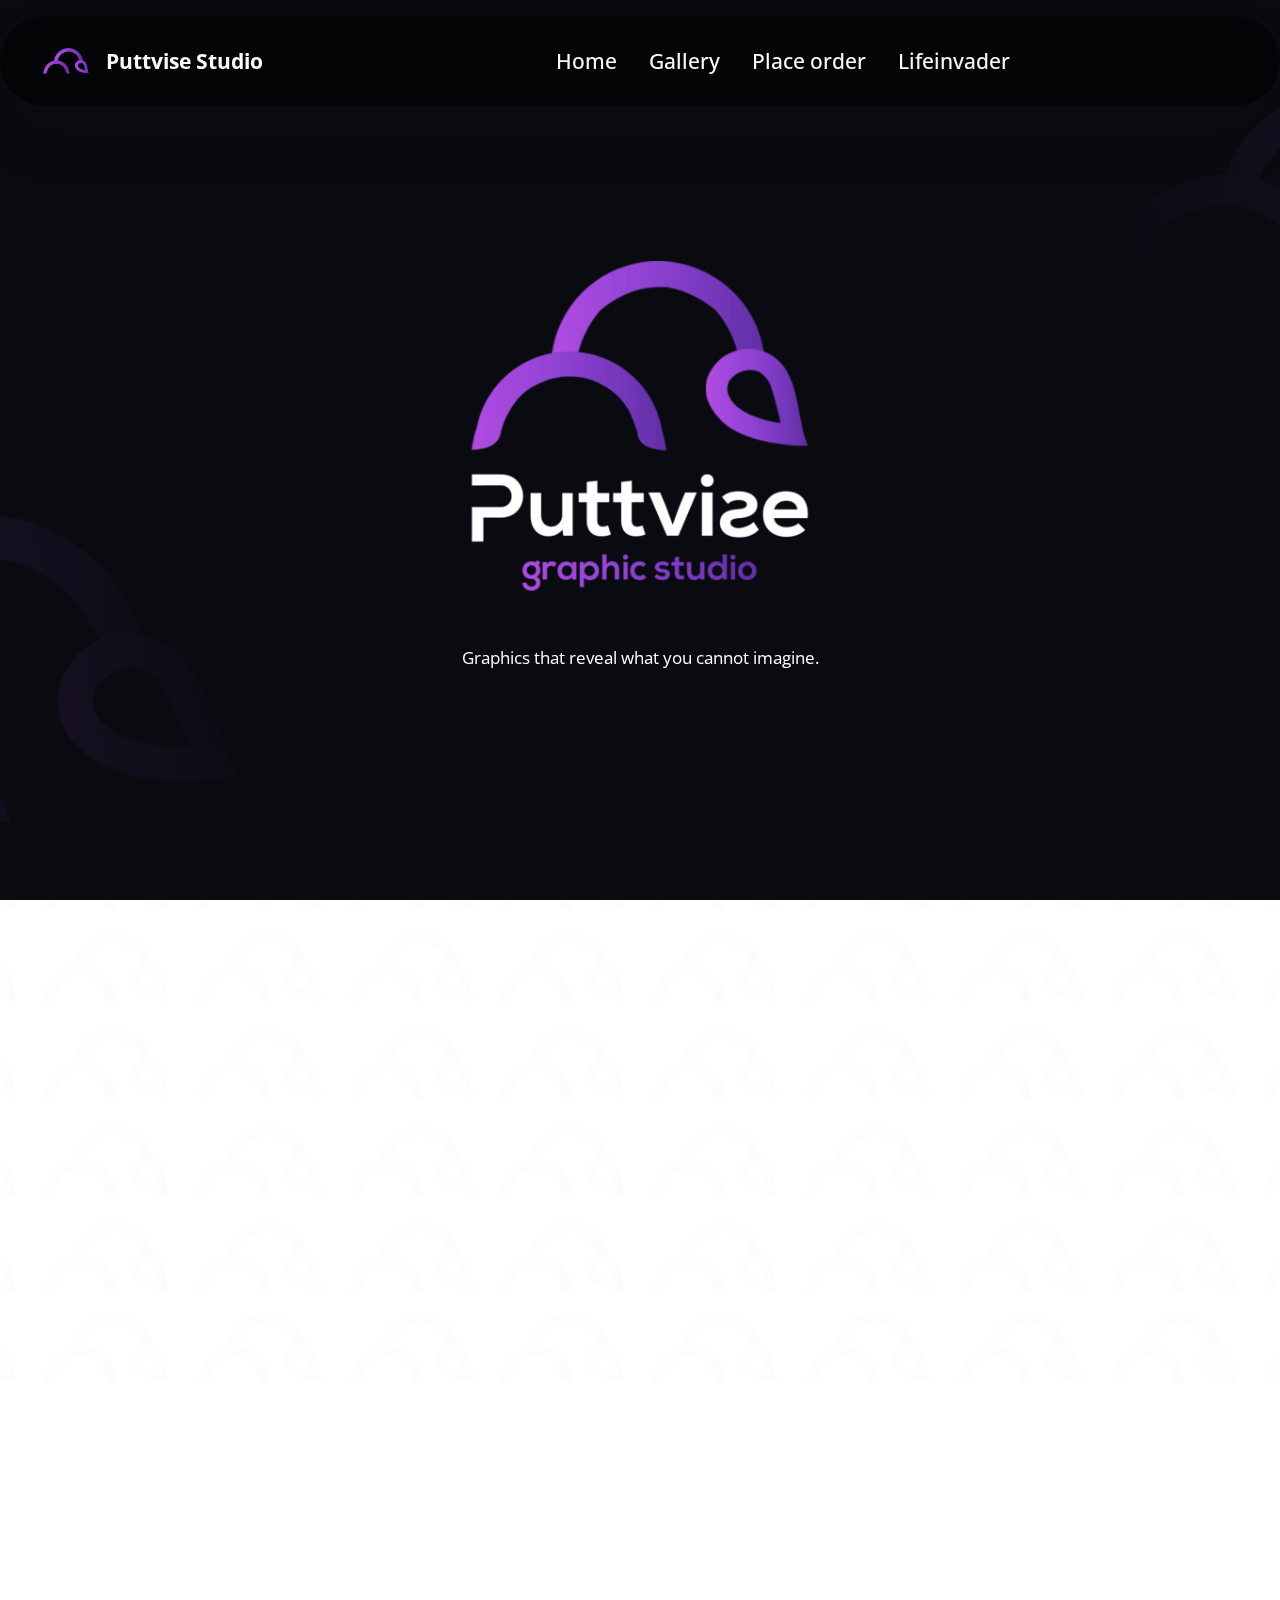
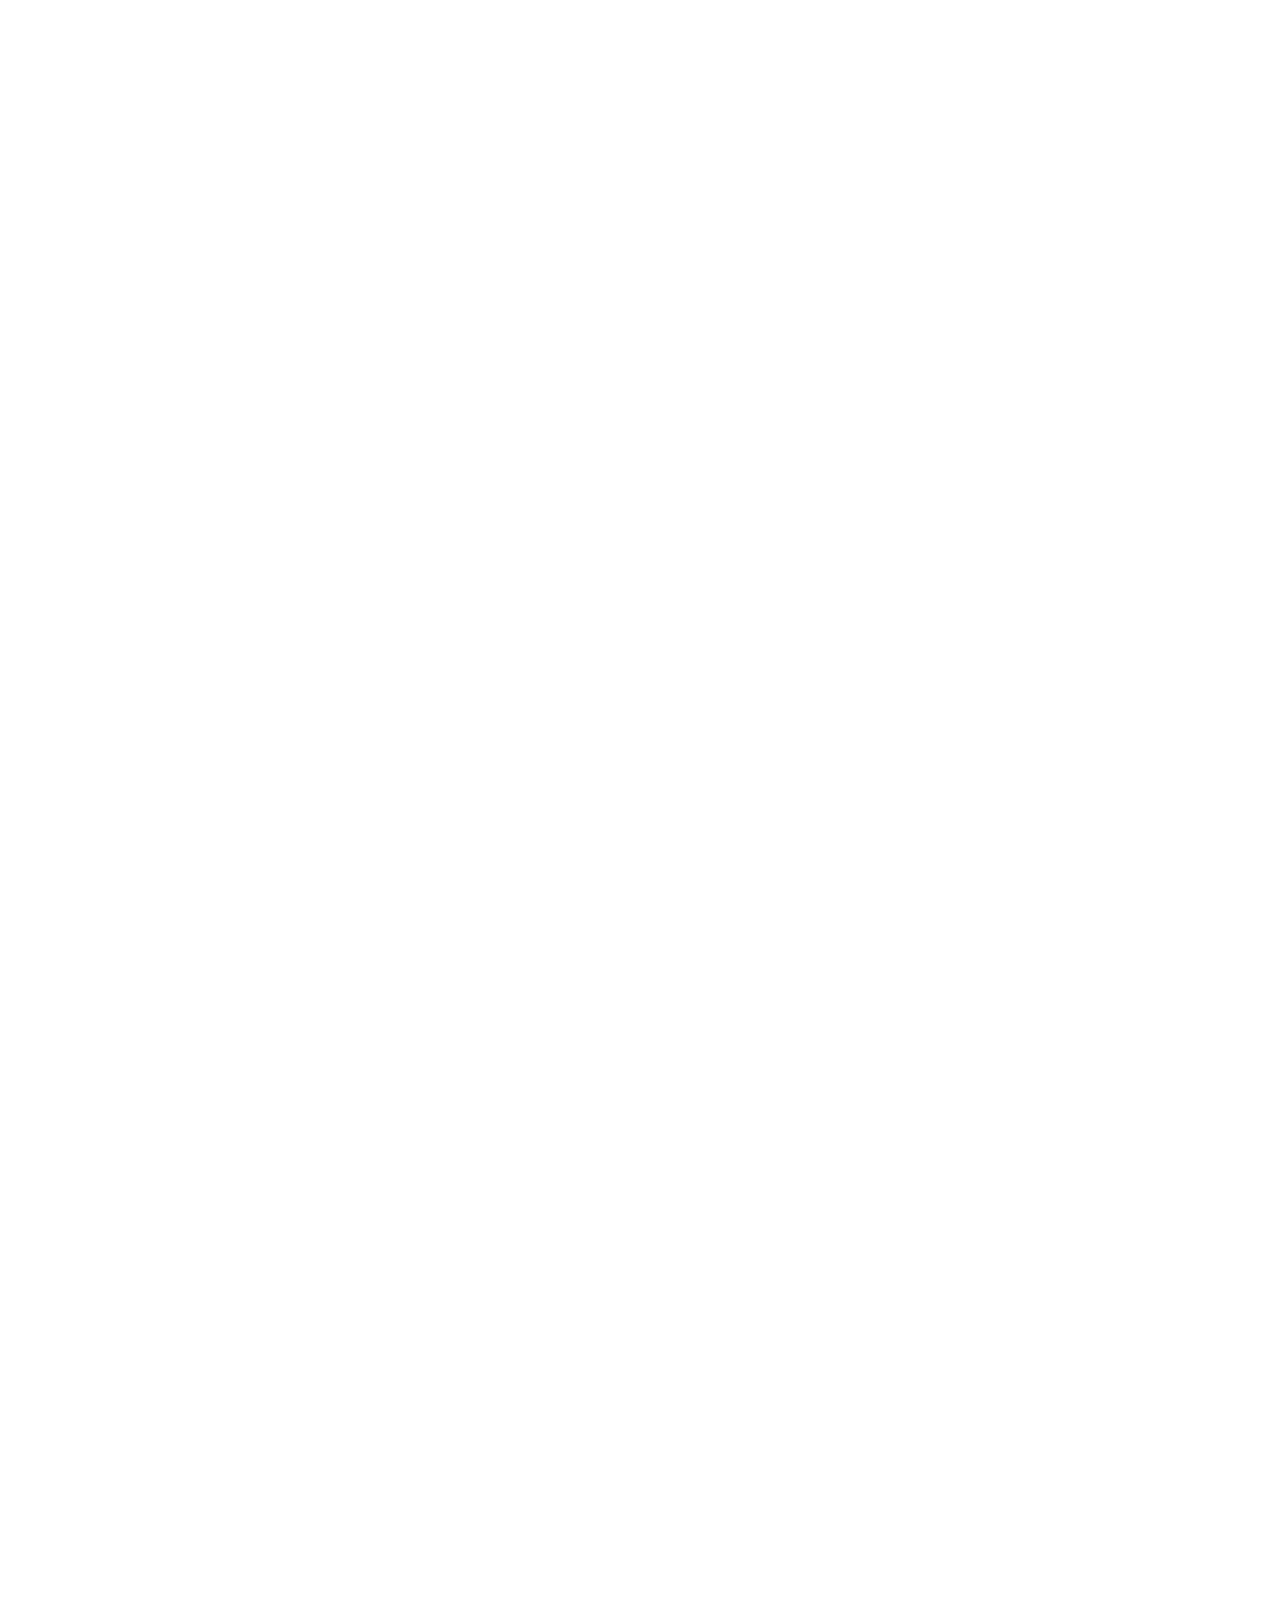
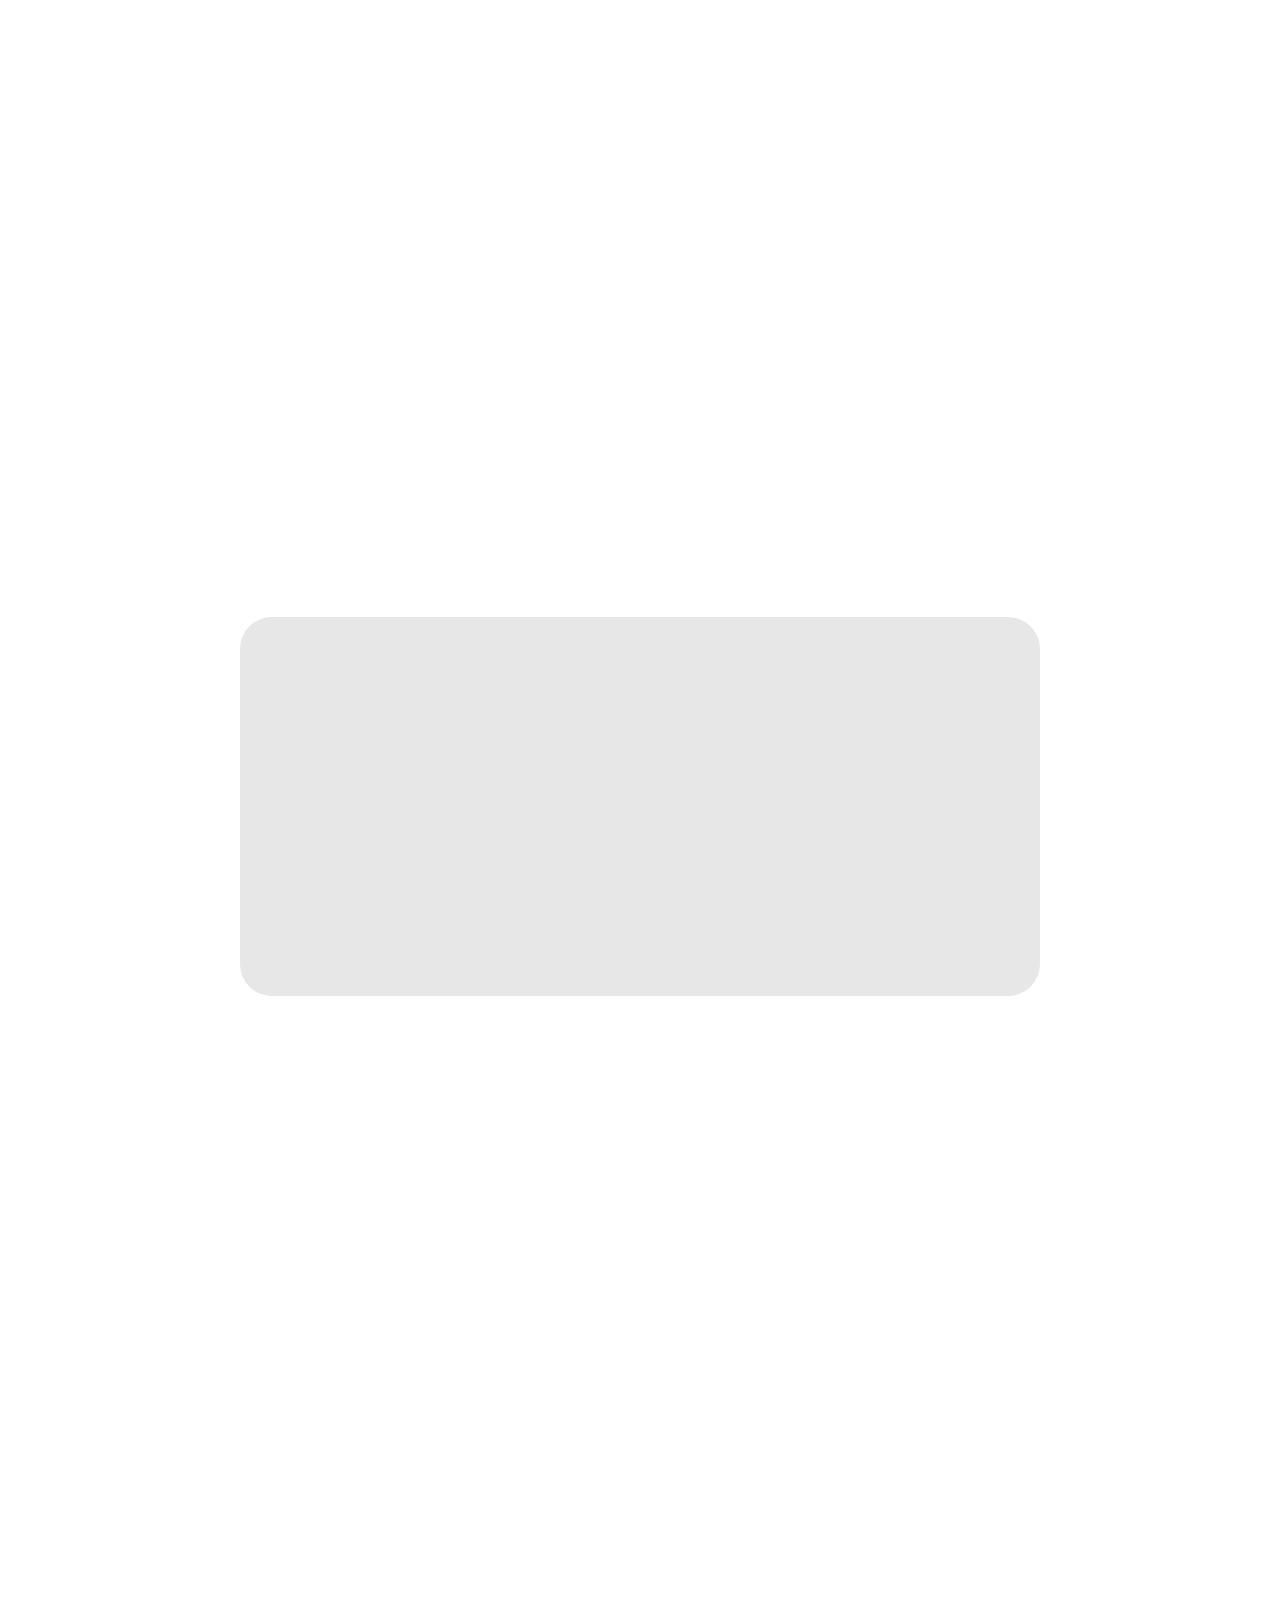
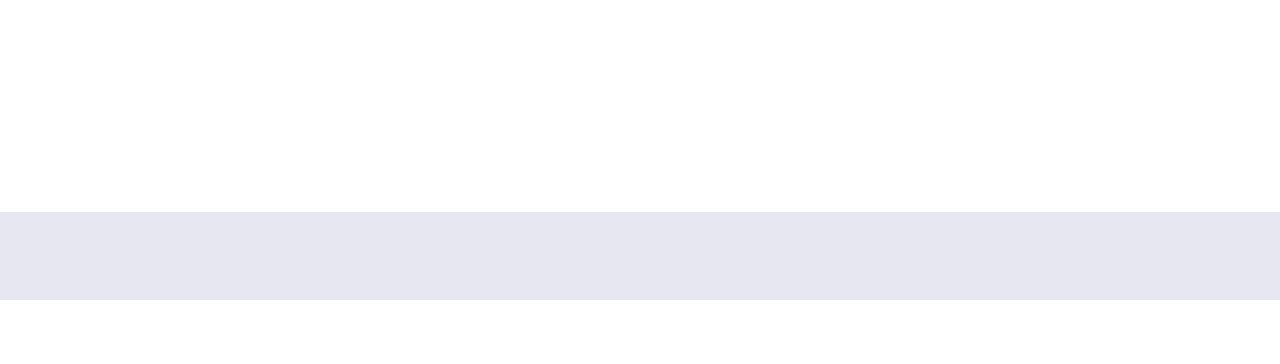
<file: index.html>
<!DOCTYPE html>
<html  >
<head>
  <!-- Site made with Mobirise Website Builder v5.9.18, https://mobirise.com -->
  <meta charset="UTF-8">
  <meta http-equiv="X-UA-Compatible" content="IE=edge">
  <meta name="generator" content="Mobirise v5.9.18, mobirise.com">
  <meta name="viewport" content="width=device-width, initial-scale=1, minimum-scale=1">
  <link rel="shortcut icon" href="assets/images/logologo-96x96.png" type="image/x-icon">
  <meta name="description" content="">
  
  
  <title>Puttvise Studio - Home</title>
  <link rel="stylesheet" href="assets/web/assets/mobirise-icons2/mobirise2.css">
  <link rel="stylesheet" href="assets/web/assets/mobirise-icons-bold/mobirise-icons-bold.css">
  <link rel="stylesheet" href="assets/bootstrap/css/bootstrap.min.css">
  <link rel="stylesheet" href="assets/bootstrap/css/bootstrap-grid.min.css">
  <link rel="stylesheet" href="assets/bootstrap/css/bootstrap-reboot.min.css">
  <link rel="stylesheet" href="assets/parallax/jarallax.css">
  <link rel="stylesheet" href="assets/animatecss/animate.css">
  <link rel="stylesheet" href="assets/dropdown/css/style.css">
  <link rel="stylesheet" href="assets/socicon/css/styles.css">
  <link rel="stylesheet" href="assets/theme/css/style.css">
  <link rel="preload" href="https://fonts.googleapis.com/css?family=Open+Sans:300,400,500,600,700,800,300i,400i,500i,600i,700i,800i&display=swap" as="style" onload="this.onload=null;this.rel='stylesheet'">
  <noscript><link rel="stylesheet" href="https://fonts.googleapis.com/css?family=Open+Sans:300,400,500,600,700,800,300i,400i,500i,600i,700i,800i&display=swap"></noscript>
  <link rel="preload" as="style" href="assets/mobirise/css/mbr-additional.css?v=75dKIJ"><link rel="stylesheet" href="assets/mobirise/css/mbr-additional.css?v=75dKIJ" type="text/css">

  
  
  
</head>
<body>
  
  <section data-bs-version="5.1" class="menu menu2 cid-tJS6tZXiPa" once="menu" id="menu02-0">
	

	<nav class="navbar navbar-dropdown navbar-fixed-top navbar-expand-lg">
		<div class="container">
			<div class="navbar-brand">
				<span class="navbar-logo">
					<a href="index.html">
						<img src="assets/images/logologo-96x96.png" alt="" style="height: 3rem;">
					</a>
				</span>
				<span class="navbar-caption-wrap"><a class="navbar-caption text-white display-4" href="index.html#header05-1">Puttvise Studio</a></span>
			</div>
			<button class="navbar-toggler" type="button" data-toggle="collapse" data-bs-toggle="collapse" data-target="#navbarSupportedContent" data-bs-target="#navbarSupportedContent" aria-controls="navbarNavAltMarkup" aria-expanded="false" aria-label="Toggle navigation">
				<div class="hamburger">
					<span></span>
					<span></span>
					<span></span>
					<span></span>
				</div>
			</button>
			<div class="collapse navbar-collapse" id="navbarSupportedContent">
				<ul class="navbar-nav nav-dropdown nav-right" data-app-modern-menu="true"><li class="nav-item">
						<a class="nav-link link text-white text-primary display-4" href="index.html">Home</a>
					</li>
					<li class="nav-item"><a class="nav-link link text-white text-primary display-4" href="page1.html">Gallery</a></li>
					<li class="nav-item">
						<a class="nav-link link text-white text-primary display-4" href="index.html#features016-39">Place order</a>
					</li><li class="nav-item"><a class="nav-link link text-white text-primary display-4" href="https://li.v-rp.pl/puttvise" target="_blank">Lifeinvader</a></li></ul>
				
				
			</div>
		</div>
	</nav>
</section>

<section data-bs-version="5.1" class="image01 cid-u7cSUxalvg mbr-fullscreen mbr-parallax-background" id="image01-1j">
  

  
  <div class="mbr-overlay" style="opacity: 0; background-color: rgb(0, 0, 0);"></div>

  <div class="container">
    <div class="row justify-content-center">
      <div class="col-12 col-lg-4">
        <div class="image-wrapper mb-4">
          <a href="index.html"><img class="w-100" src="assets/images/logo-1-816x816.png" alt=""></a>
        </div>
        
        <p class="mbr-description mbr-fonts-style mb-0 align-center display-7">Graphics that reveal what you cannot imagine.</p>
      </div>
    </div>
  </div>
</section>

<section data-bs-version="5.1" class="features15 cid-utJGUhyuiL mbr-parallax-background" id="features015-41">
	

	
	<div class="mbr-overlay" style="opacity: 0.3; background-color: rgb(255, 255, 255);">
	</div>
	<div class="container">
		<div class="row justify-content-center">
			<div class="col-12 content-head">
				<div class="mbr-section-head mb-5">
					<h4 class="mbr-section-title mbr-fonts-style align-center mb-0 display-5"><strong>Why choose us?</strong><br><div><strong>______</strong></div></h4>
					
				</div>
			</div>
		</div>
		<div class="row">
			<div class="item features-without-image col-12 col-lg-6 active">
				<div class="item-wrapper">
					<div class="img-wrapper">
						<img src="assets/images/red-215x215.png" alt="Mobirise Website Builder">
					</div>
					<div class="card-box">
						<h4 class="card-title mbr-fonts-style mb-0 display-5"><strong>Experience</strong></h4>
						<h5 class="card-text mbr-fonts-style mt-3 display-7">
							<div>Our studio is based on years of experience on the part of the company's management, although the studio itself is a newly established project, its work stands out from many others. We create various types of graphic design projects, including 2D visualisations, 3D visualisations, animations, as well as productions for commercial and personal use. The studio's founder is a former freelancer who gained his experience through commitment and continuous learning, as well as working with smaller companies and businesses.</div>
						</h5>
					</div>
				</div>
			</div>
			
			
			
			
			

			
			<div class="item features-without-image col-12 col-lg-6">
				<div class="item-wrapper">
					<div class="img-wrapper">
						<img src="assets/images/yellow-215x215.png" alt="Mobirise Website Builder" data-bs-slide-to="7" data-slide-to="7">
					</div>
					<div class="card-box">
						<h4 class="card-title mbr-fonts-style mb-0 display-5"><strong>Good quality guarantee</strong></h4>
						<h5 class="card-text mbr-fonts-style mt-3 display-7">Our projects are created with a passion for design and using modern software and tools. Communication with the client is one of several keys to success for us. Our team values the two-way collaboration that is essential for good quality designs.</h5>
					</div>
				</div>
			</div><div class="item features-without-image col-12 col-lg-6">
				<div class="item-wrapper">
					<div class="img-wrapper">
						<img src="assets/images/blueputtvise-215x215.png" alt="Mobirise Website Builder" data-bs-slide-to="3" data-slide-to="2">
					</div>
					<div class="card-box">
						<h4 class="card-title mbr-fonts-style mb-0 display-5"><strong>Purchasing flexibility</strong></h4>
						<h5 class="card-text mbr-fonts-style mt-3 display-7">By choosing us, you open the door to a new story that will connect both you and our studio. When you place an order, you have the option to purchase a wide range of services offered by our studio. We also have packages for our partners where the price is reduced accordingly.</h5>
					</div>
				</div>
			</div><div class="item features-without-image col-12 col-lg-6">
				<div class="item-wrapper">
					<div class="img-wrapper">
						<img src="assets/images/prices-puttvise-215x215.png" alt="Mobirise Website Builder" data-bs-slide-to="3" data-slide-to="3">
					</div>
					<div class="card-box">
						<h4 class="card-title mbr-fonts-style mb-0 display-5"><strong>Appropriate prices</strong></h4>
						<h5 class="card-text mbr-fonts-style mt-3 display-7">The prices of the services we offer are appropriately matched to the quality of the projects. You will not find exorbitant rates with us, which are often applied by other companies.</h5>
					</div>
				</div>
			</div>
			
		</div>
	</div>
</section>

<section data-bs-version="5.1" class="features10 cid-utJQA1sGDq mbr-parallax-background" id="features010-42">
  

  
  <div class="mbr-overlay" style="opacity: 0; background-color: rgb(0, 0, 0);"></div>
  <div class="container">
    <div class="row justify-content-center mb-5">
      <div class="col-12 mb-0 content-head">
        <h3 class="mbr-section-title mbr-fonts-style align-center display-5"><strong>Services offered</strong><br><div><strong>______</strong></div></h3>
        
      </div>
    </div>
    <div class="row">
      <div class="item features-without-image col-12 col-md-6 col-lg-4 active">
        <div class="item-wrapper">
          <div class="card-box align-left">
            <div class="iconfont-wrapper mb-3">
              <span class="mbr-iconfont mbrib-change-style"></span>
            </div>
            <h5 class="card-title mbr-fonts-style display-5"><strong>Graphic Design</strong></h5>
            
            
          </div>
        </div>
      </div>
      <div class="item features-without-image col-12 col-md-6 col-lg-4">
        <div class="item-wrapper">
          <div class="card-box align-left">
            <div class="iconfont-wrapper mb-3">
              <span class="mbr-iconfont mobi-mbri-photo mobi-mbri"></span>
            </div>
            <h5 class="card-title mbr-fonts-style display-5"><strong>Photography</strong></h5>
            
            
          </div>
        </div>
      </div><div class="item features-without-image col-12 col-md-6 col-lg-4">
        <div class="item-wrapper">
          <div class="card-box align-left">
            <div class="iconfont-wrapper mb-3">
              <span class="mbr-iconfont mobi-mbri-video mobi-mbri"></span>
            </div>
            <h5 class="card-title mbr-fonts-style display-5"><strong>Editing &amp; Animation</strong></h5>
            
            
          </div>
        </div>
      </div>
      
    </div>
  </div>
</section>

<section data-bs-version="5.1" class="features16 cid-utJbjXOxf4 mbr-parallax-background" id="features016-3y">  
  
  
  <div class="mbr-overlay" style="opacity: 0.3; background-color: rgb(255, 255, 255);"></div>
  <div class="container">
    <div class="row justify-content-center mb-5">
      <div class="col-12 content-head">
        <h4 class="mbr-section-title mbr-fonts-style align-center mb-0 display-5"><strong>Team &amp; Staff</strong><br><div><strong>______</strong></div></h4>
        
      </div>
    </div>
    <div class="row justify-content-center">
      
      <div class="item features-without-image col-12 col-lg-3 active">
        <div class="item-wrapper">
          <div class="card-box">
            <div class="img-box">
              <div class="image-wrapper mb-3">
                <img src="assets/images/fineas-3-160x160.png" alt="Mobirise Website Builder" data-slide-to="0" data-bs-slide-to="0">
              </div>
            </div>
            <h4 class="card-title mbr-fonts-style mb-0 display-7"><strong>Fineas Puttvise</strong></h4>
            <h5 class="card-text mbr-fonts-style mt-3 display-7">Director of Company</h5>
            <div class="link-wrap">
              
            </div>
          </div>
        </div>
      </div><div class="item features-without-image col-12 col-lg-3">
        <div class="item-wrapper">
          <div class="card-box">
            <div class="img-box">
              <div class="image-wrapper mb-3">
                <img src="assets/images/lisa-160x160.png" alt="Mobirise Website Builder" data-slide-to="1" data-bs-slide-to="1">
              </div>
            </div>
            <h4 class="card-title mbr-fonts-style mb-0 display-7">
              <strong>Lisa Varattre</strong></h4>
            <h5 class="card-text mbr-fonts-style mt-3 display-7">
              Deputy Director</h5>
            <div class="link-wrap">
              
            </div>
          </div>
        </div>
      </div>
      
    </div>
  </div>
</section>

<section data-bs-version="5.1" class="features16 cid-utKM2stZaY mbr-parallax-background" id="features016-44">  
  
  
  <div class="mbr-overlay" style="opacity: 0.3; background-color: rgb(255, 255, 255);"></div>
  <div class="container">
    
    <div class="row justify-content-center">
      
      <div class="item features-without-image col-12 col-lg-3 active">
        <div class="item-wrapper">
          <div class="card-box">
            <div class="img-box">
              <div class="image-wrapper mb-3">
                <img src="assets/images/avatar-1-160x160.png" alt="Mobirise Website Builder" data-slide-to="0" data-bs-slide-to="0">
              </div>
            </div>
            <h4 class="card-title mbr-fonts-style mb-0 display-7"><strong>Employee</strong></h4>
            <h5 class="card-text mbr-fonts-style mt-3 display-7">Position</h5>
            <div class="link-wrap">
              
            </div>
          </div>
        </div>
      </div><div class="item features-without-image col-12 col-lg-3">
        <div class="item-wrapper">
          <div class="card-box">
            <div class="img-box">
              <div class="image-wrapper mb-3">
                <img src="assets/images/avatar-1-160x160.png" alt="Mobirise Website Builder" data-slide-to="1" data-bs-slide-to="1">
              </div>
            </div>
            <h4 class="card-title mbr-fonts-style mb-0 display-7">
              <strong>Employee</strong></h4>
            <h5 class="card-text mbr-fonts-style mt-3 display-7">
              Position</h5>
            <div class="link-wrap">
              
            </div>
          </div>
        </div>
      </div><div class="item features-without-image col-12 col-lg-3">
        <div class="item-wrapper">
          <div class="card-box">
            <div class="img-box">
              <div class="image-wrapper mb-3">
                <img src="assets/images/avatar-1-160x160.png" alt="Mobirise Website Builder" data-slide-to="2" data-bs-slide-to="3">
              </div>
            </div>
            <h4 class="card-title mbr-fonts-style mb-0 display-7">
              <strong>Employee</strong></h4>
            <h5 class="card-text mbr-fonts-style mt-3 display-7">
              Position</h5>
            <div class="link-wrap">
              
            </div>
          </div>
        </div>
      </div>
      
    </div>
  </div>
</section>

<section data-bs-version="5.1" class="clients3 cid-ue6Vf5R9hP mbr-parallax-background" id="clients03-3d">
  

  
  
  <div class="container">
    <div class="row justify-content-center">
      <div class="col-12 content-head">
        <div class="mb-5">
          <h5 class="mbr-section-title mbr-fonts-style mb-0 display-5">
            <strong>
</strong><div><strong>Partners</strong></div><div>______</div></h5>
          <div class="col-12">
            
          </div>
        </div>
      </div>
    </div>
    <div class="row">
      
      
      <div class="item features-without-image col-12 col-lg-4 active">
        <div class="item-wrapper">
          <div class="img-wrapper">
            <a href="https://li.v-rp.pl/MotoForgesolutions" target="_blank"><img src="assets/images/motoforge-400x400.png" alt="" data-slide-to="1" data-bs-slide-to="1"></a>
          </div>
          <div class="card-box align-center">
            <h6 class="card-subtitle mbr-fonts-style mt-3 mb-0 display-5"><strong>MotoForge</strong></h6>
            <h5 class="card-title mbr-fonts-style mb-3 display-7"><em>Joint-Stock Company</em></h5>
            
            
          </div>
        </div>
      </div><div class="item features-without-image col-12 col-lg-4">
        <div class="item-wrapper">
          <div class="img-wrapper">
            <a href="https://discord.gg/ZdeHpbgwfQ" target="_blank"><img src="assets/images/blackputtvise-400x400.png" alt="" data-slide-to="2" data-bs-slide-to="3"></a>
          </div>
          <div class="card-box align-center">
            <h6 class="card-subtitle mbr-fonts-style mt-3 mb-0 display-5"><a href="https://discord.gg/ZdeHpbgwfQ" class="text-primary" target="_blank"><strong>Become a Partner</strong></a></h6>
            <h5 class="card-title mbr-fonts-style mb-3 display-7"><em>Click above</em></h5>
            
            
          </div>
        </div>
      </div>
    </div>
  </div>
</section>

<section data-bs-version="5.1" class="header14 cid-utKJ6cOedC mbr-parallax-background" id="header14-43">
	

	
	<div class="mbr-overlay" style="opacity: 0.3; background-color: rgb(255, 255, 255);"></div>
	<div class="container">
		<div class="row justify-content-center">
			<div class="card col-12 col-md-12 col-lg-8">
				<div class="card-wrapper">
					<div class="card-box align-center">
						<h1 class="card-title mbr-fonts-style mb-4 display-1">
							<strong>Gallery</strong></h1>
						<p class="mbr-text mbr-fonts-style mb-4 display-7">
							Click below to go to the gallery of our projects!</p>
						<div class="mbr-section-btn mt-4"><a class="btn btn-primary display-7" href="page1.html">Check Gallery</a></div>
					</div>
				</div>
			</div>
		</div>
	</div>
</section>

<section data-bs-version="5.1" class="header13 cid-u7d5i6Z82h mbr-parallax-background" id="header13-1r">
  

  
  

  <div class="align-center container">
    <div class="row justify-content-center">
      <div class="col-md-12 mb-5 content-head">
        <h1 class="mbr-section-title mbr-fonts-style display-2"><strong>Place your order!</strong></h1>
        <p class="mbr-text mbr-fonts-style mt-4 display-7">Click on the button below to download our app!<br></p>
        <div class="mbr-section-btn mt-4"><a class="btn btn-white-outline display-7" href="https://discord.com/invite/Yuk4WZyrZF" target="_blank"><span class="socicon socicon-discord mbr-iconfont mbr-iconfont-btn"></span>Download Application&nbsp;</a></div>
      </div>
    </div>

    <div class="row justify-content-center">
      
    </div>
  </div>
</section>

<section data-bs-version="5.1" class="features16 cid-udUQ4KezFv mbr-parallax-background" id="features016-39">  
  
  
  <div class="mbr-overlay" style="opacity: 0.3; background-color: rgb(255, 255, 255);"></div>
  <div class="container">
    
    <div class="row justify-content-center">
      
      
      <div class="item features-without-image col-12 col-lg-12 active">
        <div class="item-wrapper">
          <div class="card-box">
            <div class="img-box">
              <div class="image-wrapper mb-3">
                <a href="index.html#top"><img src="assets/images/mbr-1696x1696.png" alt="" data-slide-to="1" data-bs-slide-to="1"></a>
              </div>
            </div>
            <h4 class="card-title mbr-fonts-style mb-0 display-7"><strong>Back to the top</strong></h4>
            
            <div class="link-wrap">
              
            </div>
          </div>
        </div>
      </div>
    </div>
  </div>
</section>

<section data-bs-version="5.1" class="footer4 cid-u7d75lIJTK" once="footers" id="footer04-1t">

    

    

    <div class="container">
        <div class="media-container-row align-center mbr-white">
            <div class="col-12">
                <p class="mbr-text mb-0 mbr-fonts-style display-7">
                    © The site is responsible for the fictional Vibe Roleplay server project.</p>
            </div>
        </div>
    </div>
</section><section class="display-7" style="padding: 0;align-items: center;justify-content: center;flex-wrap: wrap;    align-content: center;display: flex;position: relative;height: 4rem;"><a href="https://mobiri.se/3161060" style="flex: 1 1;height: 4rem;position: absolute;width: 100%;z-index: 1;"><img alt="" style="height: 4rem;" src="[data-uri]"></a><p style="margin: 0;text-align: center;" class="display-7">&#8204;</p><a style="z-index:1" href="https://mobirise.com/html-builder.html">HTML Builder</a></section><script src="assets/bootstrap/js/bootstrap.bundle.min.js"></script>  <script src="assets/parallax/jarallax.js"></script>  <script src="assets/smoothscroll/smooth-scroll.js"></script>  <script src="assets/ytplayer/index.js"></script>  <script src="assets/dropdown/js/navbar-dropdown.js"></script>  <script src="assets/theme/js/script.js"></script>  
  
  
  <input name="animation" type="hidden">
  </body>
</html>
</file>
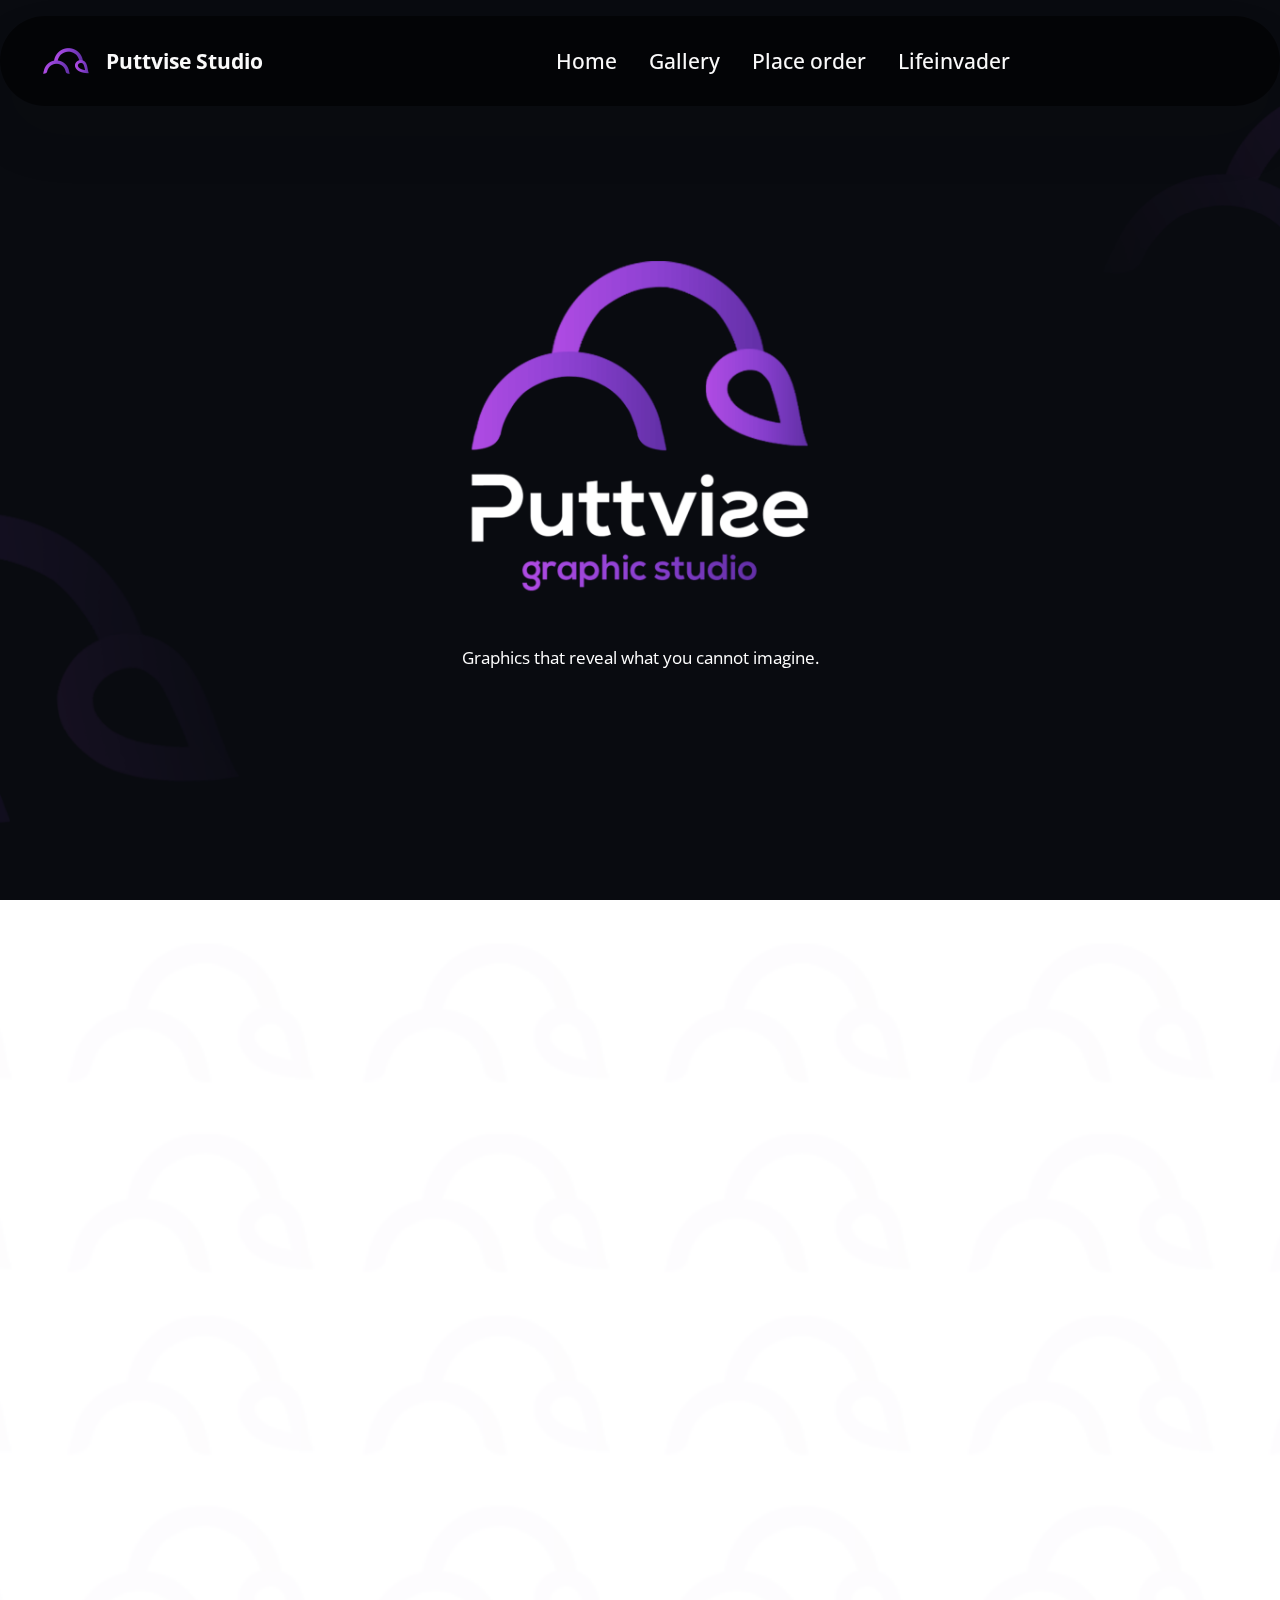
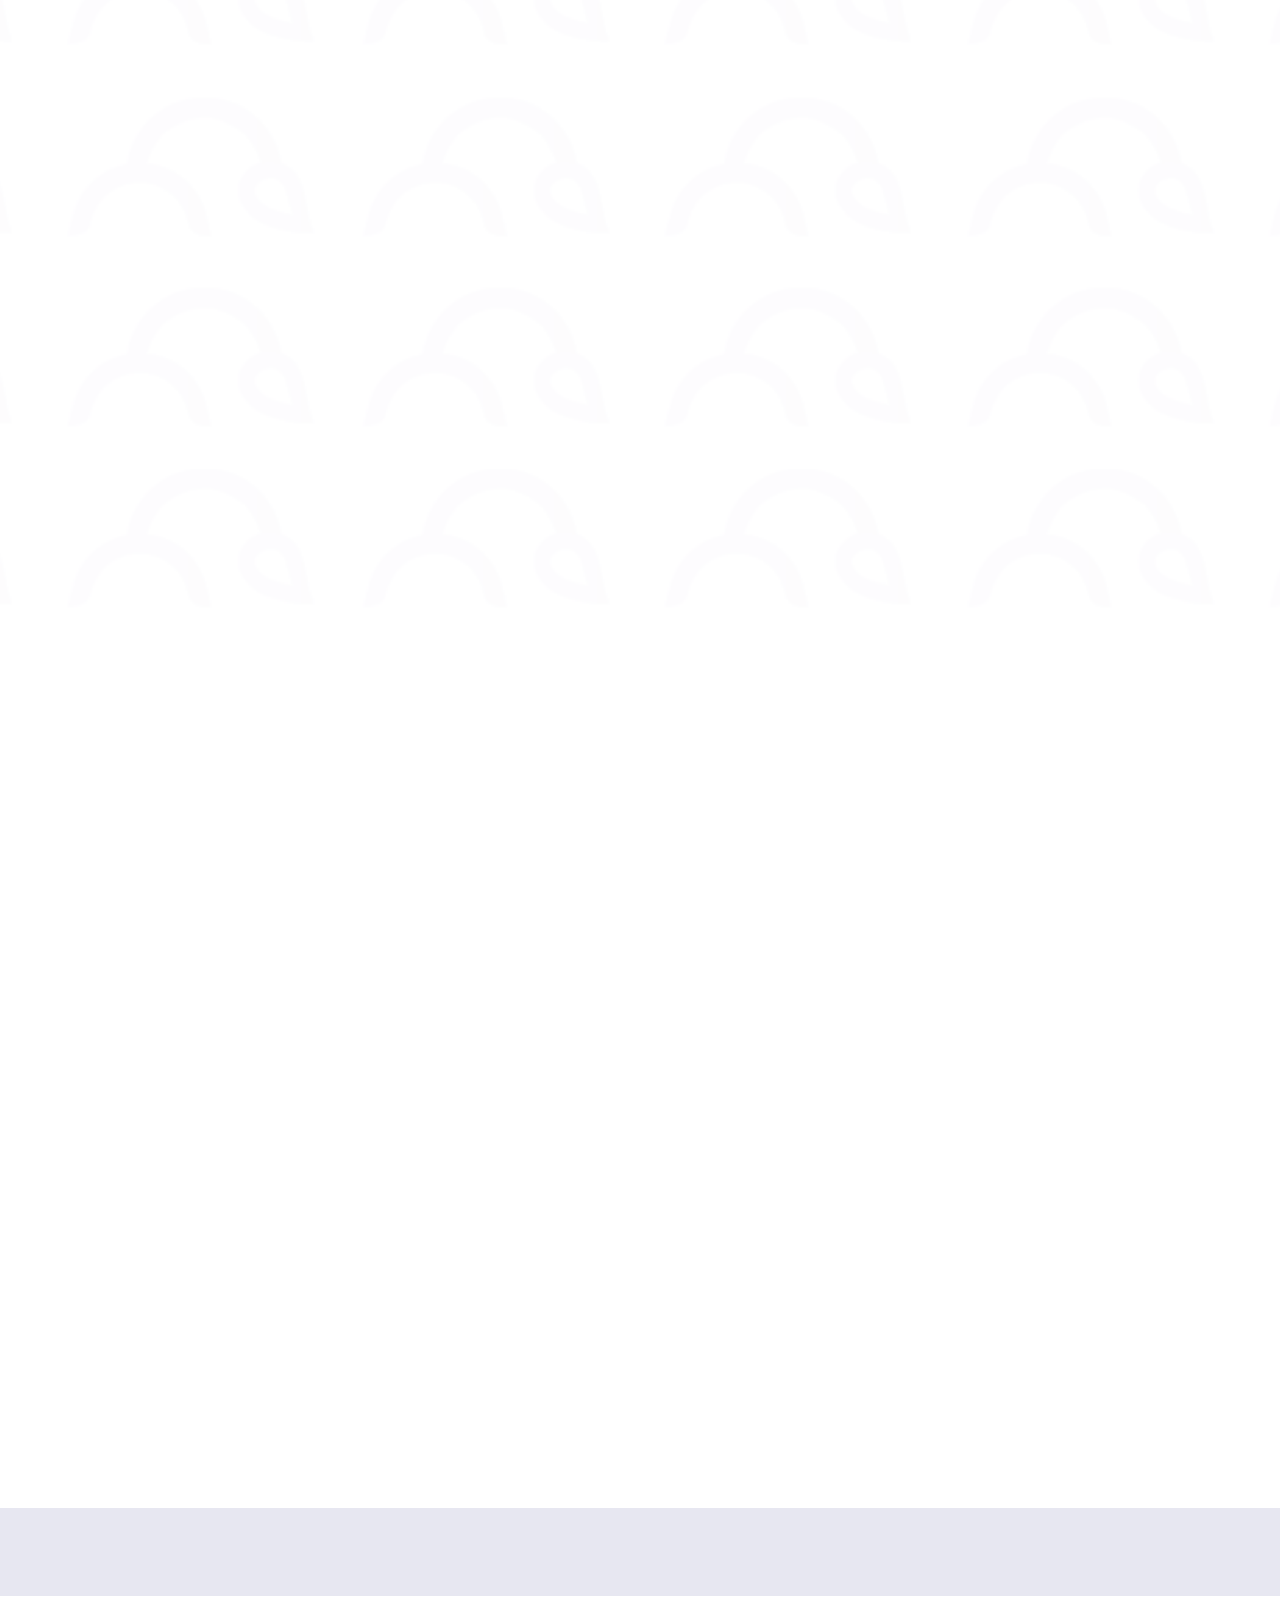
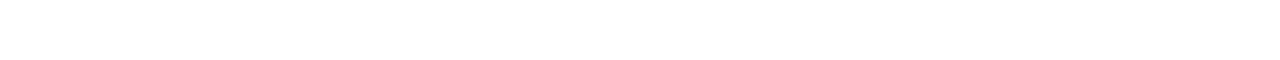
<file: page1.html>
<!DOCTYPE html>
<html  >
<head>
  <!-- Site made with Mobirise Website Builder v5.9.18, https://mobirise.com -->
  <meta charset="UTF-8">
  <meta http-equiv="X-UA-Compatible" content="IE=edge">
  <meta name="generator" content="Mobirise v5.9.18, mobirise.com">
  <meta name="viewport" content="width=device-width, initial-scale=1, minimum-scale=1">
  <link rel="shortcut icon" href="assets/images/logologo-96x96.png" type="image/x-icon">
  <meta name="description" content="">
  
  
  <title>Puttvise Studio - Gallery</title>
  <link rel="stylesheet" href="assets/web/assets/mobirise-icons2/mobirise2.css">
  <link rel="stylesheet" href="assets/bootstrap/css/bootstrap.min.css">
  <link rel="stylesheet" href="assets/bootstrap/css/bootstrap-grid.min.css">
  <link rel="stylesheet" href="assets/bootstrap/css/bootstrap-reboot.min.css">
  <link rel="stylesheet" href="assets/parallax/jarallax.css">
  <link rel="stylesheet" href="assets/animatecss/animate.css">
  <link rel="stylesheet" href="assets/dropdown/css/style.css">
  <link rel="stylesheet" href="assets/theme/css/style.css">
  <link rel="preload" href="https://fonts.googleapis.com/css?family=Open+Sans:300,400,500,600,700,800,300i,400i,500i,600i,700i,800i&display=swap" as="style" onload="this.onload=null;this.rel='stylesheet'">
  <noscript><link rel="stylesheet" href="https://fonts.googleapis.com/css?family=Open+Sans:300,400,500,600,700,800,300i,400i,500i,600i,700i,800i&display=swap"></noscript>
  <link rel="preload" as="style" href="assets/mobirise/css/mbr-additional.css?v=MWziwK"><link rel="stylesheet" href="assets/mobirise/css/mbr-additional.css?v=MWziwK" type="text/css">

  
  
  
</head>
<body>
  
  <section data-bs-version="5.1" class="menu menu2 cid-utKNnvfeco" once="menu" id="menu02-45">
	

	<nav class="navbar navbar-dropdown navbar-fixed-top navbar-expand-lg">
		<div class="container">
			<div class="navbar-brand">
				<span class="navbar-logo">
					<a href="index.html">
						<img src="assets/images/logologo-96x96.png" alt="" style="height: 3rem;">
					</a>
				</span>
				<span class="navbar-caption-wrap"><a class="navbar-caption text-white display-4" href="index.html#header05-1">Puttvise Studio</a></span>
			</div>
			<button class="navbar-toggler" type="button" data-toggle="collapse" data-bs-toggle="collapse" data-target="#navbarSupportedContent" data-bs-target="#navbarSupportedContent" aria-controls="navbarNavAltMarkup" aria-expanded="false" aria-label="Toggle navigation">
				<div class="hamburger">
					<span></span>
					<span></span>
					<span></span>
					<span></span>
				</div>
			</button>
			<div class="collapse navbar-collapse" id="navbarSupportedContent">
				<ul class="navbar-nav nav-dropdown nav-right" data-app-modern-menu="true"><li class="nav-item">
						<a class="nav-link link text-white text-primary display-4" href="index.html">Home</a>
					</li>
					<li class="nav-item"><a class="nav-link link text-white text-primary display-4" href="page1.html">Gallery</a></li>
					<li class="nav-item">
						<a class="nav-link link text-white text-primary display-4" href="index.html#features016-39">Place order</a>
					</li><li class="nav-item"><a class="nav-link link text-white text-primary display-4" href="https://li.v-rp.pl/puttvise" target="_blank">Lifeinvader</a></li></ul>
				
				
			</div>
		</div>
	</nav>
</section>

<section data-bs-version="5.1" class="image01 cid-utKNnvErx1 mbr-fullscreen mbr-parallax-background" id="image01-46">
  

  
  <div class="mbr-overlay" style="opacity: 0; background-color: rgb(0, 0, 0);"></div>

  <div class="container">
    <div class="row justify-content-center">
      <div class="col-12 col-lg-4">
        <div class="image-wrapper mb-4">
          <a href="index.html"><img class="w-100" src="assets/images/logo-1-816x816.png" alt=""></a>
        </div>
        
        <p class="mbr-description mbr-fonts-style mb-0 align-center display-7">Graphics that reveal what you cannot imagine.</p>
      </div>
    </div>
  </div>
</section>

<section data-bs-version="5.1" class="gallery06 cid-utKNTG6fJZ mbr-parallax-background" id="gallery06-4i">
    
    <div class="mbr-overlay"></div>
    <div class="container">
        <div class="row justify-content-center">
            <div class="col-12 content-head">
                <div class="mbr-section-head mb-5">
                    <h4 class="mbr-section-title mbr-fonts-style align-center mb-0 display-5"><strong>Welcome to Gallery
</strong><div><strong>______</strong></div></h4>
                    
                </div>
            </div>
        </div>
        <div class="row">
            
            
            
            
            
            
            
            <div class="item features-image col-12 col-md-6 col-lg-6 active">
                <div class="item-wrapper">
                    <div class="item-img">
                        <img src="assets/images/mallow-strona-596x596.png" alt="Mobirise Website Builder" title="" data-slide-to="0" data-bs-slide-to="0">
                    </div>
                </div>
            </div><div class="item features-image col-12 col-md-6 col-lg-6">
                <div class="item-wrapper">
                    <div class="item-img">
                        <img src="assets/images/jungla-restaurant-logo-2-596x596.png" alt="Mobirise Website Builder" title="" data-slide-to="1" data-bs-slide-to="1">
                    </div>
                </div>
            </div><div class="item features-image col-12 col-md-6 col-lg-6">
                <div class="item-wrapper">
                    <div class="item-img">
                        <img src="assets/images/butelka-blackberry-mint-napoj-watermark-1300x1000.png" alt="Mobirise Website Builder" title="" data-slide-to="2" data-bs-slide-to="2">
                    </div>
                </div>
            </div><div class="item features-image col-12 col-md-6 col-lg-6">
                <div class="item-wrapper">
                    <div class="item-img">
                        <img src="assets/images/pudelko-herbaty-watermark-1300x1000.png" alt="Mobirise Website Builder" title="" data-slide-to="3" data-bs-slide-to="3">
                    </div>
                </div>
            </div><div class="item features-image col-12 col-md-6 col-lg-6">
                <div class="item-wrapper">
                    <div class="item-img">
                        <img src="assets/images/menu-bahama-mamas-watermark-1920x1080.png" alt="Mobirise Website Builder" title="" data-slide-to="4" data-bs-slide-to="4">
                    </div>
                </div>
            </div><div class="item features-image col-12 col-md-6 col-lg-6">
                <div class="item-wrapper">
                    <div class="item-img">
                        <img src="assets/images/menu-cafe-done-watermark-1920x1080.png" alt="Mobirise Website Builder" title="" data-slide-to="5" data-bs-slide-to="5">
                    </div>
                </div>
            </div><div class="item features-image col-12 col-md-6 col-lg-6">
                <div class="item-wrapper">
                    <div class="item-img">
                        <img src="assets/images/mallow-brownie-cookie-gotowy-banner-1920x1080.png" alt="Mobirise Website Builder" title="" data-slide-to="6" data-bs-slide-to="6">
                    </div>
                </div>
            </div><div class="item features-image col-12 col-md-6 col-lg-6">
                <div class="item-wrapper">
                    <div class="item-img">
                        <img src="assets/images/banner-apply-motoforge-orange-1050x600.png" alt="Mobirise Website Builder" title="" data-slide-to="7" data-bs-slide-to="7">
                    </div>
                </div>
            </div>

        </div>
        <div class="mbr-section-btn mt-4"><a class="btn btn-primary display-7" href="index.html">Back page</a></div>
    </div>
</section>

<section data-bs-version="5.1" class="footer4 cid-utKNnynDEY" once="footers" id="footer04-4f">

    

    

    <div class="container">
        <div class="media-container-row align-center mbr-white">
            <div class="col-12">
                <p class="mbr-text mb-0 mbr-fonts-style display-7">
                    © The site is responsible for the fictional Vibe Roleplay server project.</p>
            </div>
        </div>
    </div>
</section><section class="display-7" style="padding: 0;align-items: center;justify-content: center;flex-wrap: wrap;    align-content: center;display: flex;position: relative;height: 4rem;"><a href="https://mobiri.se/3161060" style="flex: 1 1;height: 4rem;position: absolute;width: 100%;z-index: 1;"><img alt="" style="height: 4rem;" src="[data-uri]"></a><p style="margin: 0;text-align: center;" class="display-7">&#8204;</p><a style="z-index:1" href="https://mobirise.com/builder/ai-website-creator.html">Best AI Website Creator</a></section><script src="assets/bootstrap/js/bootstrap.bundle.min.js"></script>  <script src="assets/parallax/jarallax.js"></script>  <script src="assets/smoothscroll/smooth-scroll.js"></script>  <script src="assets/ytplayer/index.js"></script>  <script src="assets/dropdown/js/navbar-dropdown.js"></script>  <script src="assets/theme/js/script.js"></script>  
  
  
  <input name="animation" type="hidden">
  </body>
</html>
</file>
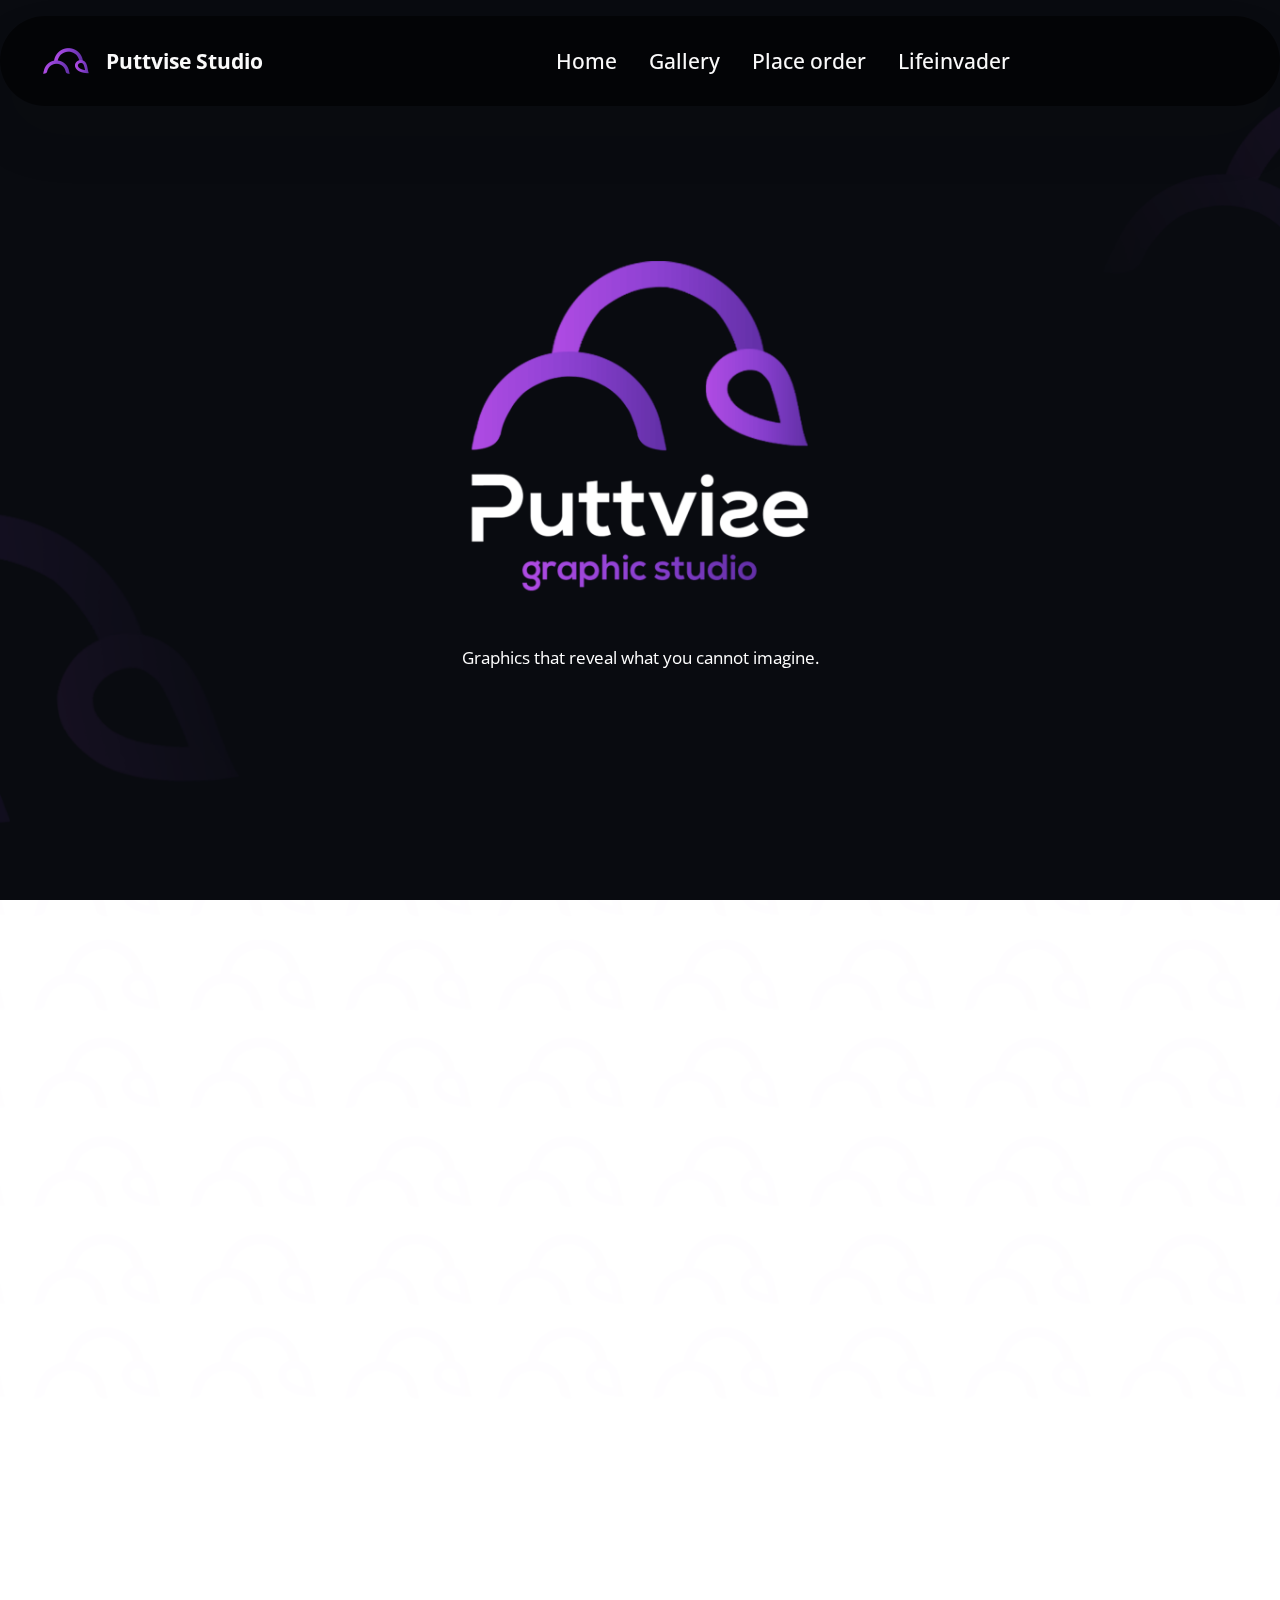
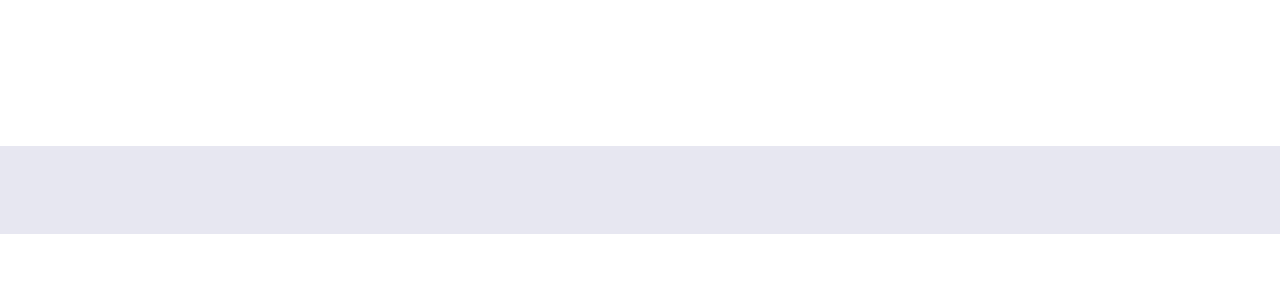
<file: page2.html>
<!DOCTYPE html>
<html  >
<head>
  <!-- Site made with Mobirise Website Builder v5.9.18, https://mobirise.com -->
  <meta charset="UTF-8">
  <meta http-equiv="X-UA-Compatible" content="IE=edge">
  <meta name="generator" content="Mobirise v5.9.18, mobirise.com">
  <meta name="viewport" content="width=device-width, initial-scale=1, minimum-scale=1">
  <link rel="shortcut icon" href="assets/images/logologo-96x96.png" type="image/x-icon">
  <meta name="description" content="">
  
  
  <title>Puttvise Studio - Pricelist</title>
  <link rel="stylesheet" href="assets/web/assets/mobirise-icons2/mobirise2.css">
  <link rel="stylesheet" href="assets/bootstrap/css/bootstrap.min.css">
  <link rel="stylesheet" href="assets/bootstrap/css/bootstrap-grid.min.css">
  <link rel="stylesheet" href="assets/bootstrap/css/bootstrap-reboot.min.css">
  <link rel="stylesheet" href="assets/parallax/jarallax.css">
  <link rel="stylesheet" href="assets/animatecss/animate.css">
  <link rel="stylesheet" href="assets/dropdown/css/style.css">
  <link rel="stylesheet" href="assets/theme/css/style.css">
  <link rel="preload" href="https://fonts.googleapis.com/css?family=Open+Sans:300,400,500,600,700,800,300i,400i,500i,600i,700i,800i&display=swap" as="style" onload="this.onload=null;this.rel='stylesheet'">
  <noscript><link rel="stylesheet" href="https://fonts.googleapis.com/css?family=Open+Sans:300,400,500,600,700,800,300i,400i,500i,600i,700i,800i&display=swap"></noscript>
  <link rel="preload" as="style" href="assets/mobirise/css/mbr-additional.css?v=yiegFF"><link rel="stylesheet" href="assets/mobirise/css/mbr-additional.css?v=yiegFF" type="text/css">

  
  
  
</head>
<body>
  
  <section data-bs-version="5.1" class="menu menu2 cid-uuihT9ljV4" once="menu" id="menu02-4j">
	

	<nav class="navbar navbar-dropdown navbar-fixed-top navbar-expand-lg">
		<div class="container">
			<div class="navbar-brand">
				<span class="navbar-logo">
					<a href="index.html">
						<img src="assets/images/logologo-96x96.png" alt="" style="height: 3rem;">
					</a>
				</span>
				<span class="navbar-caption-wrap"><a class="navbar-caption text-white display-4" href="index.html#header05-1">Puttvise Studio</a></span>
			</div>
			<button class="navbar-toggler" type="button" data-toggle="collapse" data-bs-toggle="collapse" data-target="#navbarSupportedContent" data-bs-target="#navbarSupportedContent" aria-controls="navbarNavAltMarkup" aria-expanded="false" aria-label="Toggle navigation">
				<div class="hamburger">
					<span></span>
					<span></span>
					<span></span>
					<span></span>
				</div>
			</button>
			<div class="collapse navbar-collapse" id="navbarSupportedContent">
				<ul class="navbar-nav nav-dropdown nav-right" data-app-modern-menu="true"><li class="nav-item">
						<a class="nav-link link text-white text-primary display-4" href="index.html">Home</a>
					</li>
					<li class="nav-item"><a class="nav-link link text-white text-primary display-4" href="page1.html">Gallery</a></li>
					<li class="nav-item">
						<a class="nav-link link text-white text-primary display-4" href="index.html#features016-39">Place order</a>
					</li><li class="nav-item"><a class="nav-link link text-white text-primary display-4" href="https://li.v-rp.pl/puttvise" target="_blank">Lifeinvader</a></li></ul>
				
				
			</div>
		</div>
	</nav>
</section>

<section data-bs-version="5.1" class="image01 cid-uuihT9MvYU mbr-fullscreen mbr-parallax-background" id="image01-4k">
  

  
  <div class="mbr-overlay" style="opacity: 0; background-color: rgb(0, 0, 0);"></div>

  <div class="container">
    <div class="row justify-content-center">
      <div class="col-12 col-lg-4">
        <div class="image-wrapper mb-4">
          <a href="index.html"><img class="w-100" src="assets/images/logo-1-816x816.png" alt=""></a>
        </div>
        
        <p class="mbr-description mbr-fonts-style mb-0 align-center display-7">Graphics that reveal what you cannot imagine.</p>
      </div>
    </div>
  </div>
</section>

<section data-bs-version="5.1" class="features033 cid-uuii9gU28w mbr-parallax-background" id="features033-4n">
	

	
	<div class="mbr-overlay" style="opacity: 0.5; background-color: rgb(255, 255, 255);">
	</div>
	<div class="container">
		<div class="row justify-content-center">
			<div class="col-12 content-head">
				<div class="mbr-section-head mb-5">
					<h4 class="mbr-section-title mbr-fonts-style align-center mb-0 display-5">
						<strong>Cennik usług<br>______<br></strong></h4>
					
				</div>
			</div>
		</div>
		<div class="row justify-content-center">
			
			
			
			
			
			<div class="item features-without-image col-12 col-lg-4 active">
				<div class="item-wrapper">
					
					<div class="card-box">
						<h4 class="card-title mbr-fonts-style mb-0 display-7">
							<strong>Grafika</strong></h4>
						<h5 class="card-text mbr-fonts-style mt-3 display-7">- Logo: <strong>$10,000</strong><div>- Banner reklamowy: <strong>$20,000</strong></div><div>- Banner Lifeinvader (profil, strona): <strong>$15,000</strong></div><div>- Opakowanie produktu: <strong>$30,000</strong></div><div>- Menu (dań, produktów itp.): <strong>$35,000</strong></div><div>- Wielotyp. Design (aplikacja, sprzęt itp.): <strong>$40,000</strong></div></h5>
					</div>
				</div>
			</div>

			
			
			<div class="item features-without-image col-12 col-lg-4">
				<div class="item-wrapper">
					
					<div class="card-box">
						<h4 class="card-title mbr-fonts-style mb-0 display-7">
							<strong>Animacja</strong></h4>
						<h5 class="card-text mbr-fonts-style mt-3 display-7"><em>- Koszt animacji liczony jest w sekundach.</em><div>&nbsp; - Animacja 5 sekundowa: <strong>$15,000</strong></div><div>&nbsp; - Każda dodatkowa sekunda: <strong>$2,000</strong></div></h5>
					</div>
				</div>
			</div><div class="item features-without-image col-12 col-lg-4">
				<div class="item-wrapper">
					
					<div class="card-box">
						<h4 class="card-title mbr-fonts-style mb-0 display-7">
							<strong>Fotografia</strong></h4>
						<h5 class="card-text mbr-fonts-style mt-3 display-7">- Pojedyncze zdjęcie: <strong>$7,000</strong><div>- Pakiet 3 zdjęć: <strong>$15,000</strong></div><div>- Pełna sesja zdjęciowa: <strong>$30,000</strong></div></h5>
					</div>
				</div>
			</div><div class="item features-without-image col-12 col-lg-4">
				<div class="item-wrapper">
					
					<div class="card-box">
						<h4 class="card-title mbr-fonts-style mb-0 display-7">
							<strong><br>Montaż Wideo</strong></h4>
						<h5 class="card-text mbr-fonts-style mt-3 display-7"><em>- Montaż liczony jest w minutach (po montażu)</em><div>&nbsp; - Film do 1 minuty: <strong>$35,000</strong></div><div>&nbsp; - Film do 3 minut: <strong>$60,000</strong></div><div>&nbsp; - Film do 5 minut: <strong>$105,000</strong></div><div>&nbsp; - Dłuższy film: <strong>$135,000</strong></div></h5>
					</div>
				</div>
			</div><div class="item features-without-image col-12 col-lg-4">
				<div class="item-wrapper">
					
					<div class="card-box">
						<h4 class="card-title mbr-fonts-style mb-0 display-7">
							<strong><br>Stała Współpraca</strong></h4>
						<h5 class="card-text mbr-fonts-style mt-3 display-7"><em>- Po zawarciu stałej współpracy nasze studio wykonuje pełen zakres oferowanych usług, a wynagrodzenie liczone jest w stawce godzinnej.</em><div>&nbsp;&nbsp;- Stawka stałej współpracy: <strong>10,000$ / godz.<br><br></strong></div><div><em><strong>&nbsp;- Przykład:</strong></em></div><div>&nbsp; &nbsp; - Zlecenie: Logo, montaż filmu do 1 min.</div><div>&nbsp; &nbsp; - Czas trwania pracy: 3 godziny
</div><div>&nbsp; &nbsp; - Wynagrodzenie: $30,000<br></div><div>&nbsp; &nbsp;&nbsp;<em>(Normalna cena tych usług: $45,000)</em></div><div>
</div><div>
</div></h5>
					</div>
				</div>
			</div>
		</div>
	</div>
</section>

<section data-bs-version="5.1" class="footer4 cid-uuihTaG1zj" once="footers" id="footer04-4m">

    

    

    <div class="container">
        <div class="media-container-row align-center mbr-white">
            <div class="col-12">
                <p class="mbr-text mb-0 mbr-fonts-style display-7">
                    © The site is responsible for the fictional Vibe Roleplay server project.</p>
            </div>
        </div>
    </div>
</section><section class="display-7" style="padding: 0;align-items: center;justify-content: center;flex-wrap: wrap;    align-content: center;display: flex;position: relative;height: 4rem;"><a href="https://mobiri.se/3161060" style="flex: 1 1;height: 4rem;position: absolute;width: 100%;z-index: 1;"><img alt="" style="height: 4rem;" src="[data-uri]"></a><p style="margin: 0;text-align: center;" class="display-7">&#8204;</p><a style="z-index:1" href="https://mobirise.com/builder/ai-website-builder.html">Free AI Website Builder</a></section><script src="assets/bootstrap/js/bootstrap.bundle.min.js"></script>  <script src="assets/parallax/jarallax.js"></script>  <script src="assets/smoothscroll/smooth-scroll.js"></script>  <script src="assets/ytplayer/index.js"></script>  <script src="assets/dropdown/js/navbar-dropdown.js"></script>  <script src="assets/theme/js/script.js"></script>  
  
  
  <input name="animation" type="hidden">
  </body>
</html>
</file>
<file: assets/web/assets/mobirise-icons2/mobirise2.css>
@font-face {
  font-family: 'Moririse2';
  font-display: swap;
  src:  url('mobirise2.eot?f2bix4');
  src:  url('mobirise2.eot?f2bix4#iefix') format('embedded-opentype'),
    url('mobirise2.ttf?f2bix4') format('truetype'),
    url('mobirise2.woff?f2bix4') format('woff'),
    url('mobirise2.svg?f2bix4#mobirise2') format('svg');
  font-weight: normal;
  font-style: normal;
}

[class^="mobi-"], [class*=" mobi-"] {
  /* use !important to prevent issues with browser extensions that change fonts */
  font-family: 'Moririse2' !important;
  speak: none;
  font-style: normal;
  font-weight: normal;
  font-variant: normal;
  text-transform: none;
  line-height: 1;

  /* Better Font Rendering =========== */
  -webkit-font-smoothing: antialiased;
  -moz-osx-font-smoothing: grayscale;
}

.mobi-mbri-add-submenu:before {
  content: "\e900";
}
.mobi-mbri-alert:before {
  content: "\e901";
}
.mobi-mbri-align-center:before {
  content: "\e902";
}
.mobi-mbri-align-justify:before {
  content: "\e903";
}
.mobi-mbri-align-left:before {
  content: "\e904";
}
.mobi-mbri-align-right:before {
  content: "\e905";
}
.mobi-mbri-android:before {
  content: "\e906";
}
.mobi-mbri-apple:before {
  content: "\e907";
}
.mobi-mbri-arrow-down:before {
  content: "\e908";
}
.mobi-mbri-arrow-next:before {
  content: "\e909";
}
.mobi-mbri-arrow-prev:before {
  content: "\e90a";
}
.mobi-mbri-arrow-up:before {
  content: "\e90b";
}
.mobi-mbri-bold:before {
  content: "\e90c";
}
.mobi-mbri-bookmark:before {
  content: "\e90d";
}
.mobi-mbri-bootstrap:before {
  content: "\e90e";
}
.mobi-mbri-briefcase:before {
  content: "\e90f";
}
.mobi-mbri-browse:before {
  content: "\e910";
}
.mobi-mbri-bulleted-list:before {
  content: "\e911";
}
.mobi-mbri-calendar:before {
  content: "\e912";
}
.mobi-mbri-camera:before {
  content: "\e913";
}
.mobi-mbri-cart-add:before {
  content: "\e914";
}
.mobi-mbri-cart-full:before {
  content: "\e915";
}
.mobi-mbri-cash:before {
  content: "\e916";
}
.mobi-mbri-change-style:before {
  content: "\e917";
}
.mobi-mbri-chat:before {
  content: "\e918";
}
.mobi-mbri-clock:before {
  content: "\e919";
}
.mobi-mbri-close:before {
  content: "\e91a";
}
.mobi-mbri-cloud:before {
  content: "\e91b";
}
.mobi-mbri-code:before {
  content: "\e91c";
}
.mobi-mbri-contact-form:before {
  content: "\e91d";
}
.mobi-mbri-credit-card:before {
  content: "\e91e";
}
.mobi-mbri-cursor-click:before {
  content: "\e91f";
}
.mobi-mbri-cust-feedback:before {
  content: "\e920";
}
.mobi-mbri-database:before {
  content: "\e921";
}
.mobi-mbri-delivery:before {
  content: "\e922";
}
.mobi-mbri-desktop:before {
  content: "\e923";
}
.mobi-mbri-devices:before {
  content: "\e924";
}
.mobi-mbri-down:before {
  content: "\e925";
}
.mobi-mbri-download-2:before {
  content: "\e926";
}
.mobi-mbri-download:before {
  content: "\e927";
}
.mobi-mbri-drag-n-drop-2:before {
  content: "\e928";
}
.mobi-mbri-drag-n-drop:before {
  content: "\e929";
}
.mobi-mbri-edit-2:before {
  content: "\e92a";
}
.mobi-mbri-edit:before {
  content: "\e92b";
}
.mobi-mbri-error:before {
  content: "\e92c";
}
.mobi-mbri-extension:before {
  content: "\e92d";
}
.mobi-mbri-features:before {
  content: "\e92e";
}
.mobi-mbri-file:before {
  content: "\e92f";
}
.mobi-mbri-flag:before {
  content: "\e930";
}
.mobi-mbri-folder:before {
  content: "\e931";
}
.mobi-mbri-gift:before {
  content: "\e932";
}
.mobi-mbri-github:before {
  content: "\e933";
}
.mobi-mbri-globe-2:before {
  content: "\e934";
}
.mobi-mbri-globe:before {
  content: "\e935";
}
.mobi-mbri-growing-chart:before {
  content: "\e936";
}
.mobi-mbri-hearth:before {
  content: "\e937";
}
.mobi-mbri-help:before {
  content: "\e938";
}
.mobi-mbri-home:before {
  content: "\e939";
}
.mobi-mbri-hot-cup:before {
  content: "\e93a";
}
.mobi-mbri-idea:before {
  content: "\e93b";
}
.mobi-mbri-image-gallery:before {
  content: "\e93c";
}
.mobi-mbri-image-slider:before {
  content: "\e93d";
}
.mobi-mbri-info:before {
  content: "\e93e";
}
.mobi-mbri-italic:before {
  content: "\e93f";
}
.mobi-mbri-key:before {
  content: "\e940";
}
.mobi-mbri-laptop:before {
  content: "\e941";
}
.mobi-mbri-layers:before {
  content: "\e942";
}
.mobi-mbri-left-right:before {
  content: "\e943";
}
.mobi-mbri-left:before {
  content: "\e944";
}
.mobi-mbri-letter:before {
  content: "\e945";
}
.mobi-mbri-like:before {
  content: "\e946";
}
.mobi-mbri-link:before {
  content: "\e947";
}
.mobi-mbri-lock:before {
  content: "\e948";
}
.mobi-mbri-login:before {
  content: "\e949";
}
.mobi-mbri-logout:before {
  content: "\e94a";
}
.mobi-mbri-magic-stick:before {
  content: "\e94b";
}
.mobi-mbri-map-pin:before {
  content: "\e94c";
}
.mobi-mbri-menu:before {
  content: "\e94d";
}
.mobi-mbri-mobile-2:before {
  content: "\e94e";
}
.mobi-mbri-mobile-horizontal:before {
  content: "\e94f";
}
.mobi-mbri-mobile:before {
  content: "\e950";
}
.mobi-mbri-mobirise:before {
  content: "\e951";
}
.mobi-mbri-more-horizontal:before {
  content: "\e952";
}
.mobi-mbri-more-vertical:before {
  content: "\e953";
}
.mobi-mbri-music:before {
  content: "\e954";
}
.mobi-mbri-new-file:before {
  content: "\e955";
}
.mobi-mbri-numbered-list:before {
  content: "\e956";
}
.mobi-mbri-opened-folder:before {
  content: "\e957";
}
.mobi-mbri-pages:before {
  content: "\e958";
}
.mobi-mbri-paper-plane:before {
  content: "\e959";
}
.mobi-mbri-paperclip:before {
  content: "\e95a";
}
.mobi-mbri-phone:before {
  content: "\e95b";
}
.mobi-mbri-photo:before {
  content: "\e95c";
}
.mobi-mbri-photos:before {
  content: "\e95d";
}
.mobi-mbri-pin:before {
  content: "\e95e";
}
.mobi-mbri-play:before {
  content: "\e95f";
}
.mobi-mbri-plus:before {
  content: "\e960";
}
.mobi-mbri-preview:before {
  content: "\e961";
}
.mobi-mbri-print:before {
  content: "\e962";
}
.mobi-mbri-protect:before {
  content: "\e963";
}
.mobi-mbri-question:before {
  content: "\e964";
}
.mobi-mbri-quote-left:before {
  content: "\e965";
}
.mobi-mbri-quote-right:before {
  content: "\e966";
}
.mobi-mbri-redo:before {
  content: "\e967";
}
.mobi-mbri-refresh:before {
  content: "\e968";
}
.mobi-mbri-responsive-2:before {
  content: "\e969";
}
.mobi-mbri-responsive:before {
  content: "\e96a";
}
.mobi-mbri-right:before {
  content: "\e96b";
}
.mobi-mbri-rocket:before {
  content: "\e96c";
}
.mobi-mbri-sad-face:before {
  content: "\e96d";
}
.mobi-mbri-sale:before {
  content: "\e96e";
}
.mobi-mbri-save:before {
  content: "\e96f";
}
.mobi-mbri-search:before {
  content: "\e970";
}
.mobi-mbri-setting-2:before {
  content: "\e971";
}
.mobi-mbri-setting-3:before {
  content: "\e972";
}
.mobi-mbri-setting:before {
  content: "\e973";
}
.mobi-mbri-share:before {
  content: "\e974";
}
.mobi-mbri-shopping-bag:before {
  content: "\e975";
}
.mobi-mbri-shopping-basket:before {
  content: "\e976";
}
.mobi-mbri-shopping-cart:before {
  content: "\e977";
}
.mobi-mbri-sites:before {
  content: "\e978";
}
.mobi-mbri-smile-face:before {
  content: "\e979";
}
.mobi-mbri-speed:before {
  content: "\e97a";
}
.mobi-mbri-star:before {
  content: "\e97b";
}
.mobi-mbri-success:before {
  content: "\e97c";
}
.mobi-mbri-sun:before {
  content: "\e97d";
}
.mobi-mbri-sun2:before {
  content: "\e97e";
}
.mobi-mbri-tablet-vertical:before {
  content: "\e97f";
}
.mobi-mbri-tablet:before {
  content: "\e980";
}
.mobi-mbri-target:before {
  content: "\e981";
}
.mobi-mbri-timer:before {
  content: "\e982";
}
.mobi-mbri-to-ftp:before {
  content: "\e983";
}
.mobi-mbri-to-local-drive:before {
  content: "\e984";
}
.mobi-mbri-touch-swipe:before {
  content: "\e985";
}
.mobi-mbri-touch:before {
  content: "\e986";
}
.mobi-mbri-trash:before {
  content: "\e987";
}
.mobi-mbri-underline:before {
  content: "\e988";
}
.mobi-mbri-undo:before {
  content: "\e989";
}
.mobi-mbri-unlink:before {
  content: "\e98a";
}
.mobi-mbri-unlock:before {
  content: "\e98b";
}
.mobi-mbri-up-down:before {
  content: "\e98c";
}
.mobi-mbri-up:before {
  content: "\e98d";
}
.mobi-mbri-update:before {
  content: "\e98e";
}
.mobi-mbri-upload-2:before {
  content: "\e98f";
}
.mobi-mbri-upload:before {
  content: "\e990";
}
.mobi-mbri-user-2:before {
  content: "\e991";
}
.mobi-mbri-user:before {
  content: "\e992";
}
.mobi-mbri-users:before {
  content: "\e993";
}
.mobi-mbri-video-play:before {
  content: "\e994";
}
.mobi-mbri-video:before {
  content: "\e995";
}
.mobi-mbri-watch:before {
  content: "\e996";
}
.mobi-mbri-website-theme-2:before {
  content: "\e997";
}
.mobi-mbri-website-theme:before {
  content: "\e998";
}
.mobi-mbri-wifi:before {
  content: "\e999";
}
.mobi-mbri-windows:before {
  content: "\e99a";
}
.mobi-mbri-zoom-in:before {
  content: "\e99b";
}
.mobi-mbri-zoom-out:before {
  content: "\e99c";
}
</file>
<file: assets/web/assets/mobirise-icons-bold/mobirise-icons-bold.css>
@font-face {
  font-family: 'mobirise-icons-bold';
  font-display: swap;
  src:  url('mobirise-icons-bold.eot?m1l4yr');
  src:  url('mobirise-icons-bold.eot?m1l4yr#iefix') format('embedded-opentype'),
    url('mobirise-icons-bold.ttf?m1l4yr') format('truetype'),
    url('mobirise-icons-bold.woff?m1l4yr') format('woff'),
    url('mobirise-icons-bold.svg?m1l4yr#mobirise-icons-bold') format('svg');
  font-weight: normal;
  font-style: normal;
}

[class^="mbrib-"], [class*="mbrib-"] {
  /* use !important to prevent issues with browser extensions that change fonts */
  font-family: 'mobirise-icons-bold' !important;
  speak: none;
  font-style: normal;
  font-weight: normal;
  font-variant: normal;
  text-transform: none;
  line-height: 1;

  /* Better Font Rendering =========== */
  -webkit-font-smoothing: antialiased;
  -moz-osx-font-smoothing: grayscale;
}

.mbrib-add-submenu:before {
  content: "\e900";
}
.mbrib-alert:before {
  content: "\e901";
}
.mbrib-align-center:before {
  content: "\e902";
}
.mbrib-align-justify:before {
  content: "\e903";
}
.mbrib-align-left:before {
  content: "\e904";
}
.mbrib-align-right:before {
  content: "\e905";
}
.mbrib-android:before {
  content: "\e906";
}
.mbrib-apple:before {
  content: "\e907";
}
.mbrib-arrow-down:before {
  content: "\e908";
}
.mbrib-arrow-next:before {
  content: "\e909";
}
.mbrib-arrow-prev:before {
  content: "\e90a";
}
.mbrib-arrow-up:before {
  content: "\e90b";
}
.mbrib-bold:before {
  content: "\e90c";
}
.mbrib-bookmark:before {
  content: "\e90d";
}
.mbrib-bootstrap:before {
  content: "\e90e";
}
.mbrib-briefcase:before {
  content: "\e90f";
}
.mbrib-browse:before {
  content: "\e910";
}
.mbrib-bulleted-list:before {
  content: "\e911";
}
.mbrib-calendar:before {
  content: "\e912";
}
.mbrib-camera:before {
  content: "\e913";
}
.mbrib-cart-add:before {
  content: "\e914";
}
.mbrib-cart-full:before {
  content: "\e915";
}
.mbrib-cash:before {
  content: "\e916";
}
.mbrib-change-style:before {
  content: "\e917";
}
.mbrib-chat:before {
  content: "\e918";
}
.mbrib-clock:before {
  content: "\e919";
}
.mbrib-close:before {
  content: "\e91a";
}
.mbrib-cloud:before {
  content: "\e91b";
}
.mbrib-code:before {
  content: "\e91c";
}
.mbrib-contact-form:before {
  content: "\e91d";
}
.mbrib-credit-card:before {
  content: "\e91e";
}
.mbrib-cursor-click:before {
  content: "\e91f";
}
.mbrib-cust-feedback:before {
  content: "\e920";
}
.mbrib-database:before {
  content: "\e921";
}
.mbrib-delivery:before {
  content: "\e922";
}
.mbrib-desktop:before {
  content: "\e923";
}
.mbrib-devices:before {
  content: "\e924";
}
.mbrib-down:before {
  content: "\e925";
}
.mbrib-download:before {
  content: "\e926";
}
.mbrib-drag-n-drop:before {
  content: "\e927";
}
.mbrib-drag-n-drop2:before {
  content: "\e928";
}
.mbrib-edit:before {
  content: "\e929";
}
.mbrib-edit2:before {
  content: "\e92a";
}
.mbrib-error:before {
  content: "\e92b";
}
.mbrib-extension:before {
  content: "\e92c";
}
.mbrib-features:before {
  content: "\e92d";
}
.mbrib-file:before {
  content: "\e92e";
}
.mbrib-flag:before {
  content: "\e92f";
}
.mbrib-folder:before {
  content: "\e930";
}
.mbrib-gift:before {
  content: "\e931";
}
.mbrib-github:before {
  content: "\e932";
}
.mbrib-globe-2:before {
  content: "\e933";
}
.mbrib-globe:before {
  content: "\e934";
}
.mbrib-growing-chart:before {
  content: "\e935";
}
.mbrib-hearth:before {
  content: "\e936";
}
.mbrib-help:before {
  content: "\e937";
}
.mbrib-home:before {
  content: "\e938";
}
.mbrib-hot-cup:before {
  content: "\e939";
}
.mbrib-idea:before {
  content: "\e93a";
}
.mbrib-image-gallery:before {
  content: "\e93b";
}
.mbrib-image-slider:before {
  content: "\e93c";
}
.mbrib-info:before {
  content: "\e93d";
}
.mbrib-italic:before {
  content: "\e93e";
}
.mbrib-key:before {
  content: "\e93f";
}
.mbrib-laptop:before {
  content: "\e940";
}
.mbrib-layers:before {
  content: "\e941";
}
.mbrib-left-right:before {
  content: "\e942";
}
.mbrib-left:before {
  content: "\e943";
}
.mbrib-letter:before {
  content: "\e944";
}
.mbrib-like:before {
  content: "\e945";
}
.mbrib-link:before {
  content: "\e946";
}
.mbrib-lock:before {
  content: "\e947";
}
.mbrib-login:before {
  content: "\e948";
}
.mbrib-logout:before {
  content: "\e949";
}
.mbrib-magic-stick:before {
  content: "\e94a";
}
.mbrib-map-pin:before {
  content: "\e94b";
}
.mbrib-menu:before {
  content: "\e94c";
}
.mbrib-mobile:before {
  content: "\e94d";
}
.mbrib-mobile2:before {
  content: "\e94e";
}
.mbrib-mobirise:before {
  content: "\e94f";
}
.mbrib-more-horizontal:before {
  content: "\e950";
}
.mbrib-more-vertical:before {
  content: "\e951";
}
.mbrib-music:before {
  content: "\e952";
}
.mbrib-new-file:before {
  content: "\e953";
}
.mbrib-numbered-list:before {
  content: "\e954";
}
.mbrib-opened-folder:before {
  content: "\e955";
}
.mbrib-pages:before {
  content: "\e956";
}
.mbrib-paper-plane:before {
  content: "\e957";
}
.mbrib-paperclip:before {
  content: "\e958";
}
.mbrib-photo:before {
  content: "\e959";
}
.mbrib-photos:before {
  content: "\e95a";
}
.mbrib-pin:before {
  content: "\e95b";
}
.mbrib-play:before {
  content: "\e95c";
}
.mbrib-plus:before {
  content: "\e95d";
}
.mbrib-preview:before {
  content: "\e95e";
}
.mbrib-print:before {
  content: "\e95f";
}
.mbrib-protect:before {
  content: "\e960";
}
.mbrib-question:before {
  content: "\e961";
}
.mbrib-quote-left:before {
  content: "\e962";
}
.mbrib-quote-right:before {
  content: "\e963";
}
.mbrib-redo:before {
  content: "\e964";
}
.mbrib-refresh:before {
  content: "\e965";
}
.mbrib-responsive:before {
  content: "\e966";
}
.mbrib-right:before {
  content: "\e967";
}
.mbrib-rocket:before {
  content: "\e968";
}
.mbrib-sad-face:before {
  content: "\e969";
}
.mbrib-sale:before {
  content: "\e96a";
}
.mbrib-save:before {
  content: "\e96b";
}
.mbrib-search:before {
  content: "\e96c";
}
.mbrib-setting:before {
  content: "\e96d";
}
.mbrib-setting2:before {
  content: "\e96e";
}
.mbrib-setting3:before {
  content: "\e96f";
}
.mbrib-share:before {
  content: "\e970";
}
.mbrib-shopping-bag:before {
  content: "\e971";
}
.mbrib-shopping-basket:before {
  content: "\e972";
}
.mbrib-shopping-cart:before {
  content: "\e973";
}
.mbrib-sites:before {
  content: "\e974";
}
.mbrib-smile-face:before {
  content: "\e975";
}
.mbrib-speed:before {
  content: "\e976";
}
.mbrib-star:before {
  content: "\e977";
}
.mbrib-success:before {
  content: "\e978";
}
.mbrib-sun:before {
  content: "\e979";
}
.mbrib-sun2:before {
  content: "\e97a";
}
.mbrib-tablet-vertical:before {
  content: "\e97b";
}
.mbrib-tablet:before {
  content: "\e97c";
}
.mbrib-target:before {
  content: "\e97d";
}
.mbrib-timer:before {
  content: "\e97e";
}
.mbrib-to-ftp:before {
  content: "\e97f";
}
.mbrib-to-local-drive:before {
  content: "\e980";
}
.mbrib-touch-swipe:before {
  content: "\e981";
}
.mbrib-touch:before {
  content: "\e982";
}
.mbrib-trash:before {
  content: "\e983";
}
.mbrib-underline:before {
  content: "\e984";
}
.mbrib-undo:before {
  content: "\e985";
}
.mbrib-unlink:before {
  content: "\e986";
}
.mbrib-unlock:before {
  content: "\e987";
}
.mbrib-up-down:before {
  content: "\e988";
}
.mbrib-up:before {
  content: "\e989";
}
.mbrib-update:before {
  content: "\e98a";
}
.mbrib-upload:before {
  content: "\e98b";
}
.mbrib-user:before {
  content: "\e98c";
}
.mbrib-user2:before {
  content: "\e98d";
}
.mbrib-users:before {
  content: "\e98e";
}
.mbrib-video-play:before {
  content: "\e98f";
}
.mbrib-video:before {
  content: "\e990";
}
.mbrib-watch:before {
  content: "\e991";
}
.mbrib-website-theme:before {
  content: "\e992";
}
.mbrib-wifi:before {
  content: "\e993";
}
.mbrib-windows:before {
  content: "\e994";
}
.mbrib-zoom-out:before {
  content: "\e995";
}
</file>
<file: assets/parallax/jarallax.css>
.jarallax {
    position: relative;
    z-index: 0;
}
.jarallax > .jarallax-img {
    position: absolute;
    object-fit: cover;
    /* support for plugin https://github.com/bfred-it/object-fit-images */
    font-family: 'object-fit: cover;';
    top: 0;
    left: 0;
    width: 100%;
    height: 100%;
    z-index: -1;
}
</file>
<file: assets/dropdown/css/style.css>
.navbar-dropdown {
  left: 0;
  padding: 0;
  position: absolute;
  right: 0;
  top: 0;
  transition: all 0.45s ease;
  z-index: 1030;
  background: #282828; }
  .navbar-dropdown .navbar-logo {
    margin-right: 0.8rem;
    transition: margin 0.3s ease-in-out;
    vertical-align: middle; }
    .navbar-dropdown .navbar-logo img {
      height: 3.125rem;
      transition: all 0.3s ease-in-out; }
    .navbar-dropdown .navbar-logo.mbr-iconfont {
      font-size: 3.125rem;
      line-height: 3.125rem; }
  .navbar-dropdown .navbar-caption {
    font-weight: 700;
    white-space: normal;
    vertical-align: -4px;
    line-height: 3.125rem !important; }
    .navbar-dropdown .navbar-caption, .navbar-dropdown .navbar-caption:hover {
      color: inherit;
      text-decoration: none; }
  .navbar-dropdown .mbr-iconfont + .navbar-caption {
    vertical-align: -1px; }
  .navbar-dropdown.navbar-fixed-top {
    position: fixed; }
  .navbar-dropdown .navbar-brand span {
    vertical-align: -4px; }
  .navbar-dropdown.bg-color.transparent {
    background: none; }
  .navbar-dropdown.navbar-short .navbar-brand {
    padding: 0.625rem 0; }
    .navbar-dropdown.navbar-short .navbar-brand span {
      vertical-align: -1px; }
  .navbar-dropdown.navbar-short .navbar-caption {
    line-height: 2.375rem !important;
    vertical-align: -2px; }
  .navbar-dropdown.navbar-short .navbar-logo {
    margin-right: 0.5rem; }
    .navbar-dropdown.navbar-short .navbar-logo img {
      height: 2.375rem; }
    .navbar-dropdown.navbar-short .navbar-logo.mbr-iconfont {
      font-size: 2.375rem;
      line-height: 2.375rem; }
  .navbar-dropdown.navbar-short .mbr-table-cell {
    height: 3.625rem; }
  .navbar-dropdown .navbar-close {
    left: 0.6875rem;
    position: fixed;
    top: 0.75rem;
    z-index: 1000; }
  .navbar-dropdown .hamburger-icon {
    content: "";
    display: inline-block;
    vertical-align: middle;
    width: 16px;
    -webkit-box-shadow: 0 -6px 0 1px #282828,0 0 0 1px #282828,0 6px 0 1px #282828;
    -moz-box-shadow: 0 -6px 0 1px #282828,0 0 0 1px #282828,0 6px 0 1px #282828;
    box-shadow: 0 -6px 0 1px #282828,0 0 0 1px #282828,0 6px 0 1px #282828; }

.dropdown-menu .dropdown-toggle[data-toggle="dropdown-submenu"]::after {
  border-bottom: 0.35em solid transparent;
  border-left: 0.35em solid;
  border-right: 0;
  border-top: 0.35em solid transparent;
  margin-left: 0.3rem; }

.dropdown-menu .dropdown-item:focus {
  outline: 0; }

.nav-dropdown {
  font-size: 0.75rem;
  font-weight: 500;
  height: auto !important; }
  .nav-dropdown .nav-btn {
    padding-left: 1rem; }
  .nav-dropdown .link {
    margin: .667em 1.667em;
    font-weight: 500;
    padding: 0;
    transition: color .2s ease-in-out; }
    .nav-dropdown .link.dropdown-toggle {
      margin-right: 2.583em; }
      .nav-dropdown .link.dropdown-toggle::after {
        margin-left: .25rem;
        border-top: 0.35em solid;
        border-right: 0.35em solid transparent;
        border-left: 0.35em solid transparent;
        border-bottom: 0; }
      .nav-dropdown .link.dropdown-toggle[aria-expanded="true"] {
        margin: 0;
        padding: 0.667em 3.263em  0.667em 1.667em; }
  .nav-dropdown .link::after,
  .nav-dropdown .dropdown-item::after {
    color: inherit; }
  .nav-dropdown .btn {
    font-size: 0.75rem;
    font-weight: 700;
    letter-spacing: 0;
    margin-bottom: 0;
    padding-left: 1.25rem;
    padding-right: 1.25rem; }
  .nav-dropdown .dropdown-menu {
    border-radius: 0;
    border: 0;
    left: 0;
    margin: 0;
    padding-bottom: 1.25rem;
    padding-top: 1.25rem;
    position: relative; }
  .nav-dropdown .dropdown-submenu {
    margin-left: 0.125rem;
    top: 0; }
  .nav-dropdown .dropdown-item {
    font-weight: 500;
    line-height: 2;
    padding: 0.3846em 4.615em 0.3846em 1.5385em;
    position: relative;
    transition: color .2s ease-in-out, background-color .2s ease-in-out; }
    .nav-dropdown .dropdown-item::after {
      margin-top: -0.3077em;
      position: absolute;
      right: 1.1538em;
      top: 50%; }
    .nav-dropdown .dropdown-item:focus, .nav-dropdown .dropdown-item:hover {
      background: none; }

@media (max-width: 767px) {
  .nav-dropdown.navbar-toggleable-sm {
    bottom: 0;
    display: none;
    left: 0;
    overflow-x: hidden;
    position: fixed;
    top: 0;
    transform: translateX(-100%);
    -ms-transform: translateX(-100%);
    -webkit-transform: translateX(-100%);
    width: 18.75rem;
    z-index: 999; } }
.nav-dropdown.navbar-toggleable-xl {
  bottom: 0;
  display: none;
  left: 0;
  overflow-x: hidden;
  position: fixed;
  top: 0;
  transform: translateX(-100%);
  -ms-transform: translateX(-100%);
  -webkit-transform: translateX(-100%);
  width: 18.75rem;
  z-index: 999; }

.nav-dropdown-sm {
  display: block !important;
  overflow-x: hidden;
  overflow: auto;
  padding-top: 3.875rem; }
  .nav-dropdown-sm::after {
    content: "";
    display: block;
    height: 3rem;
    width: 100%; }
  .nav-dropdown-sm.collapse.in ~ .navbar-close {
    display: block !important; }
  .nav-dropdown-sm.collapsing, .nav-dropdown-sm.collapse.in {
    transform: translateX(0);
    -ms-transform: translateX(0);
    -webkit-transform: translateX(0);
    transition: all 0.25s ease-out;
    -webkit-transition: all 0.25s ease-out;
    background: #282828; }
  .nav-dropdown-sm.collapsing[aria-expanded="false"] {
    transform: translateX(-100%);
    -ms-transform: translateX(-100%);
    -webkit-transform: translateX(-100%); }
  .nav-dropdown-sm .nav-item {
    display: block;
    margin-left: 0 !important;
    padding-left: 0; }
  .nav-dropdown-sm .link,
  .nav-dropdown-sm .dropdown-item {
    border-top: 1px dotted rgba(255, 255, 255, 0.1);
    font-size: 0.8125rem;
    line-height: 1.6;
    margin: 0 !important;
    padding: 0.875rem 2.4rem 0.875rem 1.5625rem !important;
    position: relative;
    white-space: normal; }
    .nav-dropdown-sm .link:focus, .nav-dropdown-sm .link:hover,
    .nav-dropdown-sm .dropdown-item:focus,
    .nav-dropdown-sm .dropdown-item:hover {
      background: rgba(0, 0, 0, 0.2) !important;
      color: #c0a375; }
  .nav-dropdown-sm .nav-btn {
    position: relative;
    padding: 1.5625rem 1.5625rem 0 1.5625rem; }
    .nav-dropdown-sm .nav-btn::before {
      border-top: 1px dotted rgba(255, 255, 255, 0.1);
      content: "";
      left: 0;
      position: absolute;
      top: 0;
      width: 100%; }
    .nav-dropdown-sm .nav-btn + .nav-btn {
      padding-top: 0.625rem; }
      .nav-dropdown-sm .nav-btn + .nav-btn::before {
        display: none; }
  .nav-dropdown-sm .btn {
    padding: 0.625rem 0; }
  .nav-dropdown-sm .dropdown-toggle[data-toggle="dropdown-submenu"]::after {
    margin-left: .25rem;
    border-top: 0.35em solid;
    border-right: 0.35em solid transparent;
    border-left: 0.35em solid transparent;
    border-bottom: 0; }
  .nav-dropdown-sm .dropdown-toggle[data-toggle="dropdown-submenu"][aria-expanded="true"]::after {
    border-top: 0;
    border-right: 0.35em solid transparent;
    border-left: 0.35em solid transparent;
    border-bottom: 0.35em solid; }
  .nav-dropdown-sm .dropdown-menu {
    margin: 0;
    padding: 0;
    position: relative;
    top: 0;
    left: 0;
    width: 100%;
    border: 0;
    float: none;
    border-radius: 0;
    background: none; }
  .nav-dropdown-sm .dropdown-submenu {
    left: 100%;
    margin-left: 0.125rem;
    margin-top: -1.25rem;
    top: 0; }

.navbar-toggleable-sm .nav-dropdown .dropdown-menu {
  position: absolute; }

.navbar-toggleable-sm .nav-dropdown .dropdown-submenu {
  left: 100%;
  margin-left: 0.125rem;
  margin-top: -1.25rem;
  top: 0; }

.navbar-toggleable-sm.opened .nav-dropdown .dropdown-menu {
  position: relative; }

.navbar-toggleable-sm.opened .nav-dropdown .dropdown-submenu {
  left: 0;
  margin-left: 00rem;
  margin-top: 0rem;
  top: 0; }

.is-builder .nav-dropdown.collapsing {
  transition: none !important; }
</file>
<file: assets/socicon/css/styles.css>
@charset "UTF-8";

@font-face {
  font-family: 'Socicon';
  src:  url('../fonts/socicon.eot');
  src:  url('../fonts/socicon.eot?#iefix') format('embedded-opentype'),
    url('../fonts/socicon.woff2') format('woff2'),
    url('../fonts/socicon.ttf') format('truetype'),
    url('../fonts/socicon.woff') format('woff'),
    url('../fonts/socicon.svg#socicon') format('svg');
  font-weight: normal;
  font-style: normal;
  font-display: swap;
}

[data-icon]:before {
  font-family: "socicon" !important;
  content: attr(data-icon);
  font-style: normal !important;
  font-weight: normal !important;
  font-variant: normal !important;
  text-transform: none !important;
  speak: none;
  line-height: 1;
  -webkit-font-smoothing: antialiased;
  -moz-osx-font-smoothing: grayscale;
}

[class^="socicon-"], [class*=" socicon-"] {
  /* use !important to prevent issues with browser extensions that change fonts */
  font-family: 'Socicon' !important;
  speak: none;
  font-style: normal;
  font-weight: normal;
  font-variant: normal;
  text-transform: none;
  line-height: 1;

  /* Better Font Rendering =========== */
  -webkit-font-smoothing: antialiased;
  -moz-osx-font-smoothing: grayscale;
}

.socicon-500px:before {
  content: "\e000";
}
.socicon-8tracks:before {
  content: "\e001";
}
.socicon-airbnb:before {
  content: "\e002";
}
.socicon-alliance:before {
  content: "\e003";
}
.socicon-amazon:before {
  content: "\e004";
}
.socicon-amplement:before {
  content: "\e005";
}
.socicon-android:before {
  content: "\e006";
}
.socicon-angellist:before {
  content: "\e007";
}
.socicon-apple:before {
  content: "\e008";
}
.socicon-appnet:before {
  content: "\e009";
}
.socicon-baidu:before {
  content: "\e00a";
}
.socicon-bandcamp:before {
  content: "\e00b";
}
.socicon-battlenet:before {
  content: "\e00c";
}
.socicon-mixer:before {
  content: "\e00d";
}
.socicon-bebee:before {
  content: "\e00e";
}
.socicon-bebo:before {
  content: "\e00f";
}
.socicon-behance:before {
  content: "\e010";
}
.socicon-blizzard:before {
  content: "\e011";
}
.socicon-blogger:before {
  content: "\e012";
}
.socicon-buffer:before {
  content: "\e013";
}
.socicon-chrome:before {
  content: "\e014";
}
.socicon-coderwall:before {
  content: "\e015";
}
.socicon-curse:before {
  content: "\e016";
}
.socicon-dailymotion:before {
  content: "\e017";
}
.socicon-deezer:before {
  content: "\e018";
}
.socicon-delicious:before {
  content: "\e019";
}
.socicon-deviantart:before {
  content: "\e01a";
}
.socicon-diablo:before {
  content: "\e01b";
}
.socicon-digg:before {
  content: "\e01c";
}
.socicon-discord:before {
  content: "\e01d";
}
.socicon-disqus:before {
  content: "\e01e";
}
.socicon-douban:before {
  content: "\e01f";
}
.socicon-draugiem:before {
  content: "\e020";
}
.socicon-dribbble:before {
  content: "\e021";
}
.socicon-drupal:before {
  content: "\e022";
}
.socicon-ebay:before {
  content: "\e023";
}
.socicon-ello:before {
  content: "\e024";
}
.socicon-endomodo:before {
  content: "\e025";
}
.socicon-envato:before {
  content: "\e026";
}
.socicon-etsy:before {
  content: "\e027";
}
.socicon-facebook:before {
  content: "\e028";
}
.socicon-feedburner:before {
  content: "\e029";
}
.socicon-filmweb:before {
  content: "\e02a";
}
.socicon-firefox:before {
  content: "\e02b";
}
.socicon-flattr:before {
  content: "\e02c";
}
.socicon-flickr:before {
  content: "\e02d";
}
.socicon-formulr:before {
  content: "\e02e";
}
.socicon-forrst:before {
  content: "\e02f";
}
.socicon-foursquare:before {
  content: "\e030";
}
.socicon-friendfeed:before {
  content: "\e031";
}
.socicon-github:before {
  content: "\e032";
}
.socicon-goodreads:before {
  content: "\e033";
}
.socicon-google:before {
  content: "\e034";
}
.socicon-googlescholar:before {
  content: "\e035";
}
.socicon-googlegroups:before {
  content: "\e036";
}
.socicon-googlephotos:before {
  content: "\e037";
}
.socicon-googleplus:before {
  content: "\e038";
}
.socicon-grooveshark:before {
  content: "\e039";
}
.socicon-hackerrank:before {
  content: "\e03a";
}
.socicon-hearthstone:before {
  content: "\e03b";
}
.socicon-hellocoton:before {
  content: "\e03c";
}
.socicon-heroes:before {
  content: "\e03d";
}
.socicon-smashcast:before {
  content: "\e03e";
}
.socicon-horde:before {
  content: "\e03f";
}
.socicon-houzz:before {
  content: "\e040";
}
.socicon-icq:before {
  content: "\e041";
}
.socicon-identica:before {
  content: "\e042";
}
.socicon-imdb:before {
  content: "\e043";
}
.socicon-instagram:before {
  content: "\e044";
}
.socicon-issuu:before {
  content: "\e045";
}
.socicon-istock:before {
  content: "\e046";
}
.socicon-itunes:before {
  content: "\e047";
}
.socicon-keybase:before {
  content: "\e048";
}
.socicon-lanyrd:before {
  content: "\e049";
}
.socicon-lastfm:before {
  content: "\e04a";
}
.socicon-line:before {
  content: "\e04b";
}
.socicon-linkedin:before {
  content: "\e04c";
}
.socicon-livejournal:before {
  content: "\e04d";
}
.socicon-lyft:before {
  content: "\e04e";
}
.socicon-macos:before {
  content: "\e04f";
}
.socicon-mail:before {
  content: "\e050";
}
.socicon-medium:before {
  content: "\e051";
}
.socicon-meetup:before {
  content: "\e052";
}
.socicon-mixcloud:before {
  content: "\e053";
}
.socicon-modelmayhem:before {
  content: "\e054";
}
.socicon-mumble:before {
  content: "\e055";
}
.socicon-myspace:before {
  content: "\e056";
}
.socicon-newsvine:before {
  content: "\e057";
}
.socicon-nintendo:before {
  content: "\e058";
}
.socicon-npm:before {
  content: "\e059";
}
.socicon-odnoklassniki:before {
  content: "\e05a";
}
.socicon-openid:before {
  content: "\e05b";
}
.socicon-opera:before {
  content: "\e05c";
}
.socicon-outlook:before {
  content: "\e05d";
}
.socicon-overwatch:before {
  content: "\e05e";
}
.socicon-patreon:before {
  content: "\e05f";
}
.socicon-paypal:before {
  content: "\e060";
}
.socicon-periscope:before {
  content: "\e061";
}
.socicon-persona:before {
  content: "\e062";
}
.socicon-pinterest:before {
  content: "\e063";
}
.socicon-play:before {
  content: "\e064";
}
.socicon-player:before {
  content: "\e065";
}
.socicon-playstation:before {
  content: "\e066";
}
.socicon-pocket:before {
  content: "\e067";
}
.socicon-qq:before {
  content: "\e068";
}
.socicon-quora:before {
  content: "\e069";
}
.socicon-raidcall:before {
  content: "\e06a";
}
.socicon-ravelry:before {
  content: "\e06b";
}
.socicon-reddit:before {
  content: "\e06c";
}
.socicon-renren:before {
  content: "\e06d";
}
.socicon-researchgate:before {
  content: "\e06e";
}
.socicon-residentadvisor:before {
  content: "\e06f";
}
.socicon-reverbnation:before {
  content: "\e070";
}
.socicon-rss:before {
  content: "\e071";
}
.socicon-sharethis:before {
  content: "\e072";
}
.socicon-skype:before {
  content: "\e073";
}
.socicon-slideshare:before {
  content: "\e074";
}
.socicon-smugmug:before {
  content: "\e075";
}
.socicon-snapchat:before {
  content: "\e076";
}
.socicon-songkick:before {
  content: "\e077";
}
.socicon-soundcloud:before {
  content: "\e078";
}
.socicon-spotify:before {
  content: "\e079";
}
.socicon-stackexchange:before {
  content: "\e07a";
}
.socicon-stackoverflow:before {
  content: "\e07b";
}
.socicon-starcraft:before {
  content: "\e07c";
}
.socicon-stayfriends:before {
  content: "\e07d";
}
.socicon-steam:before {
  content: "\e07e";
}
.socicon-storehouse:before {
  content: "\e07f";
}
.socicon-strava:before {
  content: "\e080";
}
.socicon-streamjar:before {
  content: "\e081";
}
.socicon-stumbleupon:before {
  content: "\e082";
}
.socicon-swarm:before {
  content: "\e083";
}
.socicon-teamspeak:before {
  content: "\e084";
}
.socicon-teamviewer:before {
  content: "\e085";
}
.socicon-technorati:before {
  content: "\e086";
}
.socicon-telegram:before {
  content: "\e087";
}
.socicon-tripadvisor:before {
  content: "\e088";
}
.socicon-tripit:before {
  content: "\e089";
}
.socicon-triplej:before {
  content: "\e08a";
}
.socicon-tumblr:before {
  content: "\e08b";
}
.socicon-twitch:before {
  content: "\e08c";
}
.socicon-twitter:before {
  content: "\e08d";
}
.socicon-uber:before {
  content: "\e08e";
}
.socicon-ventrilo:before {
  content: "\e08f";
}
.socicon-viadeo:before {
  content: "\e090";
}
.socicon-viber:before {
  content: "\e091";
}
.socicon-viewbug:before {
  content: "\e092";
}
.socicon-vimeo:before {
  content: "\e093";
}
.socicon-vine:before {
  content: "\e094";
}
.socicon-vkontakte:before {
  content: "\e095";
}
.socicon-warcraft:before {
  content: "\e096";
}
.socicon-wechat:before {
  content: "\e097";
}
.socicon-weibo:before {
  content: "\e098";
}
.socicon-whatsapp:before {
  content: "\e099";
}
.socicon-wikipedia:before {
  content: "\e09a";
}
.socicon-windows:before {
  content: "\e09b";
}
.socicon-wordpress:before {
  content: "\e09c";
}
.socicon-wykop:before {
  content: "\e09d";
}
.socicon-xbox:before {
  content: "\e09e";
}
.socicon-xing:before {
  content: "\e09f";
}
.socicon-yahoo:before {
  content: "\e0a0";
}
.socicon-yammer:before {
  content: "\e0a1";
}
.socicon-yandex:before {
  content: "\e0a2";
}
.socicon-yelp:before {
  content: "\e0a3";
}
.socicon-younow:before {
  content: "\e0a4";
}
.socicon-youtube:before {
  content: "\e0a5";
}
.socicon-zapier:before {
  content: "\e0a6";
}
.socicon-zerply:before {
  content: "\e0a7";
}
.socicon-zomato:before {
  content: "\e0a8";
}
.socicon-zynga:before {
  content: "\e0a9";
}
.socicon-spreadshirt:before {
  content: "\e901";
}
.socicon-gamejolt:before {
  content: "\e902";
}
.socicon-trello:before {
  content: "\e903";
}
.socicon-tunein:before {
  content: "\e904";
}
.socicon-bloglovin:before {
  content: "\e905";
}
.socicon-gamewisp:before {
  content: "\e906";
}
.socicon-messenger:before {
  content: "\e907";
}
.socicon-pandora:before {
  content: "\e908";
}
.socicon-augment:before {
  content: "\e909";
}
.socicon-bitbucket:before {
  content: "\e90a";
}
.socicon-fyuse:before {
  content: "\e90b";
}
.socicon-yt-gaming:before {
  content: "\e90c";
}
.socicon-sketchfab:before {
  content: "\e90d";
}
.socicon-mobcrush:before {
  content: "\e90e";
}
.socicon-microsoft:before {
  content: "\e90f";
}
.socicon-realtor:before {
  content: "\e910";
}
.socicon-tidal:before {
  content: "\e911";
}
.socicon-qobuz:before {
  content: "\e912";
}
.socicon-natgeo:before {
  content: "\e913";
}
.socicon-mastodon:before {
  content: "\e914";
}
.socicon-unsplash:before {
  content: "\e915";
}
.socicon-homeadvisor:before {
  content: "\e916";
}
.socicon-angieslist:before {
  content: "\e917";
}
.socicon-codepen:before {
  content: "\e918";
}
.socicon-slack:before {
  content: "\e919";
}
.socicon-openaigym:before {
  content: "\e91a";
}
.socicon-logmein:before {
  content: "\e91b";
}
.socicon-fiverr:before {
  content: "\e91c";
}
.socicon-gotomeeting:before {
  content: "\e91d";
}
.socicon-aliexpress:before {
  content: "\e91e";
}
.socicon-guru:before {
  content: "\e91f";
}
.socicon-appstore:before {
  content: "\e920";
}
.socicon-homes:before {
  content: "\e921";
}
.socicon-zoom:before {
  content: "\e922";
}
.socicon-alibaba:before {
  content: "\e923";
}
.socicon-craigslist:before {
  content: "\e924";
}
.socicon-wix:before {
  content: "\e925";
}
.socicon-redfin:before {
  content: "\e926";
}
.socicon-googlecalendar:before {
  content: "\e927";
}
.socicon-shopify:before {
  content: "\e928";
}
.socicon-freelancer:before {
  content: "\e929";
}
.socicon-seedrs:before {
  content: "\e92a";
}
.socicon-bing:before {
  content: "\e92b";
}
.socicon-doodle:before {
  content: "\e92c";
}
.socicon-bonanza:before {
  content: "\e92d";
}
.socicon-squarespace:before {
  content: "\e92e";
}
.socicon-toptal:before {
  content: "\e92f";
}
.socicon-gust:before {
  content: "\e930";
}
.socicon-ask:before {
  content: "\e931";
}
.socicon-trulia:before {
  content: "\e932";
}
.socicon-loomly:before {
  content: "\e933";
}
.socicon-ghost:before {
  content: "\e934";
}
.socicon-upwork:before {
  content: "\e935";
}
.socicon-fundable:before {
  content: "\e936";
}
.socicon-booking:before {
  content: "\e937";
}
.socicon-googlemaps:before {
  content: "\e938";
}
.socicon-zillow:before {
  content: "\e939";
}
.socicon-niconico:before {
  content: "\e93a";
}
.socicon-toneden:before {
  content: "\e93b";
}
.socicon-crunchbase:before {
  content: "\e93c";
}
.socicon-homefy:before {
  content: "\e93d";
}
.socicon-calendly:before {
  content: "\e93e";
}
.socicon-livemaster:before {
  content: "\e93f";
}
.socicon-udemy:before {
  content: "\e940";
}
.socicon-codered:before {
  content: "\e941";
}
.socicon-origin:before {
  content: "\e942";
}
.socicon-nextdoor:before {
  content: "\e943";
}
.socicon-portfolio:before {
  content: "\e944";
}
.socicon-instructables:before {
  content: "\e945";
}
.socicon-gitlab:before {
  content: "\e946";
}
.socicon-hackernews:before {
  content: "\e947";
}
.socicon-smashwords:before {
  content: "\e948";
}
.socicon-kobo:before {
  content: "\e949";
}
.socicon-bookbub:before {
  content: "\e94a";
}
.socicon-mailru:before {
  content: "\e94b";
}
.socicon-moddb:before {
  content: "\e94c";
}
.socicon-indiedb:before {
  content: "\e94d";
}
.socicon-traxsource:before {
  content: "\e94e";
}
.socicon-gamefor:before {
  content: "\e94f";
}
.socicon-pixiv:before {
  content: "\e950";
}
.socicon-myanimelist:before {
  content: "\e951";
}
.socicon-blackberry:before {
  content: "\e952";
}
.socicon-wickr:before {
  content: "\e953";
}
.socicon-spip:before {
  content: "\e954";
}
.socicon-napster:before {
  content: "\e955";
}
.socicon-beatport:before {
  content: "\e956";
}
.socicon-hackerone:before {
  content: "\e957";
}
.socicon-internet:before {
  content: "\e958";
}
.socicon-ubuntu:before {
  content: "\e959";
}
.socicon-artstation:before {
  content: "\e95a";
}
.socicon-invision:before {
  content: "\e95b";
}
.socicon-torial:before {
  content: "\e95c";
}
.socicon-collectorz:before {
  content: "\e95d";
}
.socicon-seenthis:before {
  content: "\e95e";
}
.socicon-googleplaymusic:before {
  content: "\e95f";
}
.socicon-debian:before {
  content: "\e960";
}
.socicon-filmfreeway:before {
  content: "\e961";
}
.socicon-gnome:before {
  content: "\e962";
}
.socicon-itchio:before {
  content: "\e963";
}
.socicon-jamendo:before {
  content: "\e964";
}
.socicon-mix:before {
  content: "\e965";
}
.socicon-sharepoint:before {
  content: "\e966";
}
.socicon-tinder:before {
  content: "\e967";
}
.socicon-windguru:before {
  content: "\e968";
}
.socicon-cdbaby:before {
  content: "\e969";
}
.socicon-elementaryos:before {
  content: "\e96a";
}
.socicon-stage32:before {
  content: "\e96b";
}
.socicon-tiktok:before {
  content: "\e96c";
}
.socicon-gitter:before {
  content: "\e96d";
}
.socicon-letterboxd:before {
  content: "\e96e";
}
.socicon-threema:before {
  content: "\e96f";
}
.socicon-splice:before {
  content: "\e970";
}
.socicon-metapop:before {
  content: "\e971";
}
.socicon-naver:before {
  content: "\e972";
}
.socicon-remote:before {
  content: "\e973";
}
.socicon-flipboard:before {
  content: "\e974";
}
.socicon-googlehangouts:before {
  content: "\e975";
}
.socicon-dlive:before {
  content: "\e976";
}
.socicon-vsco:before {
  content: "\e977";
}
.socicon-stitcher:before {
  content: "\e978";
}
.socicon-avvo:before {
  content: "\e979";
}
.socicon-redbubble:before {
  content: "\e97a";
}
.socicon-society6:before {
  content: "\e97b";
}
.socicon-zazzle:before {
  content: "\e97c";
}
.socicon-eitaa:before {
  content: "\e97d";
}
.socicon-soroush:before {
  content: "\e97e";
}
.socicon-bale:before {
  content: "\e97f";
}
</file>
<file: assets/theme/css/style.css>
@charset "UTF-8";
section {
  background-color: #ffffff;
}

body {
  font-style: normal;
  line-height: 1.5;
  font-weight: 400;
  color: #232323;
  position: relative;
}

button {
  background-color: transparent;
  border-color: transparent;
}

.embla__button,
.carousel-control {
  background-color: #edefea !important;
  opacity: 0.8 !important;
  color: #464845 !important;
  border-color: #edefea !important;
}

.carousel .close,
.modalWindow .close {
  background-color: #edefea !important;
  color: #464845 !important;
  border-color: #edefea !important;
  opacity: 0.8 !important;
}

.carousel .close:hover,
.modalWindow .close:hover {
  opacity: 1 !important;
}

.carousel-indicators li {
  background-color: #edefea !important;
  border: 2px solid #464845 !important;
}

.carousel-indicators li:hover,
.carousel-indicators li:active {
  opacity: 0.8 !important;
}

.embla__button:hover,
.carousel-control:hover {
  background-color: #edefea !important;
  opacity: 1 !important;
}

.modalWindow-video-container {
  height: 80%;
}

section,
.container,
.container-fluid {
  position: relative;
  word-wrap: break-word;
}

a.mbr-iconfont:hover {
  text-decoration: none;
}

.article .lead p,
.article .lead ul,
.article .lead ol,
.article .lead pre,
.article .lead blockquote {
  margin-bottom: 0;
}

a {
  font-style: normal;
  font-weight: 400;
  cursor: pointer;
}
a, a:hover {
  text-decoration: none;
}

.mbr-section-title {
  font-style: normal;
  line-height: 1.3;
}

.mbr-section-subtitle {
  line-height: 1.3;
}

.mbr-text {
  font-style: normal;
  line-height: 1.7;
}

h1,
h2,
h3,
h4,
h5,
h6,
.display-1,
.display-2,
.display-4,
.display-5,
.display-7,
span,
p,
a {
  line-height: 1;
  word-break: break-word;
  word-wrap: break-word;
  font-weight: 400;
}

b,
strong {
  font-weight: bold;
}

input:-webkit-autofill, input:-webkit-autofill:hover, input:-webkit-autofill:focus, input:-webkit-autofill:active {
  transition-delay: 9999s;
  -webkit-transition-property: background-color, color;
  transition-property: background-color, color;
}

textarea[type=hidden] {
  display: none;
}

section {
  background-position: 50% 50%;
  background-repeat: no-repeat;
  background-size: cover;
}
section .mbr-background-video,
section .mbr-background-video-preview {
  position: absolute;
  bottom: 0;
  left: 0;
  right: 0;
  top: 0;
}

.hidden {
  visibility: hidden;
}

.mbr-z-index20 {
  z-index: 20;
}

/*! Base colors */
.mbr-white {
  color: #ffffff;
}

.mbr-black {
  color: #111111;
}

.mbr-bg-white {
  background-color: #ffffff;
}

.mbr-bg-black {
  background-color: #000000;
}

/*! Text-aligns */
.align-left {
  text-align: left;
}

.align-center {
  text-align: center;
}

.align-right {
  text-align: right;
}

/*! Font-weight  */
.mbr-light {
  font-weight: 300;
}

.mbr-regular {
  font-weight: 400;
}

.mbr-semibold {
  font-weight: 500;
}

.mbr-bold {
  font-weight: 700;
}

/*! Media  */
.media-content {
  flex-basis: 100%;
}

.media-container-row {
  display: flex;
  flex-direction: row;
  flex-wrap: wrap;
  justify-content: center;
  align-content: center;
  align-items: start;
}
.media-container-row .media-size-item {
  width: 400px;
}

.media-container-column {
  display: flex;
  flex-direction: column;
  flex-wrap: wrap;
  justify-content: center;
  align-content: center;
  align-items: stretch;
}
.media-container-column > * {
  width: 100%;
}

@media (min-width: 992px) {
  .media-container-row {
    flex-wrap: nowrap;
  }
}
figure {
  margin-bottom: 0;
  overflow: hidden;
}

figure[mbr-media-size] {
  transition: width 0.1s;
}

img,
iframe {
  display: block;
  width: 100%;
}

.card {
  background-color: transparent;
  border: none;
}

.card-box {
  width: 100%;
}

.card-img {
  text-align: center;
  flex-shrink: 0;
  -webkit-flex-shrink: 0;
}

.media {
  max-width: 100%;
  margin: 0 auto;
}

.mbr-figure {
  align-self: center;
}

.media-container > div {
  max-width: 100%;
}

.mbr-figure img,
.card-img img {
  width: 100%;
}

@media (max-width: 991px) {
  .media-size-item {
    width: auto !important;
  }
  .media {
    width: auto;
  }
  .mbr-figure {
    width: 100% !important;
  }
}
/*! Buttons */
.mbr-section-btn {
  margin-left: -0.6rem;
  margin-right: -0.6rem;
  font-size: 0;
}

.btn {
  font-weight: 600;
  border-width: 1px;
  font-style: normal;
  margin: 0.6rem 0.6rem;
  white-space: normal;
  transition: all 0.2s ease-in-out;
  display: inline-flex;
  align-items: center;
  justify-content: center;
  word-break: break-word;
}

.btn-sm {
  font-weight: 600;
  letter-spacing: 0px;
  transition: all 0.3s ease-in-out;
}

.btn-md {
  font-weight: 600;
  letter-spacing: 0px;
  transition: all 0.3s ease-in-out;
}

.btn-lg {
  font-weight: 600;
  letter-spacing: 0px;
  transition: all 0.3s ease-in-out;
}

.btn-form {
  margin: 0;
}
.btn-form:hover {
  cursor: pointer;
}

nav .mbr-section-btn {
  margin-left: 0rem;
  margin-right: 0rem;
}

/*! Btn icon margin */
.btn .mbr-iconfont,
.btn.btn-sm .mbr-iconfont {
  order: 1;
  cursor: pointer;
  margin-left: 0.5rem;
  vertical-align: sub;
}

.btn.btn-md .mbr-iconfont,
.btn.btn-md .mbr-iconfont {
  margin-left: 0.8rem;
}

.mbr-regular {
  font-weight: 400;
}

.mbr-semibold {
  font-weight: 500;
}

.mbr-bold {
  font-weight: 700;
}

[type=submit] {
  -webkit-appearance: none;
}

/*! Full-screen */
.mbr-fullscreen .mbr-overlay {
  min-height: 100vh;
}

.mbr-fullscreen {
  display: flex;
  display: -moz-flex;
  display: -ms-flex;
  display: -o-flex;
  align-items: center;
  min-height: 100vh;
  padding-top: 3rem;
  padding-bottom: 3rem;
}

/*! Map */
.map {
  height: 25rem;
  position: relative;
}
.map iframe {
  width: 100%;
  height: 100%;
}

/*! Scroll to top arrow */
.mbr-arrow-up {
  bottom: 25px;
  right: 90px;
  position: fixed;
  text-align: right;
  z-index: 5000;
  color: #ffffff;
  font-size: 22px;
}

.mbr-arrow-up a {
  background: rgba(0, 0, 0, 0.2);
  border-radius: 50%;
  color: #fff;
  display: inline-block;
  height: 60px;
  width: 60px;
  border: 2px solid #fff;
  outline-style: none !important;
  position: relative;
  text-decoration: none;
  transition: all 0.3s ease-in-out;
  cursor: pointer;
  text-align: center;
}
.mbr-arrow-up a:hover {
  background-color: rgba(0, 0, 0, 0.4);
}
.mbr-arrow-up a i {
  line-height: 60px;
}

.mbr-arrow-up-icon {
  display: block;
  color: #fff;
}

.mbr-arrow-up-icon::before {
  content: "›";
  display: inline-block;
  font-family: serif;
  font-size: 22px;
  line-height: 1;
  font-style: normal;
  position: relative;
  top: 6px;
  left: -4px;
  transform: rotate(-90deg);
}

/*! Arrow Down */
.mbr-arrow {
  position: absolute;
  bottom: 45px;
  left: 50%;
  width: 60px;
  height: 60px;
  cursor: pointer;
  background-color: rgba(80, 80, 80, 0.5);
  border-radius: 50%;
  transform: translateX(-50%);
}
@media (max-width: 767px) {
  .mbr-arrow {
    display: none;
  }
}
.mbr-arrow > a {
  display: inline-block;
  text-decoration: none;
  outline-style: none;
  animation: arrowdown 1.7s ease-in-out infinite;
  color: #ffffff;
}
.mbr-arrow > a > i {
  position: absolute;
  top: -2px;
  left: 15px;
  font-size: 2rem;
}

#scrollToTop a i::before {
  content: "";
  position: absolute;
  display: block;
  border-bottom: 2.5px solid #fff;
  border-left: 2.5px solid #fff;
  width: 27.8%;
  height: 27.8%;
  left: 50%;
  top: 51%;
  transform: translateY(-30%) translateX(-50%) rotate(135deg);
}

@keyframes arrowdown {
  0% {
    transform: translateY(0px);
  }
  50% {
    transform: translateY(-5px);
  }
  100% {
    transform: translateY(0px);
  }
}
@media (max-width: 500px) {
  .mbr-arrow-up {
    left: 0;
    right: 0;
    text-align: center;
  }
}
/*Gradients animation*/
@keyframes gradient-animation {
  from {
    background-position: 0% 100%;
    animation-timing-function: ease-in-out;
  }
  to {
    background-position: 100% 0%;
    animation-timing-function: ease-in-out;
  }
}
.bg-gradient {
  background-size: 200% 200%;
  animation: gradient-animation 5s infinite alternate;
  -webkit-animation: gradient-animation 5s infinite alternate;
}

.menu .navbar-brand {
  display: -webkit-flex;
}
.menu .navbar-brand span {
  display: flex;
  display: -webkit-flex;
}
.menu .navbar-brand .navbar-caption-wrap {
  display: -webkit-flex;
}
.menu .navbar-brand .navbar-logo img {
  display: -webkit-flex;
  width: auto;
}
@media (min-width: 768px) and (max-width: 991px) {
  .menu .navbar-toggleable-sm .navbar-nav {
    display: -ms-flexbox;
  }
}
@media (max-width: 991px) {
  .menu .navbar-collapse {
    max-height: 93.5vh;
  }
  .menu .navbar-collapse.show {
    overflow: auto;
  }
}
@media (min-width: 992px) {
  .menu .navbar-nav.nav-dropdown {
    display: -webkit-flex;
  }
  .menu .navbar-toggleable-sm .navbar-collapse {
    display: -webkit-flex !important;
  }
  .menu .collapsed .navbar-collapse {
    max-height: 93.5vh;
  }
  .menu .collapsed .navbar-collapse.show {
    overflow: auto;
  }
}
@media (max-width: 767px) {
  .menu .navbar-collapse {
    max-height: 80vh;
  }
}

.nav-link .mbr-iconfont {
  margin-right: 0.5rem;
}

.navbar {
  display: -webkit-flex;
  -webkit-flex-wrap: wrap;
  -webkit-align-items: center;
  -webkit-justify-content: space-between;
}

.navbar-collapse {
  -webkit-flex-basis: 100%;
  -webkit-flex-grow: 1;
  -webkit-align-items: center;
}

.nav-dropdown .link {
  padding: 0.667em 1.667em !important;
  margin: 0 !important;
}

.nav {
  display: -webkit-flex;
  -webkit-flex-wrap: wrap;
}

.row {
  display: -webkit-flex;
  -webkit-flex-wrap: wrap;
}

.justify-content-center {
  -webkit-justify-content: center;
}

.form-inline {
  display: -webkit-flex;
}

.card-wrapper {
  -webkit-flex: 1;
}

.carousel-control {
  z-index: 10;
  display: -webkit-flex;
}

.carousel-controls {
  display: -webkit-flex;
}

.media {
  display: -webkit-flex;
}

.form-group:focus {
  outline: none;
}

.jq-selectbox__select {
  padding: 7px 0;
  position: relative;
}

.jq-selectbox__dropdown {
  overflow: hidden;
  border-radius: 10px;
  position: absolute;
  top: 100%;
  left: 0 !important;
  width: 100% !important;
}

.jq-selectbox__trigger-arrow {
  right: 0;
  transform: translateY(-50%);
}

.jq-selectbox li {
  padding: 1.07em 0.5em;
}

input[type=range] {
  padding-left: 0 !important;
  padding-right: 0 !important;
}

.modal-dialog,
.modal-content {
  height: 100%;
}

.modal-dialog .carousel-inner {
  height: calc(100vh - 1.75rem);
}
@media (max-width: 575px) {
  .modal-dialog .carousel-inner {
    height: calc(100vh - 1rem);
  }
}

.carousel-item {
  text-align: center;
}

.carousel-item img {
  margin: auto;
}

.navbar-toggler {
  align-self: flex-start;
  padding: 0.25rem 0.75rem;
  font-size: 1.25rem;
  line-height: 1;
  background: transparent;
  border: 1px solid transparent;
  border-radius: 0.25rem;
}

.navbar-toggler:focus,
.navbar-toggler:hover {
  text-decoration: none;
  box-shadow: none;
}

.navbar-toggler-icon {
  display: inline-block;
  width: 1.5em;
  height: 1.5em;
  vertical-align: middle;
  content: "";
  background: no-repeat center center;
  background-size: 100% 100%;
}

.navbar-toggler-left {
  position: absolute;
  left: 1rem;
}

.navbar-toggler-right {
  position: absolute;
  right: 1rem;
}

.card-img {
  width: auto;
}

.menu .navbar.collapsed:not(.beta-menu) {
  flex-direction: column;
}

.carousel-item.active,
.carousel-item-next,
.carousel-item-prev {
  display: flex;
}

.note-air-layout .dropup .dropdown-menu,
.note-air-layout .navbar-fixed-bottom .dropdown .dropdown-menu {
  bottom: initial !important;
}

html,
body {
  height: auto;
  min-height: 100vh;
}

.dropup .dropdown-toggle::after {
  display: none;
}

.form-asterisk {
  font-family: initial;
  position: absolute;
  top: -2px;
  font-weight: normal;
}

.form-control-label {
  position: relative;
  cursor: pointer;
  margin-bottom: 0.357em;
  padding: 0;
}

.alert {
  color: #ffffff;
  border-radius: 0;
  border: 0;
  font-size: 1.1rem;
  line-height: 1.5;
  margin-bottom: 1.875rem;
  padding: 1.25rem;
  position: relative;
  text-align: center;
}
.alert.alert-form::after {
  background-color: inherit;
  bottom: -7px;
  content: "";
  display: block;
  height: 14px;
  left: 50%;
  margin-left: -7px;
  position: absolute;
  transform: rotate(45deg);
  width: 14px;
}

.form-control {
  background-color: #ffffff;
  background-clip: border-box;
  color: #232323;
  line-height: 1rem !important;
  height: auto;
  padding: 1.2rem 2rem;
  transition: border-color 0.25s ease 0s;
  border: 1px solid transparent !important;
  border-radius: 4px;
  box-shadow: rgba(0, 0, 0, 0.07) 0px 1px 1px 0px, rgba(0, 0, 0, 0.07) 0px 1px 3px 0px, rgba(0, 0, 0, 0.03) 0px 0px 0px 1px;
}
.form-active .form-control:invalid {
  border-color: red;
}

.row > * {
  padding-right: 1rem;
  padding-left: 1rem;
}

form .row {
  margin-left: -0.6rem;
  margin-right: -0.6rem;
}
form .row [class*=col] {
  padding-left: 0.6rem;
  padding-right: 0.6rem;
}

form .mbr-section-btn {
  padding-left: 0.6rem;
  padding-right: 0.6rem;
}

form .form-check-input {
  margin-top: 0.5;
}

textarea.form-control {
  line-height: 1.5rem !important;
}

.form-group {
  margin-bottom: 1.2rem;
}

.form-control,
form .btn {
  min-height: 48px;
}

.gdpr-block label span.textGDPR input[name=gdpr] {
  top: 7px;
}

.form-control:focus {
  box-shadow: none;
}

:focus {
  outline: none;
}

.mbr-overlay {
  background-color: #000;
  bottom: 0;
  left: 0;
  opacity: 0.5;
  position: absolute;
  right: 0;
  top: 0;
  z-index: 0;
  pointer-events: none;
}

blockquote {
  font-style: italic;
  padding: 3rem;
  font-size: 1.09rem;
  position: relative;
  border-left: 3px solid;
}

ul,
ol,
pre,
blockquote {
  margin-bottom: 2.3125rem;
}

.mt-4 {
  margin-top: 2rem !important;
}

.mb-4 {
  margin-bottom: 2rem !important;
}

.container,
.container-fluid {
  padding-left: 16px;
  padding-right: 16px;
}

.row {
  margin-left: -16px;
  margin-right: -16px;
}
.row > [class*=col] {
  padding-left: 16px;
  padding-right: 16px;
}

@media (min-width: 992px) {
  .container-fluid {
    padding-left: 32px;
    padding-right: 32px;
  }
}
@media (max-width: 991px) {
  .mbr-container {
    padding-left: 16px;
    padding-right: 16px;
  }
}
.app-video-wrapper > img {
  opacity: 1;
}

.app-video-wrapper {
  background: transparent;
}

.item {
  position: relative;
}

.dropdown-menu .dropdown-menu {
  left: 100%;
}

.dropdown-item + .dropdown-menu {
  display: none;
}

.dropdown-item:hover + .dropdown-menu,
.dropdown-menu:hover {
  display: block;
}

@media (min-aspect-ratio: 16/9) {
  .mbr-video-foreground {
    height: 300% !important;
    top: -100% !important;
  }
}
@media (max-aspect-ratio: 16/9) {
  .mbr-video-foreground {
    width: 300% !important;
    left: -100% !important;
  }
}.engine {
	position: absolute;
	text-indent: -2400px;
	text-align: center;
	padding: 0;
	top: 0;
	left: -2400px;
}
</file>
<file: assets/mobirise/css/mbr-additional.css>
.btn {
  border-width: 2px;
}
img,
.card-wrap,
.card-wrapper,
.video-wrapper,
.mbr-figure iframe,
.google-map iframe,
.slide-content,
.plan,
.card,
.item-wrapper {
  border-radius: 2rem !important;
}
.video-wrapper {
  overflow: hidden;
}
body {
  font-family: Inter Tight;
}
.display-1 {
  font-family: 'Open Sans', sans-serif;
  font-size: 5rem;
  line-height: 1;
}
.display-1 > .mbr-iconfont {
  font-size: 6.25rem;
}
.display-2 {
  font-family: 'Open Sans', sans-serif;
  font-size: 4rem;
  line-height: 1;
}
.display-2 > .mbr-iconfont {
  font-size: 5rem;
}
.display-4 {
  font-family: 'Open Sans', sans-serif;
  font-size: 1.4rem;
  line-height: 1.5;
}
.display-4 > .mbr-iconfont {
  font-size: 1.75rem;
}
.display-5 {
  font-family: 'Open Sans', sans-serif;
  font-size: 2rem;
  line-height: 1.5;
}
.display-5 > .mbr-iconfont {
  font-size: 2.5rem;
}
.display-7 {
  font-family: 'Open Sans', sans-serif;
  font-size: 1.1rem;
  line-height: 1.3;
}
.display-7 > .mbr-iconfont {
  font-size: 1.375rem;
}
/* ---- Fluid typography for mobile devices ---- */
/* 1.4 - font scale ratio ( bootstrap == 1.42857 ) */
/* 100vw - current viewport width */
/* (48 - 20)  48 == 48rem == 768px, 20 == 20rem == 320px(minimal supported viewport) */
/* 0.65 - min scale variable, may vary */
@media (max-width: 992px) {
  .display-1 {
    font-size: 4rem;
  }
}
@media (max-width: 768px) {
  .display-1 {
    font-size: 3.5rem;
    font-size: calc( 2.4rem + (5 - 2.4) * ((100vw - 20rem) / (48 - 20)));
    line-height: calc( 1.1 * (2.4rem + (5 - 2.4) * ((100vw - 20rem) / (48 - 20))));
  }
  .display-2 {
    font-size: 3.2rem;
    font-size: calc( 2.05rem + (4 - 2.05) * ((100vw - 20rem) / (48 - 20)));
    line-height: calc( 1.3 * (2.05rem + (4 - 2.05) * ((100vw - 20rem) / (48 - 20))));
  }
  .display-4 {
    font-size: 1.12rem;
    font-size: calc( 1.14rem + (1.4 - 1.14) * ((100vw - 20rem) / (48 - 20)));
    line-height: calc( 1.4 * (1.14rem + (1.4 - 1.14) * ((100vw - 20rem) / (48 - 20))));
  }
  .display-5 {
    font-size: 1.6rem;
    font-size: calc( 1.35rem + (2 - 1.35) * ((100vw - 20rem) / (48 - 20)));
    line-height: calc( 1.4 * (1.35rem + (2 - 1.35) * ((100vw - 20rem) / (48 - 20))));
  }
  .display-7 {
    font-size: 0.88rem;
    font-size: calc( 1.0350000000000001rem + (1.1 - 1.0350000000000001) * ((100vw - 20rem) / (48 - 20)));
    line-height: calc( 1.4 * (1.0350000000000001rem + (1.1 - 1.0350000000000001) * ((100vw - 20rem) / (48 - 20))));
  }
}
@media (min-width: 992px) and (max-width: 1400px) {
  .display-1 {
    font-size: 3.5rem;
    font-size: calc( 2.4rem + (5 - 2.4) * ((100vw - 62rem) / (87 - 62)));
    line-height: calc( 1.1 * (2.4rem + (5 - 2.4) * ((100vw - 62rem) / (87 - 62))));
  }
  .display-2 {
    font-size: 3.2rem;
    font-size: calc( 2.05rem + (4 - 2.05) * ((100vw - 62rem) / (87 - 62)));
    line-height: calc( 1.3 * (2.05rem + (4 - 2.05) * ((100vw - 62rem) / (87 - 62))));
  }
  .display-4 {
    font-size: 1.12rem;
    font-size: calc( 1.14rem + (1.4 - 1.14) * ((100vw - 62rem) / (87 - 62)));
    line-height: calc( 1.4 * (1.14rem + (1.4 - 1.14) * ((100vw - 62rem) / (87 - 62))));
  }
  .display-5 {
    font-size: 1.6rem;
    font-size: calc( 1.35rem + (2 - 1.35) * ((100vw - 62rem) / (87 - 62)));
    line-height: calc( 1.4 * (1.35rem + (2 - 1.35) * ((100vw - 62rem) / (87 - 62))));
  }
  .display-7 {
    font-size: 0.88rem;
    font-size: calc( 1.0350000000000001rem + (1.1 - 1.0350000000000001) * ((100vw - 62rem) / (87 - 62)));
    line-height: calc( 1.4 * (1.0350000000000001rem + (1.1 - 1.0350000000000001) * ((100vw - 62rem) / (87 - 62))));
  }
}
/* Buttons */
.btn {
  padding: 1.25rem 2rem;
  border-radius: 4px;
}
@media (max-width: 767px) {
  .btn {
    padding: 0.75rem 1.5rem;
  }
}
.btn-sm {
  padding: 0.6rem 1.2rem;
  border-radius: 4px;
}
.btn-md {
  padding: 0.6rem 1.2rem;
  border-radius: 4px;
}
.btn-lg {
  padding: 1.25rem 2rem;
  border-radius: 4px;
}
.bg-primary {
  background-color: #2c2334 !important;
}
.bg-success {
  background-color: #020202 !important;
}
.bg-info {
  background-color: #020202 !important;
}
.bg-warning {
  background-color: #020202 !important;
}
.bg-danger {
  background-color: #f7f7f7 !important;
}
.btn-primary,
.btn-primary:active {
  background-color: #2c2334 !important;
  border-color: #2c2334 !important;
  color: #ffffff !important;
  box-shadow: none;
}
.btn-primary:hover,
.btn-primary:focus,
.btn-primary.focus,
.btn-primary.active {
  color: inherit;
  background-color: #463852 !important;
  border-color: #463852 !important;
  box-shadow: none;
}
.btn-primary.disabled,
.btn-primary:disabled {
  color: #ffffff !important;
  background-color: #463852 !important;
  border-color: #463852 !important;
}
.btn-secondary,
.btn-secondary:active {
  background-color: #000000 !important;
  border-color: #000000 !important;
  color: #ffffff !important;
  box-shadow: none;
}
.btn-secondary:hover,
.btn-secondary:focus,
.btn-secondary.focus,
.btn-secondary.active {
  color: inherit;
  background-color: #1a1a1a !important;
  border-color: #1a1a1a !important;
  box-shadow: none;
}
.btn-secondary.disabled,
.btn-secondary:disabled {
  color: #ffffff !important;
  background-color: #1a1a1a !important;
  border-color: #1a1a1a !important;
}
.btn-info,
.btn-info:active {
  background-color: #020202 !important;
  border-color: #020202 !important;
  color: #ffffff !important;
  box-shadow: none;
}
.btn-info:hover,
.btn-info:focus,
.btn-info.focus,
.btn-info.active {
  color: inherit;
  background-color: #1c1c1c !important;
  border-color: #1c1c1c !important;
  box-shadow: none;
}
.btn-info.disabled,
.btn-info:disabled {
  color: #ffffff !important;
  background-color: #1c1c1c !important;
  border-color: #1c1c1c !important;
}
.btn-success,
.btn-success:active {
  background-color: #020202 !important;
  border-color: #020202 !important;
  color: #ffffff !important;
  box-shadow: none;
}
.btn-success:hover,
.btn-success:focus,
.btn-success.focus,
.btn-success.active {
  color: inherit;
  background-color: #1c1c1c !important;
  border-color: #1c1c1c !important;
  box-shadow: none;
}
.btn-success.disabled,
.btn-success:disabled {
  color: #ffffff !important;
  background-color: #1c1c1c !important;
  border-color: #1c1c1c !important;
}
.btn-warning,
.btn-warning:active {
  background-color: #020202 !important;
  border-color: #020202 !important;
  color: #ffffff !important;
  box-shadow: none;
}
.btn-warning:hover,
.btn-warning:focus,
.btn-warning.focus,
.btn-warning.active {
  color: inherit;
  background-color: #1c1c1c !important;
  border-color: #1c1c1c !important;
  box-shadow: none;
}
.btn-warning.disabled,
.btn-warning:disabled {
  color: #ffffff !important;
  background-color: #1c1c1c !important;
  border-color: #1c1c1c !important;
}
.btn-danger,
.btn-danger:active {
  background-color: #f7f7f7 !important;
  border-color: #f7f7f7 !important;
  color: #787878 !important;
  box-shadow: none;
}
.btn-danger:hover,
.btn-danger:focus,
.btn-danger.focus,
.btn-danger.active {
  color: inherit;
  background-color: #ffffff !important;
  border-color: #ffffff !important;
  box-shadow: none;
}
.btn-danger.disabled,
.btn-danger:disabled {
  color: #787878 !important;
  background-color: #ffffff !important;
  border-color: #ffffff !important;
}
.btn-white,
.btn-white:active {
  background-color: #eff0ec !important;
  border-color: #eff0ec !important;
  color: #757b62 !important;
  box-shadow: none;
}
.btn-white:hover,
.btn-white:focus,
.btn-white.focus,
.btn-white.active {
  color: inherit;
  background-color: #ffffff !important;
  border-color: #ffffff !important;
  box-shadow: none;
}
.btn-white.disabled,
.btn-white:disabled {
  color: #757b62 !important;
  background-color: #ffffff !important;
  border-color: #ffffff !important;
}
.btn-black,
.btn-black:active {
  background-color: #232323 !important;
  border-color: #232323 !important;
  color: #ffffff !important;
  box-shadow: none;
}
.btn-black:hover,
.btn-black:focus,
.btn-black.focus,
.btn-black.active {
  color: inherit;
  background-color: #3d3d3d !important;
  border-color: #3d3d3d !important;
  box-shadow: none;
}
.btn-black.disabled,
.btn-black:disabled {
  color: #ffffff !important;
  background-color: #3d3d3d !important;
  border-color: #3d3d3d !important;
}
.btn-primary-outline,
.btn-primary-outline:active {
  background-color: transparent !important;
  border-color: #2c2334;
  color: #2c2334;
}
.btn-primary-outline:hover,
.btn-primary-outline:focus,
.btn-primary-outline.focus,
.btn-primary-outline.active {
  color: #000000 !important;
  background-color: transparent !important;
  border-color: #000000 !important;
  box-shadow: none !important;
}
.btn-primary-outline.disabled,
.btn-primary-outline:disabled {
  color: #ffffff !important;
  background-color: #2c2334 !important;
  border-color: #2c2334 !important;
}
.btn-secondary-outline,
.btn-secondary-outline:active {
  background-color: transparent !important;
  border-color: #000000;
  color: #000000;
}
.btn-secondary-outline:hover,
.btn-secondary-outline:focus,
.btn-secondary-outline.focus,
.btn-secondary-outline.active {
  color: #000000 !important;
  background-color: transparent !important;
  border-color: #000000 !important;
  box-shadow: none !important;
}
.btn-secondary-outline.disabled,
.btn-secondary-outline:disabled {
  color: #ffffff !important;
  background-color: #000000 !important;
  border-color: #000000 !important;
}
.btn-info-outline,
.btn-info-outline:active {
  background-color: transparent !important;
  border-color: #020202;
  color: #020202;
}
.btn-info-outline:hover,
.btn-info-outline:focus,
.btn-info-outline.focus,
.btn-info-outline.active {
  color: #000000 !important;
  background-color: transparent !important;
  border-color: #000000 !important;
  box-shadow: none !important;
}
.btn-info-outline.disabled,
.btn-info-outline:disabled {
  color: #ffffff !important;
  background-color: #020202 !important;
  border-color: #020202 !important;
}
.btn-success-outline,
.btn-success-outline:active {
  background-color: transparent !important;
  border-color: #020202;
  color: #020202;
}
.btn-success-outline:hover,
.btn-success-outline:focus,
.btn-success-outline.focus,
.btn-success-outline.active {
  color: #000000 !important;
  background-color: transparent !important;
  border-color: #000000 !important;
  box-shadow: none !important;
}
.btn-success-outline.disabled,
.btn-success-outline:disabled {
  color: #ffffff !important;
  background-color: #020202 !important;
  border-color: #020202 !important;
}
.btn-warning-outline,
.btn-warning-outline:active {
  background-color: transparent !important;
  border-color: #020202;
  color: #020202;
}
.btn-warning-outline:hover,
.btn-warning-outline:focus,
.btn-warning-outline.focus,
.btn-warning-outline.active {
  color: #000000 !important;
  background-color: transparent !important;
  border-color: #000000 !important;
  box-shadow: none !important;
}
.btn-warning-outline.disabled,
.btn-warning-outline:disabled {
  color: #ffffff !important;
  background-color: #020202 !important;
  border-color: #020202 !important;
}
.btn-danger-outline,
.btn-danger-outline:active {
  background-color: transparent !important;
  border-color: #f7f7f7;
  color: #f7f7f7;
}
.btn-danger-outline:hover,
.btn-danger-outline:focus,
.btn-danger-outline.focus,
.btn-danger-outline.active {
  color: #cccccc !important;
  background-color: transparent !important;
  border-color: #cccccc !important;
  box-shadow: none !important;
}
.btn-danger-outline.disabled,
.btn-danger-outline:disabled {
  color: #787878 !important;
  background-color: #f7f7f7 !important;
  border-color: #f7f7f7 !important;
}
.btn-black-outline,
.btn-black-outline:active {
  background-color: transparent !important;
  border-color: #232323;
  color: #232323;
}
.btn-black-outline:hover,
.btn-black-outline:focus,
.btn-black-outline.focus,
.btn-black-outline.active {
  color: #000000 !important;
  background-color: transparent !important;
  border-color: #000000 !important;
  box-shadow: none !important;
}
.btn-black-outline.disabled,
.btn-black-outline:disabled {
  color: #ffffff !important;
  background-color: #232323 !important;
  border-color: #232323 !important;
}
.btn-white-outline,
.btn-white-outline:active {
  background-color: transparent !important;
  border-color: #fafafa;
  color: #fafafa;
}
.btn-white-outline:hover,
.btn-white-outline:focus,
.btn-white-outline.focus,
.btn-white-outline.active {
  color: #cfcfcf !important;
  background-color: transparent !important;
  border-color: #cfcfcf !important;
  box-shadow: none !important;
}
.btn-white-outline.disabled,
.btn-white-outline:disabled {
  color: #7a7a7a !important;
  background-color: #fafafa !important;
  border-color: #fafafa !important;
}
.text-primary {
  color: #2c2334 !important;
}
.text-secondary {
  color: #000000 !important;
}
.text-success {
  color: #020202 !important;
}
.text-info {
  color: #020202 !important;
}
.text-warning {
  color: #020202 !important;
}
.text-danger {
  color: #f7f7f7 !important;
}
.text-white {
  color: #fafafa !important;
}
.text-black {
  color: #232323 !important;
}
a.text-primary:hover,
a.text-primary:focus,
a.text-primary.active {
  color: #000000 !important;
}
a.text-secondary:hover,
a.text-secondary:focus,
a.text-secondary.active {
  color: #000000 !important;
}
a.text-success:hover,
a.text-success:focus,
a.text-success.active {
  color: #000000 !important;
}
a.text-info:hover,
a.text-info:focus,
a.text-info.active {
  color: #000000 !important;
}
a.text-warning:hover,
a.text-warning:focus,
a.text-warning.active {
  color: #000000 !important;
}
a.text-danger:hover,
a.text-danger:focus,
a.text-danger.active {
  color: #c4c4c4 !important;
}
a.text-white:hover,
a.text-white:focus,
a.text-white.active {
  color: #c7c7c7 !important;
}
a.text-black:hover,
a.text-black:focus,
a.text-black.active {
  color: #000000 !important;
}
a[class*="text-"]:not(.nav-link):not(.dropdown-item):not([role]):not(.navbar-caption) {
  transition: 0.2s;
  position: relative;
  background-image: linear-gradient(currentColor 50%, currentColor 50%);
  background-size: 10000px 2px;
  background-repeat: no-repeat;
  background-position: 0 1.2em;
}
.nav-tabs .nav-link.active {
  color: #2c2334;
}
.nav-tabs .nav-link:not(.active) {
  color: #232323;
}
.alert-success {
  background-color: #70c770;
}
.alert-info {
  background-color: #020202;
}
.alert-warning {
  background-color: #020202;
}
.alert-danger {
  background-color: #f7f7f7;
}
.mbr-section-btn .btn:not(.btn-form) {
  border-radius: 100px;
}
.mbr-gallery-filter li a {
  border-radius: 100px !important;
}
.mbr-gallery-filter li.active .btn {
  background-color: #2c2334;
  border-color: #2c2334;
  color: #ffffff;
}
.mbr-gallery-filter li.active .btn:focus {
  box-shadow: none;
}
.nav-tabs .nav-link {
  border-radius: 100px !important;
}
a,
a:hover {
  color: #2c2334;
}
.mbr-plan-header.bg-primary .mbr-plan-subtitle,
.mbr-plan-header.bg-primary .mbr-plan-price-desc {
  color: #9f8bb1;
}
.mbr-plan-header.bg-success .mbr-plan-subtitle,
.mbr-plan-header.bg-success .mbr-plan-price-desc {
  color: #b4b4b4;
}
.mbr-plan-header.bg-info .mbr-plan-subtitle,
.mbr-plan-header.bg-info .mbr-plan-price-desc {
  color: #b4b4b4;
}
.mbr-plan-header.bg-warning .mbr-plan-subtitle,
.mbr-plan-header.bg-warning .mbr-plan-price-desc {
  color: #b4b4b4;
}
.mbr-plan-header.bg-danger .mbr-plan-subtitle,
.mbr-plan-header.bg-danger .mbr-plan-price-desc {
  color: #ffffff;
}
/* Scroll to top button*/
.scrollToTop_wraper {
  display: none;
}
.form-control {
  font-family: 'Open Sans', sans-serif;
  font-size: 1.1rem;
  line-height: 1.3;
  font-weight: 400;
  border-radius: 40px !important;
}
.form-control > .mbr-iconfont {
  font-size: 1.375rem;
}
.form-control:hover,
.form-control:focus {
  box-shadow: rgba(0, 0, 0, 0.07) 0px 1px 1px 0px, rgba(0, 0, 0, 0.07) 0px 1px 3px 0px, rgba(0, 0, 0, 0.03) 0px 0px 0px 1px;
  border-color: #2c2334 !important;
}
.form-control:-webkit-input-placeholder {
  font-family: 'Open Sans', sans-serif;
  font-size: 1.1rem;
  line-height: 1.3;
  font-weight: 400;
}
.form-control:-webkit-input-placeholder > .mbr-iconfont {
  font-size: 1.375rem;
}
blockquote {
  border-color: #2c2334;
}
/* Forms */
.mbr-form .input-group-btn .btn {
  border-radius: 100px !important;
}
.mbr-form .input-group-btn .btn:hover {
  box-shadow: 0 10px 40px 0 rgba(0, 0, 0, 0.2);
}
.mbr-form .input-group-btn button[type="submit"] {
  border-radius: 100px !important;
  padding: 1rem 3rem;
}
.mbr-form .input-group-btn button[type="submit"]:hover {
  box-shadow: 0 10px 40px 0 rgba(0, 0, 0, 0.2);
}
.jq-selectbox li:hover,
.jq-selectbox li.selected {
  background-color: #2c2334;
  color: #ffffff;
}
.jq-number__spin {
  transition: 0.25s ease;
}
.jq-number__spin:hover {
  border-color: #2c2334;
}
.jq-selectbox .jq-selectbox__trigger-arrow,
.jq-number__spin.minus:after,
.jq-number__spin.plus:after {
  transition: 0.4s;
  border-top-color: #232323;
  border-bottom-color: #232323;
}
.jq-selectbox:hover .jq-selectbox__trigger-arrow,
.jq-number__spin.minus:hover:after,
.jq-number__spin.plus:hover:after {
  border-top-color: #2c2334;
  border-bottom-color: #2c2334;
}
.xdsoft_datetimepicker .xdsoft_calendar td.xdsoft_default,
.xdsoft_datetimepicker .xdsoft_calendar td.xdsoft_current,
.xdsoft_datetimepicker .xdsoft_timepicker .xdsoft_time_box > div > div.xdsoft_current {
  color: #ffffff !important;
  background-color: #2c2334 !important;
  box-shadow: none !important;
}
.xdsoft_datetimepicker .xdsoft_calendar td:hover,
.xdsoft_datetimepicker .xdsoft_timepicker .xdsoft_time_box > div > div:hover {
  color: #ffffff !important;
  background: #000000 !important;
  box-shadow: none !important;
}
.lazy-bg {
  background-image: none !important;
}
.lazy-placeholder:not(section),
.lazy-none {
  display: block;
  position: relative;
  padding-bottom: 56.25%;
  width: 100%;
  height: auto;
}
iframe.lazy-placeholder,
.lazy-placeholder:after {
  content: '';
  position: absolute;
  width: 200px;
  height: 200px;
  background: transparent no-repeat center;
  background-size: contain;
  top: 50%;
  left: 50%;
  transform: translateX(-50%) translateY(-50%);
  background-image: url("data:image/svg+xml;charset=UTF-8,%3csvg width='32' height='32' viewBox='0 0 64 64' xmlns='http://www.w3.org/2000/svg' stroke='%232c2334' %3e%3cg fill='none' fill-rule='evenodd'%3e%3cg transform='translate(16 16)' stroke-width='2'%3e%3ccircle stroke-opacity='.5' cx='16' cy='16' r='16'/%3e%3cpath d='M32 16c0-9.94-8.06-16-16-16'%3e%3canimateTransform attributeName='transform' type='rotate' from='0 16 16' to='360 16 16' dur='1s' repeatCount='indefinite'/%3e%3c/path%3e%3c/g%3e%3c/g%3e%3c/svg%3e");
}
section.lazy-placeholder:after {
  opacity: 0.5;
}
body {
  overflow-x: hidden;
}
a {
  transition: color 0.6s;
}
@media (max-width: 1400px) {
  .container {
    max-width: 100%;
  }
}
@media (max-width: 1400px) and (min-width: 768px) {
  .container {
    padding-left: 32px;
    padding-right: 32px;
  }
}
@media (max-width: 1400px) and (min-width: 768px) {
  .container-fluid {
    padding-left: 32px;
    padding-right: 32px;
  }
}
@media (max-width: 767px) {
  .container-fluid {
    padding-left: 16px;
    padding-right: 16px;
  }
}
.cid-tJS6tZXiPa {
  z-index: 1000;
  width: 100%;
  position: relative;
}
.cid-tJS6tZXiPa .dropdown-item:before {
  font-family: Moririse2 !important;
  content: "\e966";
  display: inline-block;
  width: 0;
  position: absolute;
  left: 1rem;
  top: 0.5rem;
  margin-right: 0.5rem;
  line-height: 1;
  font-size: inherit;
  vertical-align: middle;
  text-align: center;
  overflow: hidden;
  transform: scale(0, 1);
  transition: all 0.25s ease-in-out;
}
@media (max-width: 767px) {
  .cid-tJS6tZXiPa .navbar-toggler {
    transform: scale(0.8);
  }
}
.cid-tJS6tZXiPa .navbar-brand {
  flex-shrink: 0;
  align-items: center;
  margin-right: 0;
  padding: 10px 0;
  transition: all 0.3s;
  word-break: break-word;
  z-index: 1;
}
.cid-tJS6tZXiPa .navbar-brand img {
  max-width: 100%;
  max-height: 100%;
  border-radius: 0px !important;
}
.cid-tJS6tZXiPa .navbar-brand .navbar-caption {
  line-height: inherit !important;
}
.cid-tJS6tZXiPa .navbar-brand .navbar-logo a {
  outline: none;
}
.cid-tJS6tZXiPa .navbar-nav {
  margin: auto;
  margin-left: 0;
  margin-left: auto;
}
.cid-tJS6tZXiPa .navbar-nav .nav-item {
  padding: 0 !important;
  transition: .3s all !important;
}
.cid-tJS6tZXiPa .navbar-nav .nav-item .nav-link {
  padding: 16px !important;
  margin: 0 !important;
  border-radius: 1rem !important;
  transition: .3s all !important;
}
.cid-tJS6tZXiPa .navbar-nav .nav-item .nav-link:hover {
  background-color: rgba(27, 31, 10, 0.06);
}
.cid-tJS6tZXiPa .navbar-nav .open .nav-link::after {
  transform: rotate(180deg);
}
@media (min-width: 992px) {
  .cid-tJS6tZXiPa .navbar-nav .open .nav-link::before {
    content: "";
    width: 100%;
    height: 20px;
    top: 100%;
    background: transparent;
    position: absolute;
  }
}
.cid-tJS6tZXiPa .navbar-nav .dropdown-item {
  padding: 12px !important;
  border-radius: 0.5rem !important;
  margin: 0 8px !important;
  transition: .3s all !important;
}
.cid-tJS6tZXiPa .navbar-nav .dropdown-item:hover {
  background-color: rgba(27, 31, 10, 0.06);
}
@media (min-width: 992px) {
  .cid-tJS6tZXiPa .navbar-nav {
    padding-left: 1.5rem;
  }
}
.cid-tJS6tZXiPa .nav-link {
  width: fit-content;
  position: relative;
}
.cid-tJS6tZXiPa .navbar-logo {
  padding-left: 2rem;
  margin: 0 !important;
}
@media (max-width: 767px) {
  .cid-tJS6tZXiPa .navbar-logo {
    padding-left: 1rem;
  }
}
.cid-tJS6tZXiPa .navbar-caption {
  padding-left: 1rem;
  padding-right: .5rem;
}
@media (max-width: 767px) {
  .cid-tJS6tZXiPa .nav-dropdown {
    padding-bottom: 0.5rem;
  }
}
.cid-tJS6tZXiPa .nav-dropdown .link.dropdown-toggle::after {
  margin-left: 0.5rem;
  margin-top: 0.2rem;
  transition: .3s all;
}
.cid-tJS6tZXiPa .container {
  display: flex;
  height: 90px;
  padding: 0.5rem 0.6rem;
  flex-wrap: nowrap;
  background: rgba(0, 0, 0, 0.6) !important;
  left: 0;
  right: 0;
  -webkit-box-pack: justify;
  -ms-flex-pack: justify;
  justify-content: flex-end;
  -webkit-box-align: center;
  -webkit-align-items: center;
  -ms-flex-align: center;
  align-items: center;
  border-radius: 100vw;
  margin-top: 1rem;
  background-color: #000000;
  box-shadow: 0 30px 60px 0 rgba(27, 31, 10, 0.08);
}
@media (max-width: 992px) {
  .cid-tJS6tZXiPa .container {
    padding-right: 2rem;
  }
}
@media (max-width: 767px) {
  .cid-tJS6tZXiPa .container {
    width: 95%;
    height: 56px !important;
    padding-right: 1rem;
    margin-top: 0rem;
  }
}
.cid-tJS6tZXiPa .iconfont-wrapper {
  color: #000000 !important;
  font-size: 1.5rem;
  padding-right: 0.5rem;
}
.cid-tJS6tZXiPa .dropdown-menu {
  flex-wrap: wrap;
  flex-direction: column;
  max-width: 100%;
  padding: 12px 4px !important;
  border-radius: 1.5rem;
  transition: .3s all !important;
  min-width: auto;
  background: #000000;
  background: rgba(0, 0, 0, 0.6) !important;
}
.cid-tJS6tZXiPa .nav-item:focus,
.cid-tJS6tZXiPa .nav-link:focus {
  outline: none;
}
.cid-tJS6tZXiPa .dropdown .dropdown-menu .dropdown-item {
  width: auto;
  transition: all 0.25s ease-in-out;
}
.cid-tJS6tZXiPa .dropdown .dropdown-menu .dropdown-item::after {
  right: 0.5rem;
}
.cid-tJS6tZXiPa .dropdown .dropdown-menu .dropdown-item .mbr-iconfont {
  margin-right: 0.5rem;
  vertical-align: sub;
}
.cid-tJS6tZXiPa .dropdown .dropdown-menu .dropdown-item .mbr-iconfont:before {
  display: inline-block;
  transform: scale(1, 1);
  transition: all 0.25s ease-in-out;
}
.cid-tJS6tZXiPa .collapsed .dropdown-menu .dropdown-item:before {
  display: none;
}
.cid-tJS6tZXiPa .collapsed .dropdown .dropdown-menu .dropdown-item {
  padding: 0.235em 1.5em 0.235em 1.5em !important;
  transition: none;
  margin: 0 !important;
}
.cid-tJS6tZXiPa .navbar {
  min-height: 90px;
  transition: all 0.3s;
  border-bottom: 1px solid transparent;
  background: transparent !important;
  padding: 0 !important;
  border: none !important;
  box-shadow: none !important;
  border-radius: 0 !important;
}
.cid-tJS6tZXiPa .navbar.opened {
  transition: all 0.3s;
}
.cid-tJS6tZXiPa .navbar .dropdown-item {
  padding: 0.5rem 1.8rem;
}
.cid-tJS6tZXiPa .navbar .navbar-logo img {
  width: auto;
}
.cid-tJS6tZXiPa .navbar .navbar-collapse {
  z-index: 1;
  justify-content: flex-end;
}
.cid-tJS6tZXiPa .navbar.collapsed {
  justify-content: center;
}
.cid-tJS6tZXiPa .navbar.collapsed .nav-item .nav-link::before {
  display: none;
}
.cid-tJS6tZXiPa .navbar.collapsed.opened .dropdown-menu {
  top: 0;
}
@media (min-width: 992px) {
  .cid-tJS6tZXiPa .navbar.collapsed.opened:not(.navbar-short) .navbar-collapse {
    max-height: calc(98.5vh - 3rem);
  }
}
.cid-tJS6tZXiPa .navbar.collapsed .dropdown-menu .dropdown-submenu {
  left: 0 !important;
}
.cid-tJS6tZXiPa .navbar.collapsed .dropdown-menu .dropdown-item:after {
  right: auto;
}
.cid-tJS6tZXiPa .navbar.collapsed .dropdown-menu .dropdown-toggle[data-toggle="dropdown-submenu"]:after {
  margin-left: 0.5rem;
  margin-top: 0.2rem;
  border-top: 0.35em solid;
  border-right: 0.35em solid transparent;
  border-left: 0.35em solid transparent;
  border-bottom: 0;
  top: 41%;
}
.cid-tJS6tZXiPa .navbar.collapsed ul.navbar-nav li {
  margin: auto;
}
.cid-tJS6tZXiPa .navbar.collapsed .dropdown-menu .dropdown-item {
  padding: 0.25rem 1.5rem;
  text-align: center;
}
.cid-tJS6tZXiPa .navbar.collapsed .icons-menu {
  padding-left: 0;
  padding-right: 0;
  padding-top: 0.5rem;
  padding-bottom: 0.5rem;
}
@media (max-width: 767px) {
  .cid-tJS6tZXiPa .navbar {
    min-height: 72px;
  }
  .cid-tJS6tZXiPa .navbar .navbar-logo img {
    height: 2rem !important;
  }
}
@media (max-width: 991px) {
  .cid-tJS6tZXiPa .navbar .nav-item .nav-link::before {
    display: none;
  }
  .cid-tJS6tZXiPa .navbar.opened .dropdown-menu {
    top: 0;
  }
  .cid-tJS6tZXiPa .navbar .dropdown-menu .dropdown-submenu {
    left: 0 !important;
  }
  .cid-tJS6tZXiPa .navbar .dropdown-menu .dropdown-item:after {
    right: auto;
  }
  .cid-tJS6tZXiPa .navbar .dropdown-menu .dropdown-toggle[data-toggle="dropdown-submenu"]:after {
    margin-left: 0.5rem;
    margin-top: 0.2rem;
    border-top: 0.35em solid;
    border-right: 0.35em solid transparent;
    border-left: 0.35em solid transparent;
    border-bottom: 0;
    top: 40%;
  }
  .cid-tJS6tZXiPa .navbar .dropdown-menu .dropdown-item {
    padding: 0.25rem 1.5rem !important;
    text-align: center;
  }
  .cid-tJS6tZXiPa .navbar .navbar-brand {
    flex-shrink: initial;
    flex-basis: auto;
    word-break: break-word;
    padding-right: 10px;
  }
  .cid-tJS6tZXiPa .navbar .navbar-toggler {
    flex-basis: auto;
  }
  .cid-tJS6tZXiPa .navbar .icons-menu {
    padding-left: 0;
    padding-top: 0.5rem;
    padding-bottom: 0.5rem;
  }
}
.cid-tJS6tZXiPa .navbar.navbar-short .navbar-logo img {
  height: 2rem;
}
.cid-tJS6tZXiPa .dropdown-item.active,
.cid-tJS6tZXiPa .dropdown-item:active {
  background-color: transparent;
}
.cid-tJS6tZXiPa .navbar-expand-lg .navbar-nav .nav-link {
  padding: 0;
}
.cid-tJS6tZXiPa .nav-dropdown .link.dropdown-toggle {
  margin-right: 1.667em;
}
.cid-tJS6tZXiPa .nav-dropdown .link.dropdown-toggle[aria-expanded="true"] {
  margin-right: 0;
  padding: 0.667em 1.667em;
}
.cid-tJS6tZXiPa .navbar.navbar-expand-lg .dropdown .dropdown-menu {
  background: #000000;
}
.cid-tJS6tZXiPa .navbar.navbar-expand-lg .dropdown .dropdown-menu .dropdown-submenu {
  margin: 0;
  left: 105%;
  transform: none;
  top: -12px;
}
.cid-tJS6tZXiPa .navbar .dropdown.open > .dropdown-menu {
  display: flex;
}
.cid-tJS6tZXiPa ul.navbar-nav {
  flex-wrap: wrap;
}
.cid-tJS6tZXiPa .navbar-buttons {
  text-align: center;
  min-width: 140px;
}
@media (max-width: 992px) {
  .cid-tJS6tZXiPa .navbar-buttons {
    text-align: left;
  }
}
.cid-tJS6tZXiPa button.navbar-toggler {
  outline: none;
  width: 31px;
  height: 20px;
  cursor: pointer;
  transition: all 0.2s;
  position: relative;
  align-self: center;
}
.cid-tJS6tZXiPa button.navbar-toggler .hamburger span {
  position: absolute;
  right: 0;
  width: 30px;
  height: 2px;
  border-right: 5px;
  background-color: #000000;
}
.cid-tJS6tZXiPa button.navbar-toggler .hamburger span:nth-child(1) {
  top: 0;
  transition: all 0.2s;
}
.cid-tJS6tZXiPa button.navbar-toggler .hamburger span:nth-child(2) {
  top: 8px;
  transition: all 0.15s;
}
.cid-tJS6tZXiPa button.navbar-toggler .hamburger span:nth-child(3) {
  top: 8px;
  transition: all 0.15s;
}
.cid-tJS6tZXiPa button.navbar-toggler .hamburger span:nth-child(4) {
  top: 16px;
  transition: all 0.2s;
}
.cid-tJS6tZXiPa nav.opened .hamburger span:nth-child(1) {
  top: 8px;
  width: 0;
  opacity: 0;
  right: 50%;
  transition: all 0.2s;
}
.cid-tJS6tZXiPa nav.opened .hamburger span:nth-child(2) {
  transform: rotate(45deg);
  transition: all 0.25s;
}
.cid-tJS6tZXiPa nav.opened .hamburger span:nth-child(3) {
  transform: rotate(-45deg);
  transition: all 0.25s;
}
.cid-tJS6tZXiPa nav.opened .hamburger span:nth-child(4) {
  top: 8px;
  width: 0;
  opacity: 0;
  right: 50%;
  transition: all 0.2s;
}
.cid-tJS6tZXiPa .navbar-dropdown {
  padding: 0 1rem;
}
.cid-tJS6tZXiPa a.nav-link {
  display: flex;
  align-items: center;
  justify-content: center;
}
.cid-tJS6tZXiPa .icons-menu {
  flex-wrap: nowrap;
  display: flex;
  justify-content: center;
  padding-left: 1rem;
  padding-right: 1rem;
  padding-top: 0.3rem;
  text-align: center;
}
@media (max-width: 992px) {
  .cid-tJS6tZXiPa .icons-menu {
    justify-content: flex-start;
    margin-bottom: .5rem;
  }
}
@media screen and (-ms-high-contrast: active), (-ms-high-contrast: none) {
  .cid-tJS6tZXiPa .navbar {
    height: 70px;
  }
  .cid-tJS6tZXiPa .navbar.opened {
    height: auto;
  }
  .cid-tJS6tZXiPa .nav-item .nav-link:hover::before {
    width: 175%;
    max-width: calc(100% + 2rem);
    left: -1rem;
  }
}
.cid-tJS6tZXiPa .navbar .dropdown > .dropdown-menu {
  display: none;
  width: max-content;
  max-width: 500px !important;
  transform: translateX(-50%);
  top: calc(100% + 20px);
  left: 50%;
}
.cid-tJS6tZXiPa .navbar .dropdown > .dropdown-menu .dropdown-item {
  line-height: 1 !important;
}
.cid-tJS6tZXiPa .navbar .dropdown > .dropdown-menu .dropdown .dropdown-item {
  align-items: center;
  display: flex;
  height: max-content !important;
  min-height: max-content !important;
}
.cid-tJS6tZXiPa .navbar .dropdown > .dropdown-menu .dropdown .dropdown-item::after {
  display: inline-block;
  position: static;
  margin-left: 0.5rem;
  margin-top: 0;
  margin-right: 0;
  margin-bottom: 0;
  transition: .3s all;
  transform: rotate(-90deg);
}
.cid-tJS6tZXiPa .navbar .dropdown > .dropdown-menu .dropdown.open .dropdown-item::after {
  transform: rotate(0deg);
}
.cid-tJS6tZXiPa .mbr-section-btn {
  margin: -0.6rem -0.6rem;
}
.cid-tJS6tZXiPa .navbar-toggler {
  margin-left: 12px;
  margin-right: 8px;
  order: 1000;
}
@media (max-width: 991px) {
  .cid-tJS6tZXiPa .navbar-brand {
    margin-right: auto;
  }
  .cid-tJS6tZXiPa .navbar-collapse {
    z-index: -1 !important;
    position: absolute;
    top: 110%;
    left: 0;
    width: 100%;
    padding: 1rem;
    border-radius: 1.5rem;
    background: #000000;
    opacity: 1;
    border-color: rgba(0, 0, 0, 0.6) !important;
    background: rgba(0, 0, 0, 0.6) !important;
    backdrop-filter: blur(8px);
  }
  .cid-tJS6tZXiPa .navbar-nav .nav-item .nav-link::after {
    margin-left: 10px;
  }
  .cid-tJS6tZXiPa .navbar-nav .dropdown-item:hover {
    background-color: rgba(27, 31, 10, 0.06);
  }
  .cid-tJS6tZXiPa .navbar .dropdown > .dropdown-menu {
    max-width: 100% !important;
    transform: translateX(0);
    top: 10px;
    left: 0;
    padding: 8px !important;
    border-radius: 1rem;
    background-color: rgba(27, 31, 10, 0.04) !important;
  }
  .cid-tJS6tZXiPa .navbar .dropdown > .dropdown-menu .dropdown-item {
    padding: 8px !important;
    line-height: 1 !important;
    margin-bottom: 4px !important;
  }
  .cid-tJS6tZXiPa .navbar .dropdown > .dropdown-menu .dropdown .dropdown-item {
    align-items: center;
    display: flex;
    height: max-content !important;
    min-height: max-content !important;
  }
  .cid-tJS6tZXiPa .navbar .dropdown > .dropdown-menu .dropdown .dropdown-item::after {
    display: inline-block;
    position: static;
    margin-left: 0.5rem;
    margin-top: 0;
    margin-right: 0;
    margin-bottom: 0;
    transition: .3s all;
    transform: rotate(0deg);
  }
  .cid-tJS6tZXiPa .navbar .dropdown > .dropdown-menu .dropdown.open .dropdown-item::after {
    transform: rotate(180deg);
  }
  .cid-tJS6tZXiPa .navbar .dropdown > .dropdown-menu .dropdown-submenu {
    position: static;
    width: 100%;
    max-width: 100% !important;
    transform: translateX(0) !important;
    top: 0;
    left: 0;
    padding: 8px !important;
    border-radius: 1rem;
    background-color: rgba(27, 31, 10, 0.04) !important;
  }
  .cid-tJS6tZXiPa .navbar .dropdown.open > .dropdown-menu {
    display: flex !important;
    flex-direction: column;
    align-items: flex-start;
  }
}
@media (max-width: 575px) {
  .cid-tJS6tZXiPa .navbar-collapse {
    padding: 1rem;
  }
}
.cid-u7cSUxalvg {
  background-image: url("../../../assets/images/tlo-strona-www-2-1920x1080.png");
}
.cid-u7cSUxalvg .mbr-fallback-image.disabled {
  display: none;
}
.cid-u7cSUxalvg .mbr-fallback-image {
  display: block;
  background-size: cover;
  background-position: center center;
  width: 100%;
  height: 100%;
  position: absolute;
  top: 0;
}
.cid-u7cSUxalvg .row {
  flex-direction: row-reverse;
}
.cid-u7cSUxalvg .mbr-description {
  color: #ffffff;
  text-align: center;
}
.cid-utJGUhyuiL {
  padding-top: 4rem;
  padding-bottom: 7rem;
  background-image: url("../../../assets/images/tlo-strona-www-biala-2-1920x1080.png");
}
.cid-utJGUhyuiL .mbr-fallback-image.disabled {
  display: none;
}
.cid-utJGUhyuiL .mbr-fallback-image {
  display: block;
  background-size: cover;
  background-position: center center;
  width: 100%;
  height: 100%;
  position: absolute;
  top: 0;
}
.cid-utJGUhyuiL .item-wrapper {
  display: flex;
  margin-bottom: 2rem;
}
@media (max-width: 767px) {
  .cid-utJGUhyuiL .item-wrapper {
    margin-bottom: 1rem;
  }
}
.cid-utJGUhyuiL .img-wrapper {
  width: 10rem;
  padding-right: 1.5rem;
}
.cid-utJGUhyuiL .content-head {
  max-width: 800px;
}
.cid-utJGUhyuiL .card-title {
  text-align: left;
}
.cid-utJQA1sGDq {
  padding-top: 5rem;
  padding-bottom: 7rem;
  background-image: url("../../../assets/images/tlo-strona-www-2-1920x1080.png");
}
.cid-utJQA1sGDq .mbr-fallback-image.disabled {
  display: none;
}
.cid-utJQA1sGDq .item-wrapper {
  margin-bottom: 2rem;
  margin-top: 2rem;
}
@media (max-width: 767px) {
  .cid-utJQA1sGDq .item-wrapper {
    margin-bottom: 1rem;
  }
}
.cid-utJQA1sGDq .mbr-fallback-image {
  display: block;
  background-size: cover;
  background-position: center center;
  width: 100%;
  height: 100%;
  position: absolute;
  top: 0;
}
.cid-utJQA1sGDq .mbr-iconfont {
  display: inline-flex;
  font-size: 2rem;
  color: #ffffff;
  width: 80px;
  justify-content: center;
  align-items: center;
  background: #704991;
  height: 80px;
  border-radius: 50%;
}
.cid-utJQA1sGDq .card-title,
.cid-utJQA1sGDq .iconfont-wrapper,
.cid-utJQA1sGDq .card-text {
  color: #000000;
  text-align: center;
}
.cid-utJQA1sGDq .content-head {
  max-width: 800px;
}
.cid-utJQA1sGDq .mbr-section-title {
  color: #ffffff;
}
.cid-utJQA1sGDq .mbr-section-btn {
  text-align: center;
}
.cid-utJQA1sGDq .card-title,
.cid-utJQA1sGDq .iconfont-wrapper {
  color: #ffffff;
}
.cid-utJQA1sGDq .card-text,
.cid-utJQA1sGDq .mbr-section-btn {
  color: #edefeb;
}
.cid-utJbjXOxf4 {
  padding-top: 4rem;
  padding-bottom: 0rem;
  background-image: url("../../../assets/images/tlo-strona-www-biala-3-1920x1080.png");
}
.cid-utJbjXOxf4 .mbr-fallback-image.disabled {
  display: none;
}
.cid-utJbjXOxf4 .mbr-fallback-image {
  display: block;
  background-size: cover;
  background-position: center center;
  width: 100%;
  height: 100%;
  position: absolute;
  top: 0;
}
.cid-utJbjXOxf4 .item-wrapper {
  display: flex;
  margin-bottom: 2rem;
}
@media (max-width: 767px) {
  .cid-utJbjXOxf4 .item-wrapper {
    margin-bottom: 1rem;
  }
}
.cid-utJbjXOxf4 .mbr-section-title {
  text-align: center;
  color: #19151c;
}
.cid-utJbjXOxf4 .mbr-section-subtitle {
  text-align: center;
}
.cid-utJbjXOxf4 .image-wrapper {
  width: 5rem;
  height: 5rem;
  border-radius: 50%;
  overflow: hidden;
}
.cid-utJbjXOxf4 .image-wrapper img {
  height: 100%;
  width: 100%;
  object-fit: cover;
}
.cid-utJbjXOxf4 .content-head {
  max-width: 800px;
}
.cid-utJbjXOxf4 .img-box {
  display: flex;
  justify-content: center;
}
.cid-utJbjXOxf4 .card-title {
  text-align: center;
  color: #19151c;
}
.cid-utJbjXOxf4 .card-text {
  text-align: center;
  color: #4b3b56;
}
.cid-utJbjXOxf4 .link {
  text-align: center;
}
.cid-utKM2stZaY {
  padding-top: 4rem;
  padding-bottom: 9rem;
  background-image: url("../../../assets/images/tlo-strona-www-biala-3-1920x1080.png");
}
.cid-utKM2stZaY .mbr-fallback-image.disabled {
  display: none;
}
.cid-utKM2stZaY .mbr-fallback-image {
  display: block;
  background-size: cover;
  background-position: center center;
  width: 100%;
  height: 100%;
  position: absolute;
  top: 0;
}
.cid-utKM2stZaY .item-wrapper {
  display: flex;
  margin-bottom: 2rem;
}
@media (max-width: 767px) {
  .cid-utKM2stZaY .item-wrapper {
    margin-bottom: 1rem;
  }
}
.cid-utKM2stZaY .mbr-section-title {
  text-align: center;
  color: #19151c;
}
.cid-utKM2stZaY .mbr-section-subtitle {
  text-align: center;
}
.cid-utKM2stZaY .image-wrapper {
  width: 5rem;
  height: 5rem;
  border-radius: 50%;
  overflow: hidden;
}
.cid-utKM2stZaY .image-wrapper img {
  height: 100%;
  width: 100%;
  object-fit: cover;
}
.cid-utKM2stZaY .content-head {
  max-width: 800px;
}
.cid-utKM2stZaY .img-box {
  display: flex;
  justify-content: center;
}
.cid-utKM2stZaY .card-title {
  text-align: center;
  color: #19151c;
}
.cid-utKM2stZaY .card-text {
  text-align: center;
  color: #4b3b56;
}
.cid-utKM2stZaY .link {
  text-align: center;
}
.cid-ue6Vf5R9hP {
  padding-top: 4rem;
  padding-bottom: 5rem;
  background-image: url("../../../assets/images/tlo-strona-www-2-1920x1080.png");
}
.cid-ue6Vf5R9hP .mbr-fallback-image.disabled {
  display: none;
}
.cid-ue6Vf5R9hP .mbr-fallback-image {
  display: block;
  background-size: cover;
  background-position: center center;
  width: 100%;
  height: 100%;
  position: absolute;
  top: 0;
}
.cid-ue6Vf5R9hP .img-wrapper {
  text-align: center;
}
.cid-ue6Vf5R9hP img {
  margin: auto;
  width: 200px;
}
.cid-ue6Vf5R9hP .row {
  align-items: flex-start;
}
.cid-ue6Vf5R9hP .item-wrapper {
  margin-bottom: 2rem;
  background: #ffffff;
  padding: 1rem;
}
@media (max-width: 767px) {
  .cid-ue6Vf5R9hP .item-wrapper {
    margin-bottom: 1rem;
  }
}
@media (min-width: 768px) {
  .cid-ue6Vf5R9hP .item-wrapper {
    padding: 2rem;
  }
}
@media (min-width: 768px) and (max-width: 991px) {
  .cid-ue6Vf5R9hP .item-wrapper {
    margin-bottom: 3rem;
  }
}
.cid-ue6Vf5R9hP .mbr-section-title,
.cid-ue6Vf5R9hP .mbr-section-subtitle {
  text-align: center;
  color: #000000;
}
.cid-ue6Vf5R9hP .content-head {
  max-width: 800px;
}
.cid-ue6Vf5R9hP .mbr-section-title {
  color: #ffffff;
}
.cid-ue6Vf5R9hP .card-subtitle {
  color: #19151c;
}
.cid-ue6Vf5R9hP .card-title {
  color: #4b3b56;
}
.cid-utKJ6cOedC {
  padding-top: 6rem;
  padding-bottom: 6rem;
  background-image: url("../../../assets/images/tlo-strona-www-biala-2-1920x1080.png");
}
.cid-utKJ6cOedC .mbr-fallback-image.disabled {
  display: none;
}
.cid-utKJ6cOedC .mbr-fallback-image {
  display: block;
  background-size: cover;
  background-position: center center;
  width: 100%;
  height: 100%;
  position: absolute;
  top: 0;
}
.cid-utKJ6cOedC .card-wrapper {
  background: #e7e7e7;
}
@media (max-width: 767px) {
  .cid-utKJ6cOedC .card-wrapper {
    padding: 2rem 1.5rem;
    margin-bottom: 1rem;
  }
}
@media (min-width: 768px) and (max-width: 991px) {
  .cid-utKJ6cOedC .card-wrapper {
    padding: 2.25rem;
  }
}
@media (min-width: 992px) {
  .cid-utKJ6cOedC .card-wrapper {
    padding: 4rem;
  }
}
.cid-utKJ6cOedC .mbr-text,
.cid-utKJ6cOedC .mbr-section-btn {
  text-align: center;
  color: #4b3b56;
}
.cid-utKJ6cOedC .card-title {
  color: #19151c;
}
.cid-u7d5i6Z82h {
  padding-top: 6rem;
  padding-bottom: 4rem;
  background-image: url("../../../assets/images/tlo-strona-www-2-1920x1080.png");
}
.cid-u7d5i6Z82h .mbr-fallback-image.disabled {
  display: none;
}
.cid-u7d5i6Z82h .mbr-fallback-image {
  display: block;
  background-size: cover;
  background-position: center center;
  width: 100%;
  height: 100%;
  position: absolute;
  top: 0;
}
.cid-u7d5i6Z82h .image-wrap img {
  width: 100%;
}
@media (min-width: 992px) {
  .cid-u7d5i6Z82h .image-wrap img {
    display: block;
    margin: auto;
    width: 80%;
  }
}
.cid-u7d5i6Z82h .row-links {
  width: 100%;
  justify-content: center;
}
.cid-u7d5i6Z82h .header-menu {
  margin-top: 2rem;
  list-style: none;
  display: flex;
  justify-content: center;
  flex-wrap: wrap;
  padding: 0;
  margin-bottom: 0;
}
.cid-u7d5i6Z82h .header-menu li {
  padding: 0 1rem 1rem 1rem;
}
.cid-u7d5i6Z82h .header-menu li p {
  margin: 0;
}
.cid-u7d5i6Z82h .content-head {
  max-width: 800px;
}
.cid-u7d5i6Z82h .mbr-section-title {
  color: #ffffff;
}
.cid-u7d5i6Z82h .mbr-text,
.cid-u7d5i6Z82h .mbr-section-btn {
  color: #edefeb;
}
.cid-udUQ4KezFv {
  padding-top: 6rem;
  padding-bottom: 1rem;
  background-image: url("../../../assets/images/tlo-strona-www-biala-2-1920x1080.png");
}
.cid-udUQ4KezFv .mbr-fallback-image.disabled {
  display: none;
}
.cid-udUQ4KezFv .mbr-fallback-image {
  display: block;
  background-size: cover;
  background-position: center center;
  width: 100%;
  height: 100%;
  position: absolute;
  top: 0;
}
.cid-udUQ4KezFv .item-wrapper {
  display: flex;
  margin-bottom: 2rem;
}
@media (max-width: 767px) {
  .cid-udUQ4KezFv .item-wrapper {
    margin-bottom: 1rem;
  }
}
.cid-udUQ4KezFv .mbr-section-title {
  text-align: center;
}
.cid-udUQ4KezFv .mbr-section-subtitle {
  text-align: center;
}
.cid-udUQ4KezFv .image-wrapper {
  width: 5rem;
  height: 5rem;
  border-radius: 50%;
  overflow: hidden;
}
.cid-udUQ4KezFv .image-wrapper img {
  height: 100%;
  width: 100%;
  object-fit: cover;
}
.cid-udUQ4KezFv .content-head {
  max-width: 800px;
}
.cid-udUQ4KezFv .img-box {
  display: flex;
  justify-content: center;
}
.cid-udUQ4KezFv .card-title {
  text-align: center;
  color: #19151c;
}
.cid-udUQ4KezFv .card-text {
  text-align: center;
}
.cid-udUQ4KezFv .link {
  text-align: center;
}
.cid-u7d75lIJTK {
  padding-top: 2rem;
  padding-bottom: 2rem;
  background-color: #e7e7f1;
  overflow: hidden;
}
.cid-u7d75lIJTK .media-container-row .mbr-text {
  color: #4b3b56;
}
.cid-utKNnvfeco {
  z-index: 1000;
  width: 100%;
  position: relative;
}
.cid-utKNnvfeco .dropdown-item:before {
  font-family: Moririse2 !important;
  content: "\e966";
  display: inline-block;
  width: 0;
  position: absolute;
  left: 1rem;
  top: 0.5rem;
  margin-right: 0.5rem;
  line-height: 1;
  font-size: inherit;
  vertical-align: middle;
  text-align: center;
  overflow: hidden;
  transform: scale(0, 1);
  transition: all 0.25s ease-in-out;
}
@media (max-width: 767px) {
  .cid-utKNnvfeco .navbar-toggler {
    transform: scale(0.8);
  }
}
.cid-utKNnvfeco .navbar-brand {
  flex-shrink: 0;
  align-items: center;
  margin-right: 0;
  padding: 10px 0;
  transition: all 0.3s;
  word-break: break-word;
  z-index: 1;
}
.cid-utKNnvfeco .navbar-brand img {
  max-width: 100%;
  max-height: 100%;
  border-radius: 0px !important;
}
.cid-utKNnvfeco .navbar-brand .navbar-caption {
  line-height: inherit !important;
}
.cid-utKNnvfeco .navbar-brand .navbar-logo a {
  outline: none;
}
.cid-utKNnvfeco .navbar-nav {
  margin: auto;
  margin-left: 0;
  margin-left: auto;
}
.cid-utKNnvfeco .navbar-nav .nav-item {
  padding: 0 !important;
  transition: .3s all !important;
}
.cid-utKNnvfeco .navbar-nav .nav-item .nav-link {
  padding: 16px !important;
  margin: 0 !important;
  border-radius: 1rem !important;
  transition: .3s all !important;
}
.cid-utKNnvfeco .navbar-nav .nav-item .nav-link:hover {
  background-color: rgba(27, 31, 10, 0.06);
}
.cid-utKNnvfeco .navbar-nav .open .nav-link::after {
  transform: rotate(180deg);
}
@media (min-width: 992px) {
  .cid-utKNnvfeco .navbar-nav .open .nav-link::before {
    content: "";
    width: 100%;
    height: 20px;
    top: 100%;
    background: transparent;
    position: absolute;
  }
}
.cid-utKNnvfeco .navbar-nav .dropdown-item {
  padding: 12px !important;
  border-radius: 0.5rem !important;
  margin: 0 8px !important;
  transition: .3s all !important;
}
.cid-utKNnvfeco .navbar-nav .dropdown-item:hover {
  background-color: rgba(27, 31, 10, 0.06);
}
@media (min-width: 992px) {
  .cid-utKNnvfeco .navbar-nav {
    padding-left: 1.5rem;
  }
}
.cid-utKNnvfeco .nav-link {
  width: fit-content;
  position: relative;
}
.cid-utKNnvfeco .navbar-logo {
  padding-left: 2rem;
  margin: 0 !important;
}
@media (max-width: 767px) {
  .cid-utKNnvfeco .navbar-logo {
    padding-left: 1rem;
  }
}
.cid-utKNnvfeco .navbar-caption {
  padding-left: 1rem;
  padding-right: .5rem;
}
@media (max-width: 767px) {
  .cid-utKNnvfeco .nav-dropdown {
    padding-bottom: 0.5rem;
  }
}
.cid-utKNnvfeco .nav-dropdown .link.dropdown-toggle::after {
  margin-left: 0.5rem;
  margin-top: 0.2rem;
  transition: .3s all;
}
.cid-utKNnvfeco .container {
  display: flex;
  height: 90px;
  padding: 0.5rem 0.6rem;
  flex-wrap: nowrap;
  background: rgba(0, 0, 0, 0.6) !important;
  left: 0;
  right: 0;
  -webkit-box-pack: justify;
  -ms-flex-pack: justify;
  justify-content: flex-end;
  -webkit-box-align: center;
  -webkit-align-items: center;
  -ms-flex-align: center;
  align-items: center;
  border-radius: 100vw;
  margin-top: 1rem;
  background-color: #000000;
  box-shadow: 0 30px 60px 0 rgba(27, 31, 10, 0.08);
}
@media (max-width: 992px) {
  .cid-utKNnvfeco .container {
    padding-right: 2rem;
  }
}
@media (max-width: 767px) {
  .cid-utKNnvfeco .container {
    width: 95%;
    height: 56px !important;
    padding-right: 1rem;
    margin-top: 0rem;
  }
}
.cid-utKNnvfeco .iconfont-wrapper {
  color: #000000 !important;
  font-size: 1.5rem;
  padding-right: 0.5rem;
}
.cid-utKNnvfeco .dropdown-menu {
  flex-wrap: wrap;
  flex-direction: column;
  max-width: 100%;
  padding: 12px 4px !important;
  border-radius: 1.5rem;
  transition: .3s all !important;
  min-width: auto;
  background: #000000;
  background: rgba(0, 0, 0, 0.6) !important;
}
.cid-utKNnvfeco .nav-item:focus,
.cid-utKNnvfeco .nav-link:focus {
  outline: none;
}
.cid-utKNnvfeco .dropdown .dropdown-menu .dropdown-item {
  width: auto;
  transition: all 0.25s ease-in-out;
}
.cid-utKNnvfeco .dropdown .dropdown-menu .dropdown-item::after {
  right: 0.5rem;
}
.cid-utKNnvfeco .dropdown .dropdown-menu .dropdown-item .mbr-iconfont {
  margin-right: 0.5rem;
  vertical-align: sub;
}
.cid-utKNnvfeco .dropdown .dropdown-menu .dropdown-item .mbr-iconfont:before {
  display: inline-block;
  transform: scale(1, 1);
  transition: all 0.25s ease-in-out;
}
.cid-utKNnvfeco .collapsed .dropdown-menu .dropdown-item:before {
  display: none;
}
.cid-utKNnvfeco .collapsed .dropdown .dropdown-menu .dropdown-item {
  padding: 0.235em 1.5em 0.235em 1.5em !important;
  transition: none;
  margin: 0 !important;
}
.cid-utKNnvfeco .navbar {
  min-height: 90px;
  transition: all 0.3s;
  border-bottom: 1px solid transparent;
  background: transparent !important;
  padding: 0 !important;
  border: none !important;
  box-shadow: none !important;
  border-radius: 0 !important;
}
.cid-utKNnvfeco .navbar.opened {
  transition: all 0.3s;
}
.cid-utKNnvfeco .navbar .dropdown-item {
  padding: 0.5rem 1.8rem;
}
.cid-utKNnvfeco .navbar .navbar-logo img {
  width: auto;
}
.cid-utKNnvfeco .navbar .navbar-collapse {
  z-index: 1;
  justify-content: flex-end;
}
.cid-utKNnvfeco .navbar.collapsed {
  justify-content: center;
}
.cid-utKNnvfeco .navbar.collapsed .nav-item .nav-link::before {
  display: none;
}
.cid-utKNnvfeco .navbar.collapsed.opened .dropdown-menu {
  top: 0;
}
@media (min-width: 992px) {
  .cid-utKNnvfeco .navbar.collapsed.opened:not(.navbar-short) .navbar-collapse {
    max-height: calc(98.5vh - 3rem);
  }
}
.cid-utKNnvfeco .navbar.collapsed .dropdown-menu .dropdown-submenu {
  left: 0 !important;
}
.cid-utKNnvfeco .navbar.collapsed .dropdown-menu .dropdown-item:after {
  right: auto;
}
.cid-utKNnvfeco .navbar.collapsed .dropdown-menu .dropdown-toggle[data-toggle="dropdown-submenu"]:after {
  margin-left: 0.5rem;
  margin-top: 0.2rem;
  border-top: 0.35em solid;
  border-right: 0.35em solid transparent;
  border-left: 0.35em solid transparent;
  border-bottom: 0;
  top: 41%;
}
.cid-utKNnvfeco .navbar.collapsed ul.navbar-nav li {
  margin: auto;
}
.cid-utKNnvfeco .navbar.collapsed .dropdown-menu .dropdown-item {
  padding: 0.25rem 1.5rem;
  text-align: center;
}
.cid-utKNnvfeco .navbar.collapsed .icons-menu {
  padding-left: 0;
  padding-right: 0;
  padding-top: 0.5rem;
  padding-bottom: 0.5rem;
}
@media (max-width: 767px) {
  .cid-utKNnvfeco .navbar {
    min-height: 72px;
  }
  .cid-utKNnvfeco .navbar .navbar-logo img {
    height: 2rem !important;
  }
}
@media (max-width: 991px) {
  .cid-utKNnvfeco .navbar .nav-item .nav-link::before {
    display: none;
  }
  .cid-utKNnvfeco .navbar.opened .dropdown-menu {
    top: 0;
  }
  .cid-utKNnvfeco .navbar .dropdown-menu .dropdown-submenu {
    left: 0 !important;
  }
  .cid-utKNnvfeco .navbar .dropdown-menu .dropdown-item:after {
    right: auto;
  }
  .cid-utKNnvfeco .navbar .dropdown-menu .dropdown-toggle[data-toggle="dropdown-submenu"]:after {
    margin-left: 0.5rem;
    margin-top: 0.2rem;
    border-top: 0.35em solid;
    border-right: 0.35em solid transparent;
    border-left: 0.35em solid transparent;
    border-bottom: 0;
    top: 40%;
  }
  .cid-utKNnvfeco .navbar .dropdown-menu .dropdown-item {
    padding: 0.25rem 1.5rem !important;
    text-align: center;
  }
  .cid-utKNnvfeco .navbar .navbar-brand {
    flex-shrink: initial;
    flex-basis: auto;
    word-break: break-word;
    padding-right: 10px;
  }
  .cid-utKNnvfeco .navbar .navbar-toggler {
    flex-basis: auto;
  }
  .cid-utKNnvfeco .navbar .icons-menu {
    padding-left: 0;
    padding-top: 0.5rem;
    padding-bottom: 0.5rem;
  }
}
.cid-utKNnvfeco .navbar.navbar-short .navbar-logo img {
  height: 2rem;
}
.cid-utKNnvfeco .dropdown-item.active,
.cid-utKNnvfeco .dropdown-item:active {
  background-color: transparent;
}
.cid-utKNnvfeco .navbar-expand-lg .navbar-nav .nav-link {
  padding: 0;
}
.cid-utKNnvfeco .nav-dropdown .link.dropdown-toggle {
  margin-right: 1.667em;
}
.cid-utKNnvfeco .nav-dropdown .link.dropdown-toggle[aria-expanded="true"] {
  margin-right: 0;
  padding: 0.667em 1.667em;
}
.cid-utKNnvfeco .navbar.navbar-expand-lg .dropdown .dropdown-menu {
  background: #000000;
}
.cid-utKNnvfeco .navbar.navbar-expand-lg .dropdown .dropdown-menu .dropdown-submenu {
  margin: 0;
  left: 105%;
  transform: none;
  top: -12px;
}
.cid-utKNnvfeco .navbar .dropdown.open > .dropdown-menu {
  display: flex;
}
.cid-utKNnvfeco ul.navbar-nav {
  flex-wrap: wrap;
}
.cid-utKNnvfeco .navbar-buttons {
  text-align: center;
  min-width: 140px;
}
@media (max-width: 992px) {
  .cid-utKNnvfeco .navbar-buttons {
    text-align: left;
  }
}
.cid-utKNnvfeco button.navbar-toggler {
  outline: none;
  width: 31px;
  height: 20px;
  cursor: pointer;
  transition: all 0.2s;
  position: relative;
  align-self: center;
}
.cid-utKNnvfeco button.navbar-toggler .hamburger span {
  position: absolute;
  right: 0;
  width: 30px;
  height: 2px;
  border-right: 5px;
  background-color: #000000;
}
.cid-utKNnvfeco button.navbar-toggler .hamburger span:nth-child(1) {
  top: 0;
  transition: all 0.2s;
}
.cid-utKNnvfeco button.navbar-toggler .hamburger span:nth-child(2) {
  top: 8px;
  transition: all 0.15s;
}
.cid-utKNnvfeco button.navbar-toggler .hamburger span:nth-child(3) {
  top: 8px;
  transition: all 0.15s;
}
.cid-utKNnvfeco button.navbar-toggler .hamburger span:nth-child(4) {
  top: 16px;
  transition: all 0.2s;
}
.cid-utKNnvfeco nav.opened .hamburger span:nth-child(1) {
  top: 8px;
  width: 0;
  opacity: 0;
  right: 50%;
  transition: all 0.2s;
}
.cid-utKNnvfeco nav.opened .hamburger span:nth-child(2) {
  transform: rotate(45deg);
  transition: all 0.25s;
}
.cid-utKNnvfeco nav.opened .hamburger span:nth-child(3) {
  transform: rotate(-45deg);
  transition: all 0.25s;
}
.cid-utKNnvfeco nav.opened .hamburger span:nth-child(4) {
  top: 8px;
  width: 0;
  opacity: 0;
  right: 50%;
  transition: all 0.2s;
}
.cid-utKNnvfeco .navbar-dropdown {
  padding: 0 1rem;
}
.cid-utKNnvfeco a.nav-link {
  display: flex;
  align-items: center;
  justify-content: center;
}
.cid-utKNnvfeco .icons-menu {
  flex-wrap: nowrap;
  display: flex;
  justify-content: center;
  padding-left: 1rem;
  padding-right: 1rem;
  padding-top: 0.3rem;
  text-align: center;
}
@media (max-width: 992px) {
  .cid-utKNnvfeco .icons-menu {
    justify-content: flex-start;
    margin-bottom: .5rem;
  }
}
@media screen and (-ms-high-contrast: active), (-ms-high-contrast: none) {
  .cid-utKNnvfeco .navbar {
    height: 70px;
  }
  .cid-utKNnvfeco .navbar.opened {
    height: auto;
  }
  .cid-utKNnvfeco .nav-item .nav-link:hover::before {
    width: 175%;
    max-width: calc(100% + 2rem);
    left: -1rem;
  }
}
.cid-utKNnvfeco .navbar .dropdown > .dropdown-menu {
  display: none;
  width: max-content;
  max-width: 500px !important;
  transform: translateX(-50%);
  top: calc(100% + 20px);
  left: 50%;
}
.cid-utKNnvfeco .navbar .dropdown > .dropdown-menu .dropdown-item {
  line-height: 1 !important;
}
.cid-utKNnvfeco .navbar .dropdown > .dropdown-menu .dropdown .dropdown-item {
  align-items: center;
  display: flex;
  height: max-content !important;
  min-height: max-content !important;
}
.cid-utKNnvfeco .navbar .dropdown > .dropdown-menu .dropdown .dropdown-item::after {
  display: inline-block;
  position: static;
  margin-left: 0.5rem;
  margin-top: 0;
  margin-right: 0;
  margin-bottom: 0;
  transition: .3s all;
  transform: rotate(-90deg);
}
.cid-utKNnvfeco .navbar .dropdown > .dropdown-menu .dropdown.open .dropdown-item::after {
  transform: rotate(0deg);
}
.cid-utKNnvfeco .mbr-section-btn {
  margin: -0.6rem -0.6rem;
}
.cid-utKNnvfeco .navbar-toggler {
  margin-left: 12px;
  margin-right: 8px;
  order: 1000;
}
@media (max-width: 991px) {
  .cid-utKNnvfeco .navbar-brand {
    margin-right: auto;
  }
  .cid-utKNnvfeco .navbar-collapse {
    z-index: -1 !important;
    position: absolute;
    top: 110%;
    left: 0;
    width: 100%;
    padding: 1rem;
    border-radius: 1.5rem;
    background: #000000;
    opacity: 1;
    border-color: rgba(0, 0, 0, 0.6) !important;
    background: rgba(0, 0, 0, 0.6) !important;
    backdrop-filter: blur(8px);
  }
  .cid-utKNnvfeco .navbar-nav .nav-item .nav-link::after {
    margin-left: 10px;
  }
  .cid-utKNnvfeco .navbar-nav .dropdown-item:hover {
    background-color: rgba(27, 31, 10, 0.06);
  }
  .cid-utKNnvfeco .navbar .dropdown > .dropdown-menu {
    max-width: 100% !important;
    transform: translateX(0);
    top: 10px;
    left: 0;
    padding: 8px !important;
    border-radius: 1rem;
    background-color: rgba(27, 31, 10, 0.04) !important;
  }
  .cid-utKNnvfeco .navbar .dropdown > .dropdown-menu .dropdown-item {
    padding: 8px !important;
    line-height: 1 !important;
    margin-bottom: 4px !important;
  }
  .cid-utKNnvfeco .navbar .dropdown > .dropdown-menu .dropdown .dropdown-item {
    align-items: center;
    display: flex;
    height: max-content !important;
    min-height: max-content !important;
  }
  .cid-utKNnvfeco .navbar .dropdown > .dropdown-menu .dropdown .dropdown-item::after {
    display: inline-block;
    position: static;
    margin-left: 0.5rem;
    margin-top: 0;
    margin-right: 0;
    margin-bottom: 0;
    transition: .3s all;
    transform: rotate(0deg);
  }
  .cid-utKNnvfeco .navbar .dropdown > .dropdown-menu .dropdown.open .dropdown-item::after {
    transform: rotate(180deg);
  }
  .cid-utKNnvfeco .navbar .dropdown > .dropdown-menu .dropdown-submenu {
    position: static;
    width: 100%;
    max-width: 100% !important;
    transform: translateX(0) !important;
    top: 0;
    left: 0;
    padding: 8px !important;
    border-radius: 1rem;
    background-color: rgba(27, 31, 10, 0.04) !important;
  }
  .cid-utKNnvfeco .navbar .dropdown.open > .dropdown-menu {
    display: flex !important;
    flex-direction: column;
    align-items: flex-start;
  }
}
@media (max-width: 575px) {
  .cid-utKNnvfeco .navbar-collapse {
    padding: 1rem;
  }
}
.cid-utKNnvErx1 {
  background-image: url("../../../assets/images/tlo-strona-www-2-1920x1080.png");
}
.cid-utKNnvErx1 .mbr-fallback-image.disabled {
  display: none;
}
.cid-utKNnvErx1 .mbr-fallback-image {
  display: block;
  background-size: cover;
  background-position: center center;
  width: 100%;
  height: 100%;
  position: absolute;
  top: 0;
}
.cid-utKNnvErx1 .row {
  flex-direction: row-reverse;
}
.cid-utKNnvErx1 .mbr-description {
  color: #ffffff;
  text-align: center;
}
.cid-utKNTG6fJZ {
  padding-top: 4rem;
  padding-bottom: 4rem;
  background-image: url("../../../assets/images/tlo-strona-www-biala-2-1920x1080.png");
}
.cid-utKNTG6fJZ .mbr-overlay {
  background: #ffffff;
  opacity: 0.3;
}
.cid-utKNTG6fJZ h6 {
  line-height: 1.2;
}
.cid-utKNTG6fJZ img,
.cid-utKNTG6fJZ .item-img {
  width: 100%;
  height: 100%;
}
.cid-utKNTG6fJZ .item:focus,
.cid-utKNTG6fJZ span:focus {
  outline: none;
}
.cid-utKNTG6fJZ .item-img a {
  cursor: pointer;
}
.cid-utKNTG6fJZ .item-wrapper {
  position: relative;
  display: flex;
  flex-flow: column nowrap;
  margin-bottom: 2rem;
}
.cid-utKNTG6fJZ .mbr-section-btn {
  margin-top: 1rem !important;
  text-align: center;
}
.cid-utKNTG6fJZ .mbr-section-title {
  color: #000000;
}
.cid-utKNTG6fJZ .mbr-text,
.cid-utKNTG6fJZ .mbr-section-btn {
  color: #000000;
}
.cid-utKNTG6fJZ .item-title {
  color: #000000;
  text-align: center;
}
.cid-utKNTG6fJZ .item-subtitle {
  color: #000000;
  text-align: center;
}
.cid-utKNTG6fJZ .item-text {
  color: #000000;
  text-align: center;
}
.cid-utKNTG6fJZ .content-head {
  max-width: 800px;
}
@media (max-width: 767px) {
  .cid-utKNTG6fJZ .item-wrapper {
    margin-bottom: 1rem;
    padding: 0;
  }
}
.cid-utKNnynDEY {
  padding-top: 2rem;
  padding-bottom: 2rem;
  background-color: #e7e7f1;
  overflow: hidden;
}
.cid-utKNnynDEY .media-container-row .mbr-text {
  color: #4b3b56;
}
.cid-uuihT9ljV4 {
  z-index: 1000;
  width: 100%;
  position: relative;
}
.cid-uuihT9ljV4 .dropdown-item:before {
  font-family: Moririse2 !important;
  content: "\e966";
  display: inline-block;
  width: 0;
  position: absolute;
  left: 1rem;
  top: 0.5rem;
  margin-right: 0.5rem;
  line-height: 1;
  font-size: inherit;
  vertical-align: middle;
  text-align: center;
  overflow: hidden;
  transform: scale(0, 1);
  transition: all 0.25s ease-in-out;
}
@media (max-width: 767px) {
  .cid-uuihT9ljV4 .navbar-toggler {
    transform: scale(0.8);
  }
}
.cid-uuihT9ljV4 .navbar-brand {
  flex-shrink: 0;
  align-items: center;
  margin-right: 0;
  padding: 10px 0;
  transition: all 0.3s;
  word-break: break-word;
  z-index: 1;
}
.cid-uuihT9ljV4 .navbar-brand img {
  max-width: 100%;
  max-height: 100%;
  border-radius: 0px !important;
}
.cid-uuihT9ljV4 .navbar-brand .navbar-caption {
  line-height: inherit !important;
}
.cid-uuihT9ljV4 .navbar-brand .navbar-logo a {
  outline: none;
}
.cid-uuihT9ljV4 .navbar-nav {
  margin: auto;
  margin-left: 0;
  margin-left: auto;
}
.cid-uuihT9ljV4 .navbar-nav .nav-item {
  padding: 0 !important;
  transition: .3s all !important;
}
.cid-uuihT9ljV4 .navbar-nav .nav-item .nav-link {
  padding: 16px !important;
  margin: 0 !important;
  border-radius: 1rem !important;
  transition: .3s all !important;
}
.cid-uuihT9ljV4 .navbar-nav .nav-item .nav-link:hover {
  background-color: rgba(27, 31, 10, 0.06);
}
.cid-uuihT9ljV4 .navbar-nav .open .nav-link::after {
  transform: rotate(180deg);
}
@media (min-width: 992px) {
  .cid-uuihT9ljV4 .navbar-nav .open .nav-link::before {
    content: "";
    width: 100%;
    height: 20px;
    top: 100%;
    background: transparent;
    position: absolute;
  }
}
.cid-uuihT9ljV4 .navbar-nav .dropdown-item {
  padding: 12px !important;
  border-radius: 0.5rem !important;
  margin: 0 8px !important;
  transition: .3s all !important;
}
.cid-uuihT9ljV4 .navbar-nav .dropdown-item:hover {
  background-color: rgba(27, 31, 10, 0.06);
}
@media (min-width: 992px) {
  .cid-uuihT9ljV4 .navbar-nav {
    padding-left: 1.5rem;
  }
}
.cid-uuihT9ljV4 .nav-link {
  width: fit-content;
  position: relative;
}
.cid-uuihT9ljV4 .navbar-logo {
  padding-left: 2rem;
  margin: 0 !important;
}
@media (max-width: 767px) {
  .cid-uuihT9ljV4 .navbar-logo {
    padding-left: 1rem;
  }
}
.cid-uuihT9ljV4 .navbar-caption {
  padding-left: 1rem;
  padding-right: .5rem;
}
@media (max-width: 767px) {
  .cid-uuihT9ljV4 .nav-dropdown {
    padding-bottom: 0.5rem;
  }
}
.cid-uuihT9ljV4 .nav-dropdown .link.dropdown-toggle::after {
  margin-left: 0.5rem;
  margin-top: 0.2rem;
  transition: .3s all;
}
.cid-uuihT9ljV4 .container {
  display: flex;
  height: 90px;
  padding: 0.5rem 0.6rem;
  flex-wrap: nowrap;
  background: rgba(0, 0, 0, 0.6) !important;
  left: 0;
  right: 0;
  -webkit-box-pack: justify;
  -ms-flex-pack: justify;
  justify-content: flex-end;
  -webkit-box-align: center;
  -webkit-align-items: center;
  -ms-flex-align: center;
  align-items: center;
  border-radius: 100vw;
  margin-top: 1rem;
  background-color: #000000;
  box-shadow: 0 30px 60px 0 rgba(27, 31, 10, 0.08);
}
@media (max-width: 992px) {
  .cid-uuihT9ljV4 .container {
    padding-right: 2rem;
  }
}
@media (max-width: 767px) {
  .cid-uuihT9ljV4 .container {
    width: 95%;
    height: 56px !important;
    padding-right: 1rem;
    margin-top: 0rem;
  }
}
.cid-uuihT9ljV4 .iconfont-wrapper {
  color: #000000 !important;
  font-size: 1.5rem;
  padding-right: 0.5rem;
}
.cid-uuihT9ljV4 .dropdown-menu {
  flex-wrap: wrap;
  flex-direction: column;
  max-width: 100%;
  padding: 12px 4px !important;
  border-radius: 1.5rem;
  transition: .3s all !important;
  min-width: auto;
  background: #000000;
  background: rgba(0, 0, 0, 0.6) !important;
}
.cid-uuihT9ljV4 .nav-item:focus,
.cid-uuihT9ljV4 .nav-link:focus {
  outline: none;
}
.cid-uuihT9ljV4 .dropdown .dropdown-menu .dropdown-item {
  width: auto;
  transition: all 0.25s ease-in-out;
}
.cid-uuihT9ljV4 .dropdown .dropdown-menu .dropdown-item::after {
  right: 0.5rem;
}
.cid-uuihT9ljV4 .dropdown .dropdown-menu .dropdown-item .mbr-iconfont {
  margin-right: 0.5rem;
  vertical-align: sub;
}
.cid-uuihT9ljV4 .dropdown .dropdown-menu .dropdown-item .mbr-iconfont:before {
  display: inline-block;
  transform: scale(1, 1);
  transition: all 0.25s ease-in-out;
}
.cid-uuihT9ljV4 .collapsed .dropdown-menu .dropdown-item:before {
  display: none;
}
.cid-uuihT9ljV4 .collapsed .dropdown .dropdown-menu .dropdown-item {
  padding: 0.235em 1.5em 0.235em 1.5em !important;
  transition: none;
  margin: 0 !important;
}
.cid-uuihT9ljV4 .navbar {
  min-height: 90px;
  transition: all 0.3s;
  border-bottom: 1px solid transparent;
  background: transparent !important;
  padding: 0 !important;
  border: none !important;
  box-shadow: none !important;
  border-radius: 0 !important;
}
.cid-uuihT9ljV4 .navbar.opened {
  transition: all 0.3s;
}
.cid-uuihT9ljV4 .navbar .dropdown-item {
  padding: 0.5rem 1.8rem;
}
.cid-uuihT9ljV4 .navbar .navbar-logo img {
  width: auto;
}
.cid-uuihT9ljV4 .navbar .navbar-collapse {
  z-index: 1;
  justify-content: flex-end;
}
.cid-uuihT9ljV4 .navbar.collapsed {
  justify-content: center;
}
.cid-uuihT9ljV4 .navbar.collapsed .nav-item .nav-link::before {
  display: none;
}
.cid-uuihT9ljV4 .navbar.collapsed.opened .dropdown-menu {
  top: 0;
}
@media (min-width: 992px) {
  .cid-uuihT9ljV4 .navbar.collapsed.opened:not(.navbar-short) .navbar-collapse {
    max-height: calc(98.5vh - 3rem);
  }
}
.cid-uuihT9ljV4 .navbar.collapsed .dropdown-menu .dropdown-submenu {
  left: 0 !important;
}
.cid-uuihT9ljV4 .navbar.collapsed .dropdown-menu .dropdown-item:after {
  right: auto;
}
.cid-uuihT9ljV4 .navbar.collapsed .dropdown-menu .dropdown-toggle[data-toggle="dropdown-submenu"]:after {
  margin-left: 0.5rem;
  margin-top: 0.2rem;
  border-top: 0.35em solid;
  border-right: 0.35em solid transparent;
  border-left: 0.35em solid transparent;
  border-bottom: 0;
  top: 41%;
}
.cid-uuihT9ljV4 .navbar.collapsed ul.navbar-nav li {
  margin: auto;
}
.cid-uuihT9ljV4 .navbar.collapsed .dropdown-menu .dropdown-item {
  padding: 0.25rem 1.5rem;
  text-align: center;
}
.cid-uuihT9ljV4 .navbar.collapsed .icons-menu {
  padding-left: 0;
  padding-right: 0;
  padding-top: 0.5rem;
  padding-bottom: 0.5rem;
}
@media (max-width: 767px) {
  .cid-uuihT9ljV4 .navbar {
    min-height: 72px;
  }
  .cid-uuihT9ljV4 .navbar .navbar-logo img {
    height: 2rem !important;
  }
}
@media (max-width: 991px) {
  .cid-uuihT9ljV4 .navbar .nav-item .nav-link::before {
    display: none;
  }
  .cid-uuihT9ljV4 .navbar.opened .dropdown-menu {
    top: 0;
  }
  .cid-uuihT9ljV4 .navbar .dropdown-menu .dropdown-submenu {
    left: 0 !important;
  }
  .cid-uuihT9ljV4 .navbar .dropdown-menu .dropdown-item:after {
    right: auto;
  }
  .cid-uuihT9ljV4 .navbar .dropdown-menu .dropdown-toggle[data-toggle="dropdown-submenu"]:after {
    margin-left: 0.5rem;
    margin-top: 0.2rem;
    border-top: 0.35em solid;
    border-right: 0.35em solid transparent;
    border-left: 0.35em solid transparent;
    border-bottom: 0;
    top: 40%;
  }
  .cid-uuihT9ljV4 .navbar .dropdown-menu .dropdown-item {
    padding: 0.25rem 1.5rem !important;
    text-align: center;
  }
  .cid-uuihT9ljV4 .navbar .navbar-brand {
    flex-shrink: initial;
    flex-basis: auto;
    word-break: break-word;
    padding-right: 10px;
  }
  .cid-uuihT9ljV4 .navbar .navbar-toggler {
    flex-basis: auto;
  }
  .cid-uuihT9ljV4 .navbar .icons-menu {
    padding-left: 0;
    padding-top: 0.5rem;
    padding-bottom: 0.5rem;
  }
}
.cid-uuihT9ljV4 .navbar.navbar-short .navbar-logo img {
  height: 2rem;
}
.cid-uuihT9ljV4 .dropdown-item.active,
.cid-uuihT9ljV4 .dropdown-item:active {
  background-color: transparent;
}
.cid-uuihT9ljV4 .navbar-expand-lg .navbar-nav .nav-link {
  padding: 0;
}
.cid-uuihT9ljV4 .nav-dropdown .link.dropdown-toggle {
  margin-right: 1.667em;
}
.cid-uuihT9ljV4 .nav-dropdown .link.dropdown-toggle[aria-expanded="true"] {
  margin-right: 0;
  padding: 0.667em 1.667em;
}
.cid-uuihT9ljV4 .navbar.navbar-expand-lg .dropdown .dropdown-menu {
  background: #000000;
}
.cid-uuihT9ljV4 .navbar.navbar-expand-lg .dropdown .dropdown-menu .dropdown-submenu {
  margin: 0;
  left: 105%;
  transform: none;
  top: -12px;
}
.cid-uuihT9ljV4 .navbar .dropdown.open > .dropdown-menu {
  display: flex;
}
.cid-uuihT9ljV4 ul.navbar-nav {
  flex-wrap: wrap;
}
.cid-uuihT9ljV4 .navbar-buttons {
  text-align: center;
  min-width: 140px;
}
@media (max-width: 992px) {
  .cid-uuihT9ljV4 .navbar-buttons {
    text-align: left;
  }
}
.cid-uuihT9ljV4 button.navbar-toggler {
  outline: none;
  width: 31px;
  height: 20px;
  cursor: pointer;
  transition: all 0.2s;
  position: relative;
  align-self: center;
}
.cid-uuihT9ljV4 button.navbar-toggler .hamburger span {
  position: absolute;
  right: 0;
  width: 30px;
  height: 2px;
  border-right: 5px;
  background-color: #000000;
}
.cid-uuihT9ljV4 button.navbar-toggler .hamburger span:nth-child(1) {
  top: 0;
  transition: all 0.2s;
}
.cid-uuihT9ljV4 button.navbar-toggler .hamburger span:nth-child(2) {
  top: 8px;
  transition: all 0.15s;
}
.cid-uuihT9ljV4 button.navbar-toggler .hamburger span:nth-child(3) {
  top: 8px;
  transition: all 0.15s;
}
.cid-uuihT9ljV4 button.navbar-toggler .hamburger span:nth-child(4) {
  top: 16px;
  transition: all 0.2s;
}
.cid-uuihT9ljV4 nav.opened .hamburger span:nth-child(1) {
  top: 8px;
  width: 0;
  opacity: 0;
  right: 50%;
  transition: all 0.2s;
}
.cid-uuihT9ljV4 nav.opened .hamburger span:nth-child(2) {
  transform: rotate(45deg);
  transition: all 0.25s;
}
.cid-uuihT9ljV4 nav.opened .hamburger span:nth-child(3) {
  transform: rotate(-45deg);
  transition: all 0.25s;
}
.cid-uuihT9ljV4 nav.opened .hamburger span:nth-child(4) {
  top: 8px;
  width: 0;
  opacity: 0;
  right: 50%;
  transition: all 0.2s;
}
.cid-uuihT9ljV4 .navbar-dropdown {
  padding: 0 1rem;
}
.cid-uuihT9ljV4 a.nav-link {
  display: flex;
  align-items: center;
  justify-content: center;
}
.cid-uuihT9ljV4 .icons-menu {
  flex-wrap: nowrap;
  display: flex;
  justify-content: center;
  padding-left: 1rem;
  padding-right: 1rem;
  padding-top: 0.3rem;
  text-align: center;
}
@media (max-width: 992px) {
  .cid-uuihT9ljV4 .icons-menu {
    justify-content: flex-start;
    margin-bottom: .5rem;
  }
}
@media screen and (-ms-high-contrast: active), (-ms-high-contrast: none) {
  .cid-uuihT9ljV4 .navbar {
    height: 70px;
  }
  .cid-uuihT9ljV4 .navbar.opened {
    height: auto;
  }
  .cid-uuihT9ljV4 .nav-item .nav-link:hover::before {
    width: 175%;
    max-width: calc(100% + 2rem);
    left: -1rem;
  }
}
.cid-uuihT9ljV4 .navbar .dropdown > .dropdown-menu {
  display: none;
  width: max-content;
  max-width: 500px !important;
  transform: translateX(-50%);
  top: calc(100% + 20px);
  left: 50%;
}
.cid-uuihT9ljV4 .navbar .dropdown > .dropdown-menu .dropdown-item {
  line-height: 1 !important;
}
.cid-uuihT9ljV4 .navbar .dropdown > .dropdown-menu .dropdown .dropdown-item {
  align-items: center;
  display: flex;
  height: max-content !important;
  min-height: max-content !important;
}
.cid-uuihT9ljV4 .navbar .dropdown > .dropdown-menu .dropdown .dropdown-item::after {
  display: inline-block;
  position: static;
  margin-left: 0.5rem;
  margin-top: 0;
  margin-right: 0;
  margin-bottom: 0;
  transition: .3s all;
  transform: rotate(-90deg);
}
.cid-uuihT9ljV4 .navbar .dropdown > .dropdown-menu .dropdown.open .dropdown-item::after {
  transform: rotate(0deg);
}
.cid-uuihT9ljV4 .mbr-section-btn {
  margin: -0.6rem -0.6rem;
}
.cid-uuihT9ljV4 .navbar-toggler {
  margin-left: 12px;
  margin-right: 8px;
  order: 1000;
}
@media (max-width: 991px) {
  .cid-uuihT9ljV4 .navbar-brand {
    margin-right: auto;
  }
  .cid-uuihT9ljV4 .navbar-collapse {
    z-index: -1 !important;
    position: absolute;
    top: 110%;
    left: 0;
    width: 100%;
    padding: 1rem;
    border-radius: 1.5rem;
    background: #000000;
    opacity: 1;
    border-color: rgba(0, 0, 0, 0.6) !important;
    background: rgba(0, 0, 0, 0.6) !important;
    backdrop-filter: blur(8px);
  }
  .cid-uuihT9ljV4 .navbar-nav .nav-item .nav-link::after {
    margin-left: 10px;
  }
  .cid-uuihT9ljV4 .navbar-nav .dropdown-item:hover {
    background-color: rgba(27, 31, 10, 0.06);
  }
  .cid-uuihT9ljV4 .navbar .dropdown > .dropdown-menu {
    max-width: 100% !important;
    transform: translateX(0);
    top: 10px;
    left: 0;
    padding: 8px !important;
    border-radius: 1rem;
    background-color: rgba(27, 31, 10, 0.04) !important;
  }
  .cid-uuihT9ljV4 .navbar .dropdown > .dropdown-menu .dropdown-item {
    padding: 8px !important;
    line-height: 1 !important;
    margin-bottom: 4px !important;
  }
  .cid-uuihT9ljV4 .navbar .dropdown > .dropdown-menu .dropdown .dropdown-item {
    align-items: center;
    display: flex;
    height: max-content !important;
    min-height: max-content !important;
  }
  .cid-uuihT9ljV4 .navbar .dropdown > .dropdown-menu .dropdown .dropdown-item::after {
    display: inline-block;
    position: static;
    margin-left: 0.5rem;
    margin-top: 0;
    margin-right: 0;
    margin-bottom: 0;
    transition: .3s all;
    transform: rotate(0deg);
  }
  .cid-uuihT9ljV4 .navbar .dropdown > .dropdown-menu .dropdown.open .dropdown-item::after {
    transform: rotate(180deg);
  }
  .cid-uuihT9ljV4 .navbar .dropdown > .dropdown-menu .dropdown-submenu {
    position: static;
    width: 100%;
    max-width: 100% !important;
    transform: translateX(0) !important;
    top: 0;
    left: 0;
    padding: 8px !important;
    border-radius: 1rem;
    background-color: rgba(27, 31, 10, 0.04) !important;
  }
  .cid-uuihT9ljV4 .navbar .dropdown.open > .dropdown-menu {
    display: flex !important;
    flex-direction: column;
    align-items: flex-start;
  }
}
@media (max-width: 575px) {
  .cid-uuihT9ljV4 .navbar-collapse {
    padding: 1rem;
  }
}
.cid-uuihT9MvYU {
  background-image: url("../../../assets/images/tlo-strona-www-2-1920x1080.png");
}
.cid-uuihT9MvYU .mbr-fallback-image.disabled {
  display: none;
}
.cid-uuihT9MvYU .mbr-fallback-image {
  display: block;
  background-size: cover;
  background-position: center center;
  width: 100%;
  height: 100%;
  position: absolute;
  top: 0;
}
.cid-uuihT9MvYU .row {
  flex-direction: row-reverse;
}
.cid-uuihT9MvYU .mbr-description {
  color: #ffffff;
  text-align: center;
}
.cid-uuii9gU28w {
  padding-top: 4rem;
  padding-bottom: 6rem;
  background-image: url("../../../assets/images/tlo-strona-www-biala-2-1920x1080.png");
}
.cid-uuii9gU28w .mbr-fallback-image.disabled {
  display: none;
}
.cid-uuii9gU28w .mbr-fallback-image {
  display: block;
  background-size: cover;
  background-position: center center;
  width: 100%;
  height: 100%;
  position: absolute;
  top: 0;
}
.cid-uuii9gU28w .item-wrapper {
  display: flex;
  margin-bottom: 2rem;
}
@media (max-width: 767px) {
  .cid-uuii9gU28w .item-wrapper {
    margin-bottom: 1rem;
  }
}
.cid-uuii9gU28w .img-wrapper {
  width: 10rem;
  padding-right: 1.5rem;
}
.cid-uuii9gU28w .content-head {
  max-width: 800px;
}
.cid-uuii9gU28w .card-text DIV {
  text-align: left;
}
.cid-uuihTaG1zj {
  padding-top: 2rem;
  padding-bottom: 2rem;
  background-color: #e7e7f1;
  overflow: hidden;
}
.cid-uuihTaG1zj .media-container-row .mbr-text {
  color: #4b3b56;
}
</file>
